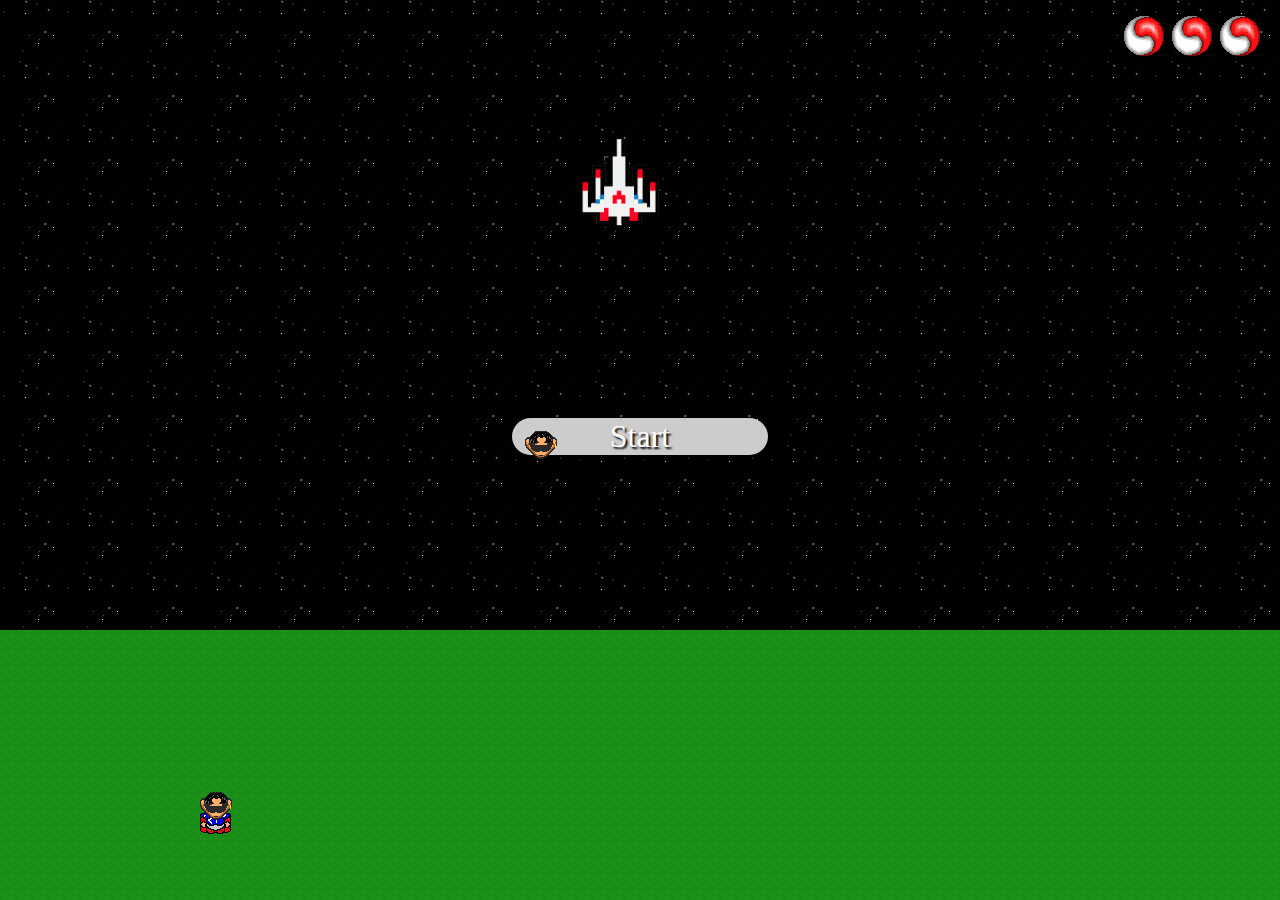
<file: index.html>
<!DOCTYPE html>
<html>

<head>
	<title>Assignment 2</title>
	<link rel="stylesheet" href="game.css" />
	<script src="bomb.js"></script>
	<script src="game.js"></script>
</head>

<body>

	<div class="hud">
		<ul class="health">
			<li id="health-3"></li>
			<li id="health-2"></li>
			<li id="health-1"></li>
		</ul>

	</div>
	<div class="stats" onclick="stats()">aa</div>

	<div class="start">
		Start
	</div>
	<div class="try">
	</div>
	<button class="next" onclick="refresh()">
		Next Level
	</button>


	<div id="sky" class="sky">

	</div>


	<div id="player" class="character stand down">
		<div class="head">
		</div>

		<div class="body">
		</div>
		<div class="score"></div>
		<div class="weapon bow">
		</div>
	</div>

	</div>

	<div class="alien" id="alien"></div>


</body>

</html>
</file>
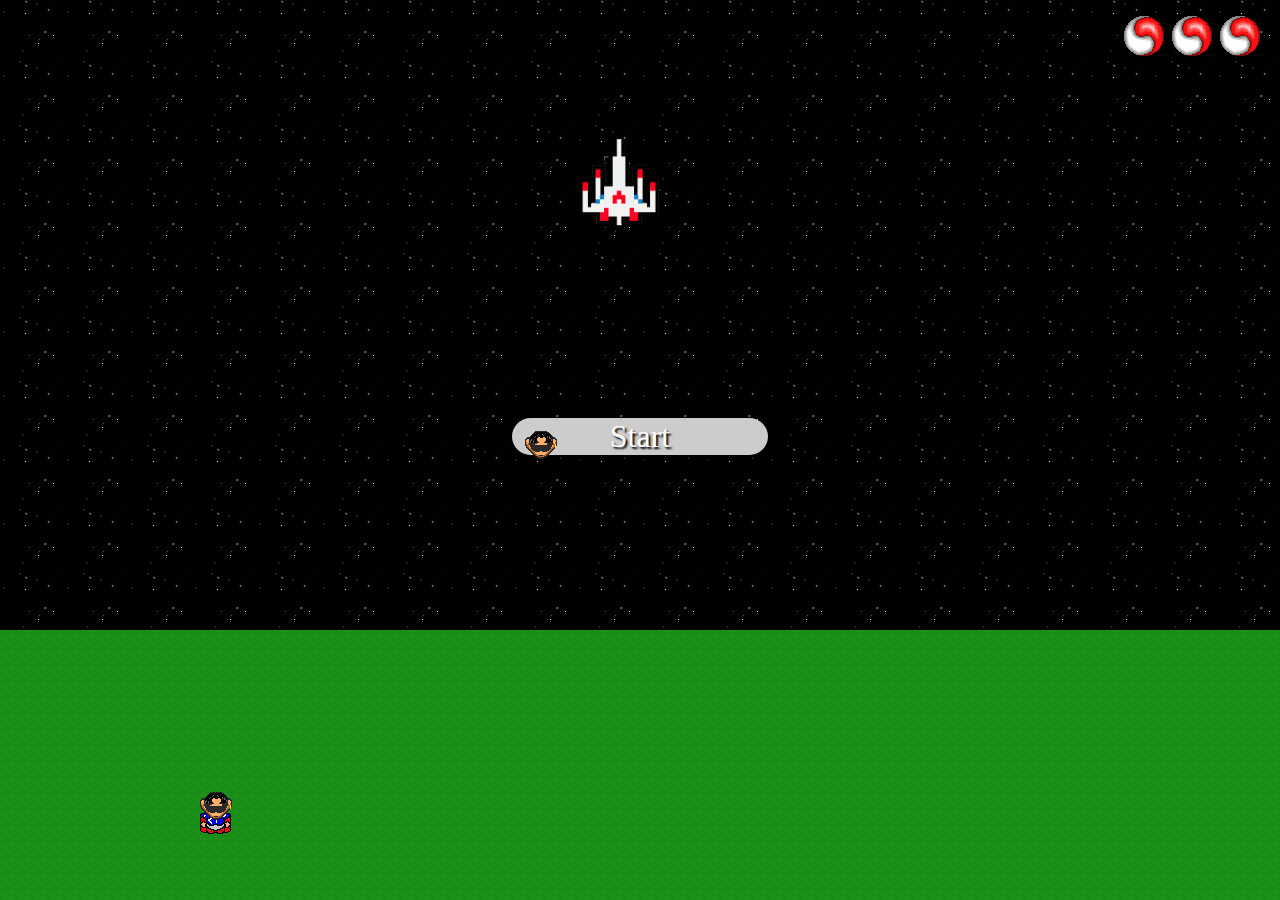
<file: game.html>
<!DOCTYPE html>
<html>

<head>
	<title>Assignment 2</title>
	<link rel="stylesheet" href="game.css" />
	<script src="bomb.js"></script>
	<script src="game.js"></script>
</head>

<body>

	<div class="hud">
		<ul class="health">
			<li id="health-3"></li>
			<li id="health-2"></li>
			<li id="health-1"></li>
		</ul>

	</div>
	<div class="stats" onclick="stats()">aa</div>

	<div class="start">
		Start
	</div>
	<div class="try">
	</div>
	<button class="next" onclick="refresh()">
		Next Level
	</button>


	<div id="sky" class="sky">

	</div>


	<div id="player" class="character stand down">
		<div class="head">
		</div>

		<div class="body">
		</div>
		<div class="score"></div>
		<div class="weapon bow">
		</div>
	</div>

	</div>

	<div class="alien" id="alien"></div>


</body>

</html>
</file>
<file: game.css>
/* Import website font */
@import url('https://stockfont.org/?6c9104ed5c89e7a4966839d8d30af7dba1aa2b1f891952b5e9e0fdea697a8b81');

body {
	background-image: url(images/bg.png);
	margin: 0;
	padding: 0;
	font-family: 'Oxygen-Regular', sans-serif;
	overflow: hidden;
}

.sky {
	position: absolute;
	width: 100vw;
	height: 70vh;
	left: 0;
	top: 0;
	background-image: url("images/nightSky.png");
	background-color: #000;
}

aside {
	width: 200px;
	position: fixed;
	height: 100vh;
	left: 100%;
	margin-left: -240px;
	background-color: #ddd;
	border-left: 5px solid #bbb;
	padding: 20px;
}
#closeside {
	float: right;
	font-weight: bold;
	cursor: pointer;
}

.character {
	position: absolute;
	top: 88vh;
	left: 200px;
	display: block;
}
.character .body {
	width: 32px;
	height: 32px;
	background-image: url(images/body1.png);
	background-position: 64px 0px;
	margin-top: 14px;
}
.character .head {
	width: 32px;
	height: 32px;
	background-image: url(images/head3.png);
	margin-bottom: 0;
	position: absolute;
	background-repeat: no-repeat;
	background-position: 0px -64px;
}

aside ul {
	list-style-type: none;
	margin-left: 0;
	padding-left: 0;
	margin-bottom: 20px;
	overflow: auto;
}
.heads li,
.bodies li {
	width: 32px;
	height: 32px;
	background-position: 0 -64px;
	float: left;
	cursor: pointer;
	border: 2px solid #ddd;
	margin-right: 4px;
}
.heads li:hover,
.bodies li:hover {
	border: 2px solid red;
}
#head0 {
	background-image: url(images/head0.png);
}

#head1 {
	background-image: url(images/head1.png);
}
#head2 {
	background-image: url(images/head2.png);
}
#head3 {
	background-image: url(images/head3.png);
}
#head4 {
	background-image: url(images/head4.png);
}

.bodies li {
	background-position: 64px 0px;
}
#body0 {
	background-image: url(images/body0.png);
}
#body1 {
	background-image: url(images/body1.png);
}
#body2 {
	background-image: url(images/body2.png);
}
#body3 {
	background-image: url(images/body3.png);
}
#body4 {
	background-image: url(images/body4.png);
}

.tree {
	position: absolute;
	left: 400px;
	top: 300px;
}

#opponent {
	left: 500px;
	top: 500px;
}
#opponent .body {
	background-image: url(images/body1.png);
}
#opponent .head {
	background-image: url(images/head1.png);
}

#alien,
.alien {
	background-image: url(images/alien.png);
	position: absolute;
	height: 93.8px;
	width: 86px;
	background-size: contain;
	top: 15vh;
	left: 45%;
	transition: linear 3s;
}

.enemy {
	position: absolute;
}
.enemy .head {
	width: 32px;
	height: 32px;
	position: relative;
}

.enemy .body {
	width: 32px;
	height: 24px;
	z-index: -1;
}

.enemy.grey .head {
	background-image: url(images/baddygray.png);
}
.enemy.grey .body {
	background-image: url(images/baddygray.png);
	top: 32px;
}

.enemy.stand.up,
.enemy.stand.down,
.enemy.walk.down,
.enemy.walk.up {
	width: 64px;
	height: 64px;
}
.enemy.stand.left,
.enemy.stand.right,
.enemy.walk.left,
.enemy.walk.right {
	width: 64px;
	height: 64px;
}

.enemy {
	overflow: hidden;
}

.enemy.stand.left .head {
	margin-left: 16px;
	background-position: -32px 0;
}

.enemy.stand.left .body {
	margin-left: 18px;
	width: 25px;
	margin-top: -6px;
	background-position: -88px -56px;
}

.enemy.stand.right .head {
	background-position: -96px 0;
}

.enemy.stand.right .body {
	margin-left: 4px;
	width: 25px;
	margin-top: -6px;
	background-position: -88px -32px;
}

.enemy.stand.down .head {
	background-position: -64px 0;
	margin-left: 6px;
}

.enemy.stand.down .body {
	margin-top: -10px;
	width: 44px;
	height: 26px;
	background-position: -44px -32px;
}

.enemy.stand.up .head {
	margin-left: 6px;
	background-position: 0px 0;
}

.enemy.stand.up .body {
	margin-top: -12px;
	width: 44px;
	height: 26px;
	background-position: 0px -32px;
}

.enemy.walk.up .head {
	margin-left: 6px;
	animation: headbob 0.5s infinite;
	background-position: 0px 0;
}

.enemy.walk.up .body {
	margin-top: -12px;
	width: 44px;
	height: 26px;
	background-position: 0px -32px;
	animation: enemywalkup 1s steps(1) infinite;
}

@keyframes enemywalkup {
	0%,
	100% {
		background-position: 0px -32px;
	}
	50% {
		background-position: 0px -57px;
		height: 32px;
		margin-top: -16px;
	}
}

.enemy.walk.down .head {
	margin-left: 6px;
	animation: headbob 0.5s infinite;
	background-position: -64px 0;
}

.enemy.walk.down .body {
	margin-top: -10px;
	width: 44px;
	height: 26px;
	background-position: -44px -32px;
	animation: enemywalkdown 1s steps(1) infinite;
}

@keyframes enemywalkdown {
	0%,
	100% {
		background-position: -44px -32px;
	}
	50% {
		background-position: -44px -57px;
		height: 25px;
		margin-top: -12px;
	}
}

.enemy.walk.left .head {
	animation: headbob 0.5s infinite;
	background-position: -32px 0;
}

.enemy.walk.left .body {
	margin-left: 4px;
	width: 25px;
	margin-top: -6px;

	background-position: -88px -56px;
	animation: enemywalkleft 1s steps(1) infinite;
}

@keyframes enemywalkleft {
	0%,
	100% {
		background-position: -88px -56px;
	}
	50% {
		background-position: -32px -90px;
		height: 25px;
		height: 30px;
		width: 32px;
		margin-left: -0px;
		margin-top: -12px;
	}
}

.enemy.walk.right .head {
	background-position: -96px 0;
	animation: headbob 0.5s infinite;
}

.enemy.walk.right .body {
	margin-left: 4px;
	width: 25px;
	margin-top: -6px;
	background-position: -88px -32px;
	animation: enemywalkright 1s steps(1) infinite;
}

@keyframes enemywalkright {
	0%,
	100% {
		background-position: -88px -32px;
	}
	50% {
		background-position: 0px -90px;
		height: 25px;
		height: 30px;
		width: 32px;
		margin-left: -0px;
		margin-top: -12px;
	}
}

.enemy.appear {
	display: block;
	overflow: hidden;
	position: absolute;
	height: 56px;
}

.weapon.bow {
	background-image: url(images/sprites.png);
	background-position: -55px -214px;
	width: 16px;
	height: 32px;
}

.weapon {
	display: none;
	position: absolute;
}

.fire .weapon {
	display: block;
}

.enemy.stand.left.fire .body {
	background-position: -32px -90px;
	margin-top: -8px;
	margin-left: 16px;
	width: 32px;
	height: 31px;
}

.enemy.stand.right.fire .body {
	background-position: 0px -90px;
	margin-top: -8px;
	margin-left: 0px;
	width: 32px;
	height: 30px;
}

.enemy.stand.down.fire .body {
	background-position: -44px -57px;
}

.enemy.stand.up.fire .body {
	background-position: 0px -57px;
	margin-top: -16px;
	height: 32px;
}
.enemy.walk.left.fire .weapon.bow,
.enemy.stand.left.fire .weapon.bow {
	top: 12px;
	left: 2px;
	z-index: -1;
	animation: enemyfireleft 1s ease-in forwards;
}

.enemy.walk.right.fire .weapon.bow,
.enemy.stand.right.fire .weapon.bow {
	top: 12px;
	left: 6px;
	z-index: -1;
	animation: enemyfireright 1s ease-in forwards;
}

.enemy.fire .weapon.bow,
.enemy.stand.down.fire .weapon.bow {
	top: 12px;
	left: 6px;
	z-index: 2;
	animation: enemyfiredown 1s ease-in forwards;
}

.enemy.walk.up.fire .weapon.bow,
.enemy.stand.up.fire .weapon.bow {
	top: 12px;
	left: 6px;
	z-index: -1;
	animation: enemyfireup 1s ease-in forwards;
}

@keyframes enemyfireright {
	0% {
		transform: rotate(90deg);
		margin-top: 6px;
		margin-left: 18px;
	}
	50% {
		transform: rotate(0deg);
		margin-top: 0;
		margin-left: 24px;
	}
	100% {
		transform: rotate(90deg);
		margin-top: 6px;
		margin-left: 18px;
	}
}

@keyframes enemyfireleft {
	0% {
		transform: rotate(90deg);
		margin-top: 6px;
		margin-left: 8px;
	}
	50% {
		transform: rotate(180deg);
		margin-top: 0;
		margin-left: 0;
	}
	100% {
		transform: rotate(90deg);
		margin-top: 6px;
		margin-left: 8px;
	}
}

@keyframes enemyfiredown {
	0% {
		transform: rotate(0deg);
		margin-top: 6px;
		margin-left: 18px;
	}
	50% {
		transform: rotate(90deg);
		margin-top: 14px;
		margin-left: 6px;
	}
	100% {
		transform: rotate(0deg);
		margin-top: 6px;
		margin-left: 18px;
	}
}

@keyframes enemyfireup {
	0% {
		transform: rotate(0deg);
		margin-top: 6px;
		margin-left: 24px;
	}
	50% {
		transform: rotate(-90deg);
		margin-top: -22px;
		margin-left: 8px;
	}
	100% {
		transform: rotate(0deg);
		margin-top: 6px;
		margin-left: 24px;
	}
}

.character.fire.stand.right .bow,
.character.fire.walk.right .bow {
	top: 12px;
	left: 6px;
	z-index: -1;
	animation: enemyfireright 0.2s ease-in forwards;
}

.character.fire.stand.down .bow,
.character.fire.walk.down .bow {
	top: 12px;
	left: 0px;
	z-index: 1;
	animation: enemyfiredown 0.2s ease-in forwards;
}

.character.fire.stand.left .bow,
.character.fire.walk.left .bow {
	top: 8px;
	left: -16px;
	z-index: -1;
	animation: enemyfireleft 0.2s ease-in forwards;
}

.character.fire.stand.up .bow,
.character.fire.walk.up .bow {
	top: 12px;
	left: 6px;
	z-index: -2;
	animation: enemyfireup 0.2s ease-in forwards;
}

.character.fire.stand.right .body {
	background-position: -96px -192px;
	margin-top: 14px;
}

.character.fire.stand.left .body {
	background-position: -32px -192px;
	margin-top: 14px;
}

.character.fire.stand.up .body {
	background-position: 0px -192px;
	margin-top: 14px;
}

.character.fire.stand.down .body {
	background-position: -64px -192px;
	margin-top: 14px;
}

.enemy.appear .head {
	margin-top: 120px;
	animation-delay: 35s;
	animation: enemystand 1s ease-in 3s forwards;
}

.enemy.hide .head {
	animation: enemyhide 1s ease-in forwards;
}

@keyframes enemystand {
	0% {
		margin-top: 120px;
	}
	100% {
		margin-top: 0;
	}
}

@keyframes enemyhide {
	0% {
		margin-top: 0px;
	}
	100% {
		margin-top: 120px;
	}
}

.enemy.appear.left:before {
	margin-left: 12px;
}

.enemy.appear:before {
	content: "";
	width: 32px;
	height: 24px;
	background-image: url(images/sprites.png);
	background-position: -96px -82px;
	display: block;
	position: absolute;
	z-index: 999;
	margin-left: 6px;
	margin-top: 32px;
	animation: shakebush 1s steps(1) 3;
}

.enemy.hide:before {
	content: "";
	width: 32px;
	height: 24px;
	background-image: url(images/sprites.png);
	background-position: -96px -82px;
	display: block;
	position: absolute;
	z-index: 999;
	margin-left: 6px;
	margin-top: 32px;
	animation: shakebush2 1s steps(1) 3, removebush 3s 3s forwards;
}

.arrow {
	background-image: url(images/sprites.png);
	width: 32px;
	height: 10px;
	position: absolute;
	background-position: 0px -401px;
}

.bomb {
	background-image: url(images/sprites.png);
	width: 31px;
	height: 10px;
	position: absolute;
	background-position: -96px -401px;
	transform: rotate(90deg);
}

.start:before {
	background-image: url(images/head3.png);
	background-repeat: no-repeat;
	background-position: 0px -64px;
	width: 32px;
	height: 32px;
	content: " ";
	display: block;
	position: absolute;
	margin-top: 0.4em;
	margin-left: 0.4em;
}
.stats {
	color: rgb(202, 202, 29);
	top: 28%;
	left: 88vw;
	position: absolute;
	z-index: 9999;
	border: 2px solid green;
	padding: 5px;
	border-radius: 2px;
	box-shadow: .2px .2px 12px white;
	display: none;
}
.start,
.try,
.next {
	color: white;
	text-shadow: 2px 2px 2px #000;
	position: absolute;
	font-size: 2em;
	margin-left: auto;
	margin-right: auto;
	width: 20vw;
	background-color: #ccc;
	z-index: 1000;
	text-align: center;
	left: 50%;
	margin-left: -10vw;
	top: 50%;
	margin-top: -1em;
	font-family: 'Anton';
	cursor: pointer;
	border-radius: 20px;
	box-shadow: 4px 4px 4px #000;
}
.try {
	display: none;
}
.try:hover,
.start:hover {
	background-color: yellowgreen;
}
.next {
	left: 75%;
	display: none;
}
.next:hover {
	background-color: yellowgreen;
}
.explosion {
	width: 128px;
	height: 160px;
	position: absolute;
	top: 88vw;
	left: 300px;
	margin-left: -64px;
	margin-top: 0px;
}

.explosion:before {
	z-index: 999;
	width: 128px;
	height: 32px;
	display: block;
	content: " ";
	background-image: url(images/bomb1.png);
	background-position: 0 -192px;
	animation: bombH 0.5s steps(1) infinite;
}

.explosion:after {
	z-index: 999;
	width: 32px;
	height: 160px;
	display: block;
	content: " ";
	margin-top: -100px;
	margin-left: 48px;
	background-image: url(images/bomb1.png);
	background-position: 0px -32px;
	animation: bombV 0.5s steps(1) infinite;
}

@keyframes bombV {
	0%,
	100% {
		background-position: 32px -32px;
	}
	12.5%,
	87.5% {
		background-position: 64px -32px;
	}
	25%,
	75% {
		background-position: 96px -32px;
	}
	37.5%,
	62.5% {
		background-position: 0 -32px;
	}
}

@keyframes bombH {
	0%,
	100% {
		background-position: 0 -288px;
	}
	12.5%,
	87.5% {
		background-position: 0 -256px;
	}
	25%,
	75% {
		background-position: 0 -224px;
	}
	37.5%,
	62.5% {
		background-position: 0 -224px;
	}
}

.arrow.right {
}

.arrow.left {
	transform: rotate(180deg);
}

.arrow.up {
	transform: rotate(-90deg);
}

.arrow.down {
	transform: rotate(90deg);
}

@keyframes shakebush {
	0%,
	100% {
		background-position: -96px -82px;
	}
	50% {
		background-position: -96px -106px;
	}
}

@keyframes shakebush2 {
	0%,
	100% {
		background-position: -96px -82px;
	}
	50% {
		background-position: -96px -106px;
	}
}

@keyframes removebush {
	0% {
		opacity: 1;
	}
	100% {
		opacity: 0;
	}
}

.character.stand.up .head {
	background-position: 0px 0px;
}

.character.stand.down .head {
	background-position: 0px -64px;
}

.character.stand.left .head {
	background-position: 0px -32px;
}

.character.stand.right .head {
	background-position: 0px -96px;
}

.character.stand.up .body {
	background-position: 0px 0px;
}

.character.stand.down .body {
	background-position: -64px 0px;
}

.character.stand.left .body {
	background-position: -32px 0px;
}

.character.stand.right .body {
	background-position: -96px 0px;
}

.character.walk.up .head {
	background-position: 0px 0px;
	animation: headbob 0.5s infinite;
}

.character.walk.up .body {
	animation: walkup 1s steps(3) infinite;
}

.character.walk.down .head {
	background-position: 0px -64px;
	animation: headbob 0.75s infinite;
}

.character.walk.down .body {
	animation: walkdown 1s steps(3) infinite;
}

.character.walk.left .head {
	background-position: 0px -32px;
	margin-top: -3px;
	margin-left: -2px;
	animation: headbob2 0.75s infinite;
}

.character.walk.left .body {
	animation: walkleft 1s steps(3) infinite;
}

@keyframes walkleft {
	0%,
	100% {
		background-position: -32px -32px;
	}
	50% {
		background-position: -32px -128px;
	}
}

.character.walk.right .head {
	background-position: 0px -96px;
	margin-top: -3px;
	margin-left: 4px;
	animation: headbob3 0.75s infinite;
}

.character.walk.right .body {
	animation: walkright 1s steps(3) infinite;
}

@keyframes walkright {
	0%,
	100% {
		background-position: -96px -32px;
	}
	50% {
		background-position: -96px -128px;
	}
}

@keyframes walkup {
	0%,
	100% {
		background-position: 0px -32px;
	}
	50% {
		background-position: 0px -128px;
	}
}

@keyframes walkdown {
	0%,
	100% {
		background-position: -64px -32px;
	}
	50% {
		background-position: -64px -128px;
	}
}

@keyframes headbob {
	0%,
	100% {
		margin-top: 0px;
	}
	50% {
		margin-top: 1px;
	}
}

@keyframes headbob2 {
	0%,
	100% {
		margin-left: -2px;
	}
	50% {
		margin-left: 0px;
	}
}

@keyframes headbob3 {
	0%,
	100% {
		margin-left: 2px;
	}
	50% {
		margin-left: 0px;
	}
}

.enemy.dead:before {
	content: "";
	width: 32px;
	height: 32px;
	display: block;
	position: absolute;
	margin-left: 8px;
	margin-top: 12px;
	background-image: url(images/sprites.png);
	animation: enemydie 2s steps(1) forwards;
	background-position: 0px -48px;
}

.enemy.dead .body,
.enemy.dead .weapon,
.enemy.dead .head {
	animation: fadeout 0.5s forwards;
}

@keyframes fadeout {
	0% {
		opacity: 1;
	}
	100% {
		opacity: 0;
	}
}
@keyframes enemydie {
	0%,
	20%,
	40%,
	60%,
	80% {
		background-position: 0px -48px;
	}
	10%,
	30%,
	50%,
	70%,
	90% {
		background-position: -32px -48px;
	}
	100% {
		opacity: 0;
	}
}

.character.dead .body {
	animation: dead 1s steps(1) forwards;
}
.character.dead .body:after {
	background-image: inherit;
	content: "";
	width: 32px;
	height: 32px;
	display: block;
	background-position: 0px -480px;
	margin-top: -12px;
	position: absolute;
	animation: deadarms 1s steps(1) forwards;
}

.character.stand.dead .head {
	animation: deadhead 1s steps(1) forwards;
}

.character.hit.left .body {
	animation: hitleft 0.2s steps(1) forwards;
}

.character.hit.left .head {
	background-position: 0px -432px;
}

.character.hit.right .head {
	background-position: 0px -496px;
}

.character.hit.right .body {
	background-position: -96px -160px;
	margin-left: -3px;
}

.character.hit.up .head {
	background-position: 0px 0px;
}

.character.hit.up .body {
	background-position: -128px -160px;
	margin-top: 16px;
}

.character.hit.down .head {
	background-position: 0px -464px;
}

.character.hit.down .body {
	background-position: -64px -160px;
	margin-top: 22px;
}

@keyframes hitleft {
	0%,
	100% {
		background-position: -32px -160px;
	}
}

@keyframes dead {
	0% {
		background-position: 0px -512px;
	}
	25% {
		background-position: -32px -512px;
	}
	50% {
		background-position: -64px -512px;
	}
	75% {
		background-position: -96px -512px;
	}
	100% {
		background-position: -32px -678px;
		width: 64px;
	}
}

@keyframes deadhead {
	0% {
		background-position: 0px 0px;
	}
	25% {
		background-position: 0px -432px;
		margin-top: -2px;
	}
	50% {
		background-position: 0px -464px;
		margin-top: -2px;
	}
	75% {
		background-position: 0px -496px;
	}
	100% {
		background-position: 0px -528px;
		margin-top: 4px;
		margin-left: 16px;
	}
}

@keyframes deadarms {
	0% {
		background-position: 0px -480px;
	}
	25% {
		background-position: -32px -480px;
	}
	50% {
		background-position: -64px -480px;
	}
	75% {
		background-position: -96px -480px;
	}
	100% {
		display: none;
		opacity: 0;
	}
}

.hud {
	position: fixed;
	width: 100%;
	z-index: 1000;
}
ul {
	list-style-type: none;
	float: right;
	margin-right: 20px;
}
.health li {
	width: 40px;
	height: 48px;
	background-image: url(images/state.png);
	float: right;
	margin-left: 8px;
}

.tile {
	width: 16px;
	height: 16px;
	background-image: url(images/tiles.png);
	padding: 0;
}

.t0x0 {
	background-position: -0px -0px;
}
.t0x1 {
	background-position: -0px -16px;
}
.t0x2 {
	background-position: -0px -32px;
}
.t0x3 {
	background-position: -0px -48px;
}
.t0x4 {
	background-position: -0px -64px;
}
.t0x5 {
	background-position: -0px -80px;
}
.t0x6 {
	background-position: -0px -96px;
}
.t0x7 {
	background-position: -0px -112px;
}
.t0x8 {
	background-position: -0px -128px;
}
.t0x9 {
	background-position: -0px -144px;
}
.t0x10 {
	background-position: -0px -160px;
}
.t0x11 {
	background-position: -0px -176px;
}
.t0x12 {
	background-position: -0px -192px;
}
.t0x13 {
	background-position: -0px -208px;
}
.t0x14 {
	background-position: -0px -224px;
}
.t0x15 {
	background-position: -0px -240px;
}
.t0x16 {
	background-position: -0px -256px;
}
.t0x17 {
	background-position: -0px -272px;
}
.t0x18 {
	background-position: -0px -288px;
}
.t0x19 {
	background-position: -0px -304px;
}
.t0x20 {
	background-position: -0px -320px;
}
.t0x21 {
	background-position: -0px -336px;
}
.t0x22 {
	background-position: -0px -352px;
}
.t0x23 {
	background-position: -0px -368px;
}
.t0x24 {
	background-position: -0px -384px;
}
.t0x25 {
	background-position: -0px -400px;
}
.t0x26 {
	background-position: -0px -416px;
}
.t0x27 {
	background-position: -0px -432px;
}
.t0x28 {
	background-position: -0px -448px;
}
.t0x29 {
	background-position: -0px -464px;
}
.t0x30 {
	background-position: -0px -480px;
}
.t0x31 {
	background-position: -0px -496px;
}
.t1x0 {
	background-position: -16px -0px;
}
.t1x1 {
	background-position: -16px -16px;
}
.t1x2 {
	background-position: -16px -32px;
}
.t1x3 {
	background-position: -16px -48px;
}
.t1x4 {
	background-position: -16px -64px;
}
.t1x5 {
	background-position: -16px -80px;
}
.t1x6 {
	background-position: -16px -96px;
}
.t1x7 {
	background-position: -16px -112px;
}
.t1x8 {
	background-position: -16px -128px;
}
.t1x9 {
	background-position: -16px -144px;
}
.t1x10 {
	background-position: -16px -160px;
}
.t1x11 {
	background-position: -16px -176px;
}
.t1x12 {
	background-position: -16px -192px;
}
.t1x13 {
	background-position: -16px -208px;
}
.t1x14 {
	background-position: -16px -224px;
}
.t1x15 {
	background-position: -16px -240px;
}
.t1x16 {
	background-position: -16px -256px;
}
.t1x17 {
	background-position: -16px -272px;
}
.t1x18 {
	background-position: -16px -288px;
}
.t1x19 {
	background-position: -16px -304px;
}
.t1x20 {
	background-position: -16px -320px;
}
.t1x21 {
	background-position: -16px -336px;
}
.t1x22 {
	background-position: -16px -352px;
}
.t1x23 {
	background-position: -16px -368px;
}
.t1x24 {
	background-position: -16px -384px;
}
.t1x25 {
	background-position: -16px -400px;
}
.t1x26 {
	background-position: -16px -416px;
}
.t1x27 {
	background-position: -16px -432px;
}
.t1x28 {
	background-position: -16px -448px;
}
.t1x29 {
	background-position: -16px -464px;
}
.t1x30 {
	background-position: -16px -480px;
}
.t1x31 {
	background-position: -16px -496px;
}
.t2x0 {
	background-position: -32px -0px;
}
.t2x1 {
	background-position: -32px -16px;
}
.t2x2 {
	background-position: -32px -32px;
}
.t2x3 {
	background-position: -32px -48px;
}
.t2x4 {
	background-position: -32px -64px;
}
.t2x5 {
	background-position: -32px -80px;
}
.t2x6 {
	background-position: -32px -96px;
}
.t2x7 {
	background-position: -32px -112px;
}
.t2x8 {
	background-position: -32px -128px;
}
.t2x9 {
	background-position: -32px -144px;
}
.t2x10 {
	background-position: -32px -160px;
}
.t2x11 {
	background-position: -32px -176px;
}
.t2x12 {
	background-position: -32px -192px;
}
.t2x13 {
	background-position: -32px -208px;
}
.t2x14 {
	background-position: -32px -224px;
}
.t2x15 {
	background-position: -32px -240px;
}
.t2x16 {
	background-position: -32px -256px;
}
.t2x17 {
	background-position: -32px -272px;
}
.t2x18 {
	background-position: -32px -288px;
}
.t2x19 {
	background-position: -32px -304px;
}
.t2x20 {
	background-position: -32px -320px;
}
.t2x21 {
	background-position: -32px -336px;
}
.t2x22 {
	background-position: -32px -352px;
}
.t2x23 {
	background-position: -32px -368px;
}
.t2x24 {
	background-position: -32px -384px;
}
.t2x25 {
	background-position: -32px -400px;
}
.t2x26 {
	background-position: -32px -416px;
}
.t2x27 {
	background-position: -32px -432px;
}
.t2x28 {
	background-position: -32px -448px;
}
.t2x29 {
	background-position: -32px -464px;
}
.t2x30 {
	background-position: -32px -480px;
}
.t2x31 {
	background-position: -32px -496px;
}
.t3x0 {
	background-position: -48px -0px;
}
.t3x1 {
	background-position: -48px -16px;
}
.t3x2 {
	background-position: -48px -32px;
}
.t3x3 {
	background-position: -48px -48px;
}
.t3x4 {
	background-position: -48px -64px;
}
.t3x5 {
	background-position: -48px -80px;
}
.t3x6 {
	background-position: -48px -96px;
}
.t3x7 {
	background-position: -48px -112px;
}
.t3x8 {
	background-position: -48px -128px;
}
.t3x9 {
	background-position: -48px -144px;
}
.t3x10 {
	background-position: -48px -160px;
}
.t3x11 {
	background-position: -48px -176px;
}
.t3x12 {
	background-position: -48px -192px;
}
.t3x13 {
	background-position: -48px -208px;
}
.t3x14 {
	background-position: -48px -224px;
}
.t3x15 {
	background-position: -48px -240px;
}
.t3x16 {
	background-position: -48px -256px;
}
.t3x17 {
	background-position: -48px -272px;
}
.t3x18 {
	background-position: -48px -288px;
}
.t3x19 {
	background-position: -48px -304px;
}
.t3x20 {
	background-position: -48px -320px;
}
.t3x21 {
	background-position: -48px -336px;
}
.t3x22 {
	background-position: -48px -352px;
}
.t3x23 {
	background-position: -48px -368px;
}
.t3x24 {
	background-position: -48px -384px;
}
.t3x25 {
	background-position: -48px -400px;
}
.t3x26 {
	background-position: -48px -416px;
}
.t3x27 {
	background-position: -48px -432px;
}
.t3x28 {
	background-position: -48px -448px;
}
.t3x29 {
	background-position: -48px -464px;
}
.t3x30 {
	background-position: -48px -480px;
}
.t3x31 {
	background-position: -48px -496px;
}
.t4x0 {
	background-position: -64px -0px;
}
.t4x1 {
	background-position: -64px -16px;
}
.t4x2 {
	background-position: -64px -32px;
}
.t4x3 {
	background-position: -64px -48px;
}
.t4x4 {
	background-position: -64px -64px;
}
.t4x5 {
	background-position: -64px -80px;
}
.t4x6 {
	background-position: -64px -96px;
}
.t4x7 {
	background-position: -64px -112px;
}
.t4x8 {
	background-position: -64px -128px;
}
.t4x9 {
	background-position: -64px -144px;
}
.t4x10 {
	background-position: -64px -160px;
}
.t4x11 {
	background-position: -64px -176px;
}
.t4x12 {
	background-position: -64px -192px;
}
.t4x13 {
	background-position: -64px -208px;
}
.t4x14 {
	background-position: -64px -224px;
}
.t4x15 {
	background-position: -64px -240px;
}
.t4x16 {
	background-position: -64px -256px;
}
.t4x17 {
	background-position: -64px -272px;
}
.t4x18 {
	background-position: -64px -288px;
}
.t4x19 {
	background-position: -64px -304px;
}
.t4x20 {
	background-position: -64px -320px;
}
.t4x21 {
	background-position: -64px -336px;
}
.t4x22 {
	background-position: -64px -352px;
}
.t4x23 {
	background-position: -64px -368px;
}
.t4x24 {
	background-position: -64px -384px;
}
.t4x25 {
	background-position: -64px -400px;
}
.t4x26 {
	background-position: -64px -416px;
}
.t4x27 {
	background-position: -64px -432px;
}
.t4x28 {
	background-position: -64px -448px;
}
.t4x29 {
	background-position: -64px -464px;
}
.t4x30 {
	background-position: -64px -480px;
}
.t4x31 {
	background-position: -64px -496px;
}
.t5x0 {
	background-position: -80px -0px;
}
.t5x1 {
	background-position: -80px -16px;
}
.t5x2 {
	background-position: -80px -32px;
}
.t5x3 {
	background-position: -80px -48px;
}
.t5x4 {
	background-position: -80px -64px;
}
.t5x5 {
	background-position: -80px -80px;
}
.t5x6 {
	background-position: -80px -96px;
}
.t5x7 {
	background-position: -80px -112px;
}
.t5x8 {
	background-position: -80px -128px;
}
.t5x9 {
	background-position: -80px -144px;
}
.t5x10 {
	background-position: -80px -160px;
}
.t5x11 {
	background-position: -80px -176px;
}
.t5x12 {
	background-position: -80px -192px;
}
.t5x13 {
	background-position: -80px -208px;
}
.t5x14 {
	background-position: -80px -224px;
}
.t5x15 {
	background-position: -80px -240px;
}
.t5x16 {
	background-position: -80px -256px;
}
.t5x17 {
	background-position: -80px -272px;
}
.t5x18 {
	background-position: -80px -288px;
}
.t5x19 {
	background-position: -80px -304px;
}
.t5x20 {
	background-position: -80px -320px;
}
.t5x21 {
	background-position: -80px -336px;
}
.t5x22 {
	background-position: -80px -352px;
}
.t5x23 {
	background-position: -80px -368px;
}
.t5x24 {
	background-position: -80px -384px;
}
.t5x25 {
	background-position: -80px -400px;
}
.t5x26 {
	background-position: -80px -416px;
}
.t5x27 {
	background-position: -80px -432px;
}
.t5x28 {
	background-position: -80px -448px;
}
.t5x29 {
	background-position: -80px -464px;
}
.t5x30 {
	background-position: -80px -480px;
}
.t5x31 {
	background-position: -80px -496px;
}
.t6x0 {
	background-position: -96px -0px;
}
.t6x1 {
	background-position: -96px -16px;
}
.t6x2 {
	background-position: -96px -32px;
}
.t6x3 {
	background-position: -96px -48px;
}
.t6x4 {
	background-position: -96px -64px;
}
.t6x5 {
	background-position: -96px -80px;
}
.t6x6 {
	background-position: -96px -96px;
}
.t6x7 {
	background-position: -96px -112px;
}
.t6x8 {
	background-position: -96px -128px;
}
.t6x9 {
	background-position: -96px -144px;
}
.t6x10 {
	background-position: -96px -160px;
}
.t6x11 {
	background-position: -96px -176px;
}
.t6x12 {
	background-position: -96px -192px;
}
.t6x13 {
	background-position: -96px -208px;
}
.t6x14 {
	background-position: -96px -224px;
}
.t6x15 {
	background-position: -96px -240px;
}
.t6x16 {
	background-position: -96px -256px;
}
.t6x17 {
	background-position: -96px -272px;
}
.t6x18 {
	background-position: -96px -288px;
}
.t6x19 {
	background-position: -96px -304px;
}
.t6x20 {
	background-position: -96px -320px;
}
.t6x21 {
	background-position: -96px -336px;
}
.t6x22 {
	background-position: -96px -352px;
}
.t6x23 {
	background-position: -96px -368px;
}
.t6x24 {
	background-position: -96px -384px;
}
.t6x25 {
	background-position: -96px -400px;
}
.t6x26 {
	background-position: -96px -416px;
}
.t6x27 {
	background-position: -96px -432px;
}
.t6x28 {
	background-position: -96px -448px;
}
.t6x29 {
	background-position: -96px -464px;
}
.t6x30 {
	background-position: -96px -480px;
}
.t6x31 {
	background-position: -96px -496px;
}
.t7x0 {
	background-position: -112px -0px;
}
.t7x1 {
	background-position: -112px -16px;
}
.t7x2 {
	background-position: -112px -32px;
}
.t7x3 {
	background-position: -112px -48px;
}
.t7x4 {
	background-position: -112px -64px;
}
.t7x5 {
	background-position: -112px -80px;
}
.t7x6 {
	background-position: -112px -96px;
}
.t7x7 {
	background-position: -112px -112px;
}
.t7x8 {
	background-position: -112px -128px;
}
.t7x9 {
	background-position: -112px -144px;
}
.t7x10 {
	background-position: -112px -160px;
}
.t7x11 {
	background-position: -112px -176px;
}
.t7x12 {
	background-position: -112px -192px;
}
.t7x13 {
	background-position: -112px -208px;
}
.t7x14 {
	background-position: -112px -224px;
}
.t7x15 {
	background-position: -112px -240px;
}
.t7x16 {
	background-position: -112px -256px;
}
.t7x17 {
	background-position: -112px -272px;
}
.t7x18 {
	background-position: -112px -288px;
}
.t7x19 {
	background-position: -112px -304px;
}
.t7x20 {
	background-position: -112px -320px;
}
.t7x21 {
	background-position: -112px -336px;
}
.t7x22 {
	background-position: -112px -352px;
}
.t7x23 {
	background-position: -112px -368px;
}
.t7x24 {
	background-position: -112px -384px;
}
.t7x25 {
	background-position: -112px -400px;
}
.t7x26 {
	background-position: -112px -416px;
}
.t7x27 {
	background-position: -112px -432px;
}
.t7x28 {
	background-position: -112px -448px;
}
.t7x29 {
	background-position: -112px -464px;
}
.t7x30 {
	background-position: -112px -480px;
}
.t7x31 {
	background-position: -112px -496px;
}
.t8x0 {
	background-position: -128px -0px;
}
.t8x1 {
	background-position: -128px -16px;
}
.t8x2 {
	background-position: -128px -32px;
}
.t8x3 {
	background-position: -128px -48px;
}
.t8x4 {
	background-position: -128px -64px;
}
.t8x5 {
	background-position: -128px -80px;
}
.t8x6 {
	background-position: -128px -96px;
}
.t8x7 {
	background-position: -128px -112px;
}
.t8x8 {
	background-position: -128px -128px;
}
.t8x9 {
	background-position: -128px -144px;
}
.t8x10 {
	background-position: -128px -160px;
}
.t8x11 {
	background-position: -128px -176px;
}
.t8x12 {
	background-position: -128px -192px;
}
.t8x13 {
	background-position: -128px -208px;
}
.t8x14 {
	background-position: -128px -224px;
}
.t8x15 {
	background-position: -128px -240px;
}
.t8x16 {
	background-position: -128px -256px;
}
.t8x17 {
	background-position: -128px -272px;
}
.t8x18 {
	background-position: -128px -288px;
}
.t8x19 {
	background-position: -128px -304px;
}
.t8x20 {
	background-position: -128px -320px;
}
.t8x21 {
	background-position: -128px -336px;
}
.t8x22 {
	background-position: -128px -352px;
}
.t8x23 {
	background-position: -128px -368px;
}
.t8x24 {
	background-position: -128px -384px;
}
.t8x25 {
	background-position: -128px -400px;
}
.t8x26 {
	background-position: -128px -416px;
}
.t8x27 {
	background-position: -128px -432px;
}
.t8x28 {
	background-position: -128px -448px;
}
.t8x29 {
	background-position: -128px -464px;
}
.t8x30 {
	background-position: -128px -480px;
}
.t8x31 {
	background-position: -128px -496px;
}
.t9x0 {
	background-position: -144px -0px;
}
.t9x1 {
	background-position: -144px -16px;
}
.t9x2 {
	background-position: -144px -32px;
}
.t9x3 {
	background-position: -144px -48px;
}
.t9x4 {
	background-position: -144px -64px;
}
.t9x5 {
	background-position: -144px -80px;
}
.t9x6 {
	background-position: -144px -96px;
}
.t9x7 {
	background-position: -144px -112px;
}
.t9x8 {
	background-position: -144px -128px;
}
.t9x9 {
	background-position: -144px -144px;
}
.t9x10 {
	background-position: -144px -160px;
}
.t9x11 {
	background-position: -144px -176px;
}
.t9x12 {
	background-position: -144px -192px;
}
.t9x13 {
	background-position: -144px -208px;
}
.t9x14 {
	background-position: -144px -224px;
}
.t9x15 {
	background-position: -144px -240px;
}
.t9x16 {
	background-position: -144px -256px;
}
.t9x17 {
	background-position: -144px -272px;
}
.t9x18 {
	background-position: -144px -288px;
}
.t9x19 {
	background-position: -144px -304px;
}
.t9x20 {
	background-position: -144px -320px;
}
.t9x21 {
	background-position: -144px -336px;
}
.t9x22 {
	background-position: -144px -352px;
}
.t9x23 {
	background-position: -144px -368px;
}
.t9x24 {
	background-position: -144px -384px;
}
.t9x25 {
	background-position: -144px -400px;
}
.t9x26 {
	background-position: -144px -416px;
}
.t9x27 {
	background-position: -144px -432px;
}
.t9x28 {
	background-position: -144px -448px;
}
.t9x29 {
	background-position: -144px -464px;
}
.t9x30 {
	background-position: -144px -480px;
}
.t9x31 {
	background-position: -144px -496px;
}
.t10x0 {
	background-position: -160px -0px;
}
.t10x1 {
	background-position: -160px -16px;
}
.t10x2 {
	background-position: -160px -32px;
}
.t10x3 {
	background-position: -160px -48px;
}
.t10x4 {
	background-position: -160px -64px;
}
.t10x5 {
	background-position: -160px -80px;
}
.t10x6 {
	background-position: -160px -96px;
}
.t10x7 {
	background-position: -160px -112px;
}
.t10x8 {
	background-position: -160px -128px;
}
.t10x9 {
	background-position: -160px -144px;
}
.t10x10 {
	background-position: -160px -160px;
}
.t10x11 {
	background-position: -160px -176px;
}
.t10x12 {
	background-position: -160px -192px;
}
.t10x13 {
	background-position: -160px -208px;
}
.t10x14 {
	background-position: -160px -224px;
}
.t10x15 {
	background-position: -160px -240px;
}
.t10x16 {
	background-position: -160px -256px;
}
.t10x17 {
	background-position: -160px -272px;
}
.t10x18 {
	background-position: -160px -288px;
}
.t10x19 {
	background-position: -160px -304px;
}
.t10x20 {
	background-position: -160px -320px;
}
.t10x21 {
	background-position: -160px -336px;
}
.t10x22 {
	background-position: -160px -352px;
}
.t10x23 {
	background-position: -160px -368px;
}
.t10x24 {
	background-position: -160px -384px;
}
.t10x25 {
	background-position: -160px -400px;
}
.t10x26 {
	background-position: -160px -416px;
}
.t10x27 {
	background-position: -160px -432px;
}
.t10x28 {
	background-position: -160px -448px;
}
.t10x29 {
	background-position: -160px -464px;
}
.t10x30 {
	background-position: -160px -480px;
}
.t10x31 {
	background-position: -160px -496px;
}
.t11x0 {
	background-position: -176px -0px;
}
.t11x1 {
	background-position: -176px -16px;
}
.t11x2 {
	background-position: -176px -32px;
}
.t11x3 {
	background-position: -176px -48px;
}
.t11x4 {
	background-position: -176px -64px;
}
.t11x5 {
	background-position: -176px -80px;
}
.t11x6 {
	background-position: -176px -96px;
}
.t11x7 {
	background-position: -176px -112px;
}
.t11x8 {
	background-position: -176px -128px;
}
.t11x9 {
	background-position: -176px -144px;
}
.t11x10 {
	background-position: -176px -160px;
}
.t11x11 {
	background-position: -176px -176px;
}
.t11x12 {
	background-position: -176px -192px;
}
.t11x13 {
	background-position: -176px -208px;
}
.t11x14 {
	background-position: -176px -224px;
}
.t11x15 {
	background-position: -176px -240px;
}
.t11x16 {
	background-position: -176px -256px;
}
.t11x17 {
	background-position: -176px -272px;
}
.t11x18 {
	background-position: -176px -288px;
}
.t11x19 {
	background-position: -176px -304px;
}
.t11x20 {
	background-position: -176px -320px;
}
.t11x21 {
	background-position: -176px -336px;
}
.t11x22 {
	background-position: -176px -352px;
}
.t11x23 {
	background-position: -176px -368px;
}
.t11x24 {
	background-position: -176px -384px;
}
.t11x25 {
	background-position: -176px -400px;
}
.t11x26 {
	background-position: -176px -416px;
}
.t11x27 {
	background-position: -176px -432px;
}
.t11x28 {
	background-position: -176px -448px;
}
.t11x29 {
	background-position: -176px -464px;
}
.t11x30 {
	background-position: -176px -480px;
}
.t11x31 {
	background-position: -176px -496px;
}
.t12x0 {
	background-position: -192px -0px;
}
.t12x1 {
	background-position: -192px -16px;
}
.t12x2 {
	background-position: -192px -32px;
}
.t12x3 {
	background-position: -192px -48px;
}
.t12x4 {
	background-position: -192px -64px;
}
.t12x5 {
	background-position: -192px -80px;
}
.t12x6 {
	background-position: -192px -96px;
}
.t12x7 {
	background-position: -192px -112px;
}
.t12x8 {
	background-position: -192px -128px;
}
.t12x9 {
	background-position: -192px -144px;
}
.t12x10 {
	background-position: -192px -160px;
}
.t12x11 {
	background-position: -192px -176px;
}
.t12x12 {
	background-position: -192px -192px;
}
.t12x13 {
	background-position: -192px -208px;
}
.t12x14 {
	background-position: -192px -224px;
}
.t12x15 {
	background-position: -192px -240px;
}
.t12x16 {
	background-position: -192px -256px;
}
.t12x17 {
	background-position: -192px -272px;
}
.t12x18 {
	background-position: -192px -288px;
}
.t12x19 {
	background-position: -192px -304px;
}
.t12x20 {
	background-position: -192px -320px;
}
.t12x21 {
	background-position: -192px -336px;
}
.t12x22 {
	background-position: -192px -352px;
}
.t12x23 {
	background-position: -192px -368px;
}
.t12x24 {
	background-position: -192px -384px;
}
.t12x25 {
	background-position: -192px -400px;
}
.t12x26 {
	background-position: -192px -416px;
}
.t12x27 {
	background-position: -192px -432px;
}
.t12x28 {
	background-position: -192px -448px;
}
.t12x29 {
	background-position: -192px -464px;
}
.t12x30 {
	background-position: -192px -480px;
}
.t12x31 {
	background-position: -192px -496px;
}
.t13x0 {
	background-position: -208px -0px;
}
.t13x1 {
	background-position: -208px -16px;
}
.t13x2 {
	background-position: -208px -32px;
}
.t13x3 {
	background-position: -208px -48px;
}
.t13x4 {
	background-position: -208px -64px;
}
.t13x5 {
	background-position: -208px -80px;
}
.t13x6 {
	background-position: -208px -96px;
}
.t13x7 {
	background-position: -208px -112px;
}
.t13x8 {
	background-position: -208px -128px;
}
.t13x9 {
	background-position: -208px -144px;
}
.t13x10 {
	background-position: -208px -160px;
}
.t13x11 {
	background-position: -208px -176px;
}
.t13x12 {
	background-position: -208px -192px;
}
.t13x13 {
	background-position: -208px -208px;
}
.t13x14 {
	background-position: -208px -224px;
}
.t13x15 {
	background-position: -208px -240px;
}
.t13x16 {
	background-position: -208px -256px;
}
.t13x17 {
	background-position: -208px -272px;
}
.t13x18 {
	background-position: -208px -288px;
}
.t13x19 {
	background-position: -208px -304px;
}
.t13x20 {
	background-position: -208px -320px;
}
.t13x21 {
	background-position: -208px -336px;
}
.t13x22 {
	background-position: -208px -352px;
}
.t13x23 {
	background-position: -208px -368px;
}
.t13x24 {
	background-position: -208px -384px;
}
.t13x25 {
	background-position: -208px -400px;
}
.t13x26 {
	background-position: -208px -416px;
}
.t13x27 {
	background-position: -208px -432px;
}
.t13x28 {
	background-position: -208px -448px;
}
.t13x29 {
	background-position: -208px -464px;
}
.t13x30 {
	background-position: -208px -480px;
}
.t13x31 {
	background-position: -208px -496px;
}
.t14x0 {
	background-position: -224px -0px;
}
.t14x1 {
	background-position: -224px -16px;
}
.t14x2 {
	background-position: -224px -32px;
}
.t14x3 {
	background-position: -224px -48px;
}
.t14x4 {
	background-position: -224px -64px;
}
.t14x5 {
	background-position: -224px -80px;
}
.t14x6 {
	background-position: -224px -96px;
}
.t14x7 {
	background-position: -224px -112px;
}
.t14x8 {
	background-position: -224px -128px;
}
.t14x9 {
	background-position: -224px -144px;
}
.t14x10 {
	background-position: -224px -160px;
}
.t14x11 {
	background-position: -224px -176px;
}
.t14x12 {
	background-position: -224px -192px;
}
.t14x13 {
	background-position: -224px -208px;
}
.t14x14 {
	background-position: -224px -224px;
}
.t14x15 {
	background-position: -224px -240px;
}
.t14x16 {
	background-position: -224px -256px;
}
.t14x17 {
	background-position: -224px -272px;
}
.t14x18 {
	background-position: -224px -288px;
}
.t14x19 {
	background-position: -224px -304px;
}
.t14x20 {
	background-position: -224px -320px;
}
.t14x21 {
	background-position: -224px -336px;
}
.t14x22 {
	background-position: -224px -352px;
}
.t14x23 {
	background-position: -224px -368px;
}
.t14x24 {
	background-position: -224px -384px;
}
.t14x25 {
	background-position: -224px -400px;
}
.t14x26 {
	background-position: -224px -416px;
}
.t14x27 {
	background-position: -224px -432px;
}
.t14x28 {
	background-position: -224px -448px;
}
.t14x29 {
	background-position: -224px -464px;
}
.t14x30 {
	background-position: -224px -480px;
}
.t14x31 {
	background-position: -224px -496px;
}
.t15x0 {
	background-position: -240px -0px;
}
.t15x1 {
	background-position: -240px -16px;
}
.t15x2 {
	background-position: -240px -32px;
}
.t15x3 {
	background-position: -240px -48px;
}
.t15x4 {
	background-position: -240px -64px;
}
.t15x5 {
	background-position: -240px -80px;
}
.t15x6 {
	background-position: -240px -96px;
}
.t15x7 {
	background-position: -240px -112px;
}
.t15x8 {
	background-position: -240px -128px;
}
.t15x9 {
	background-position: -240px -144px;
}
.t15x10 {
	background-position: -240px -160px;
}
.t15x11 {
	background-position: -240px -176px;
}
.t15x12 {
	background-position: -240px -192px;
}
.t15x13 {
	background-position: -240px -208px;
}
.t15x14 {
	background-position: -240px -224px;
}
.t15x15 {
	background-position: -240px -240px;
}
.t15x16 {
	background-position: -240px -256px;
}
.t15x17 {
	background-position: -240px -272px;
}
.t15x18 {
	background-position: -240px -288px;
}
.t15x19 {
	background-position: -240px -304px;
}
.t15x20 {
	background-position: -240px -320px;
}
.t15x21 {
	background-position: -240px -336px;
}
.t15x22 {
	background-position: -240px -352px;
}
.t15x23 {
	background-position: -240px -368px;
}
.t15x24 {
	background-position: -240px -384px;
}
.t15x25 {
	background-position: -240px -400px;
}
.t15x26 {
	background-position: -240px -416px;
}
.t15x27 {
	background-position: -240px -432px;
}
.t15x28 {
	background-position: -240px -448px;
}
.t15x29 {
	background-position: -240px -464px;
}
.t15x30 {
	background-position: -240px -480px;
}
.t15x31 {
	background-position: -240px -496px;
}
.t16x0 {
	background-position: -256px -0px;
}
.t16x1 {
	background-position: -256px -16px;
}
.t16x2 {
	background-position: -256px -32px;
}
.t16x3 {
	background-position: -256px -48px;
}
.t16x4 {
	background-position: -256px -64px;
}
.t16x5 {
	background-position: -256px -80px;
}
.t16x6 {
	background-position: -256px -96px;
}
.t16x7 {
	background-position: -256px -112px;
}
.t16x8 {
	background-position: -256px -128px;
}
.t16x9 {
	background-position: -256px -144px;
}
.t16x10 {
	background-position: -256px -160px;
}
.t16x11 {
	background-position: -256px -176px;
}
.t16x12 {
	background-position: -256px -192px;
}
.t16x13 {
	background-position: -256px -208px;
}
.t16x14 {
	background-position: -256px -224px;
}
.t16x15 {
	background-position: -256px -240px;
}
.t16x16 {
	background-position: -256px -256px;
}
.t16x17 {
	background-position: -256px -272px;
}
.t16x18 {
	background-position: -256px -288px;
}
.t16x19 {
	background-position: -256px -304px;
}
.t16x20 {
	background-position: -256px -320px;
}
.t16x21 {
	background-position: -256px -336px;
}
.t16x22 {
	background-position: -256px -352px;
}
.t16x23 {
	background-position: -256px -368px;
}
.t16x24 {
	background-position: -256px -384px;
}
.t16x25 {
	background-position: -256px -400px;
}
.t16x26 {
	background-position: -256px -416px;
}
.t16x27 {
	background-position: -256px -432px;
}
.t16x28 {
	background-position: -256px -448px;
}
.t16x29 {
	background-position: -256px -464px;
}
.t16x30 {
	background-position: -256px -480px;
}
.t16x31 {
	background-position: -256px -496px;
}
.t17x0 {
	background-position: -272px -0px;
}
.t17x1 {
	background-position: -272px -16px;
}
.t17x2 {
	background-position: -272px -32px;
}
.t17x3 {
	background-position: -272px -48px;
}
.t17x4 {
	background-position: -272px -64px;
}
.t17x5 {
	background-position: -272px -80px;
}
.t17x6 {
	background-position: -272px -96px;
}
.t17x7 {
	background-position: -272px -112px;
}
.t17x8 {
	background-position: -272px -128px;
}
.t17x9 {
	background-position: -272px -144px;
}
.t17x10 {
	background-position: -272px -160px;
}
.t17x11 {
	background-position: -272px -176px;
}
.t17x12 {
	background-position: -272px -192px;
}
.t17x13 {
	background-position: -272px -208px;
}
.t17x14 {
	background-position: -272px -224px;
}
.t17x15 {
	background-position: -272px -240px;
}
.t17x16 {
	background-position: -272px -256px;
}
.t17x17 {
	background-position: -272px -272px;
}
.t17x18 {
	background-position: -272px -288px;
}
.t17x19 {
	background-position: -272px -304px;
}
.t17x20 {
	background-position: -272px -320px;
}
.t17x21 {
	background-position: -272px -336px;
}
.t17x22 {
	background-position: -272px -352px;
}
.t17x23 {
	background-position: -272px -368px;
}
.t17x24 {
	background-position: -272px -384px;
}
.t17x25 {
	background-position: -272px -400px;
}
.t17x26 {
	background-position: -272px -416px;
}
.t17x27 {
	background-position: -272px -432px;
}
.t17x28 {
	background-position: -272px -448px;
}
.t17x29 {
	background-position: -272px -464px;
}
.t17x30 {
	background-position: -272px -480px;
}
.t17x31 {
	background-position: -272px -496px;
}
.t18x0 {
	background-position: -288px -0px;
}
.t18x1 {
	background-position: -288px -16px;
}
.t18x2 {
	background-position: -288px -32px;
}
.t18x3 {
	background-position: -288px -48px;
}
.t18x4 {
	background-position: -288px -64px;
}
.t18x5 {
	background-position: -288px -80px;
}
.t18x6 {
	background-position: -288px -96px;
}
.t18x7 {
	background-position: -288px -112px;
}
.t18x8 {
	background-position: -288px -128px;
}
.t18x9 {
	background-position: -288px -144px;
}
.t18x10 {
	background-position: -288px -160px;
}
.t18x11 {
	background-position: -288px -176px;
}
.t18x12 {
	background-position: -288px -192px;
}
.t18x13 {
	background-position: -288px -208px;
}
.t18x14 {
	background-position: -288px -224px;
}
.t18x15 {
	background-position: -288px -240px;
}
.t18x16 {
	background-position: -288px -256px;
}
.t18x17 {
	background-position: -288px -272px;
}
.t18x18 {
	background-position: -288px -288px;
}
.t18x19 {
	background-position: -288px -304px;
}
.t18x20 {
	background-position: -288px -320px;
}
.t18x21 {
	background-position: -288px -336px;
}
.t18x22 {
	background-position: -288px -352px;
}
.t18x23 {
	background-position: -288px -368px;
}
.t18x24 {
	background-position: -288px -384px;
}
.t18x25 {
	background-position: -288px -400px;
}
.t18x26 {
	background-position: -288px -416px;
}
.t18x27 {
	background-position: -288px -432px;
}
.t18x28 {
	background-position: -288px -448px;
}
.t18x29 {
	background-position: -288px -464px;
}
.t18x30 {
	background-position: -288px -480px;
}
.t18x31 {
	background-position: -288px -496px;
}
.t19x0 {
	background-position: -304px -0px;
}
.t19x1 {
	background-position: -304px -16px;
}
.t19x2 {
	background-position: -304px -32px;
}
.t19x3 {
	background-position: -304px -48px;
}
.t19x4 {
	background-position: -304px -64px;
}
.t19x5 {
	background-position: -304px -80px;
}
.t19x6 {
	background-position: -304px -96px;
}
.t19x7 {
	background-position: -304px -112px;
}
.t19x8 {
	background-position: -304px -128px;
}
.t19x9 {
	background-position: -304px -144px;
}
.t19x10 {
	background-position: -304px -160px;
}
.t19x11 {
	background-position: -304px -176px;
}
.t19x12 {
	background-position: -304px -192px;
}
.t19x13 {
	background-position: -304px -208px;
}
.t19x14 {
	background-position: -304px -224px;
}
.t19x15 {
	background-position: -304px -240px;
}
.t19x16 {
	background-position: -304px -256px;
}
.t19x17 {
	background-position: -304px -272px;
}
.t19x18 {
	background-position: -304px -288px;
}
.t19x19 {
	background-position: -304px -304px;
}
.t19x20 {
	background-position: -304px -320px;
}
.t19x21 {
	background-position: -304px -336px;
}
.t19x22 {
	background-position: -304px -352px;
}
.t19x23 {
	background-position: -304px -368px;
}
.t19x24 {
	background-position: -304px -384px;
}
.t19x25 {
	background-position: -304px -400px;
}
.t19x26 {
	background-position: -304px -416px;
}
.t19x27 {
	background-position: -304px -432px;
}
.t19x28 {
	background-position: -304px -448px;
}
.t19x29 {
	background-position: -304px -464px;
}
.t19x30 {
	background-position: -304px -480px;
}
.t19x31 {
	background-position: -304px -496px;
}
.t20x0 {
	background-position: -320px -0px;
}
.t20x1 {
	background-position: -320px -16px;
}
.t20x2 {
	background-position: -320px -32px;
}
.t20x3 {
	background-position: -320px -48px;
}
.t20x4 {
	background-position: -320px -64px;
}
.t20x5 {
	background-position: -320px -80px;
}
.t20x6 {
	background-position: -320px -96px;
}
.t20x7 {
	background-position: -320px -112px;
}
.t20x8 {
	background-position: -320px -128px;
}
.t20x9 {
	background-position: -320px -144px;
}
.t20x10 {
	background-position: -320px -160px;
}
.t20x11 {
	background-position: -320px -176px;
}
.t20x12 {
	background-position: -320px -192px;
}
.t20x13 {
	background-position: -320px -208px;
}
.t20x14 {
	background-position: -320px -224px;
}
.t20x15 {
	background-position: -320px -240px;
}
.t20x16 {
	background-position: -320px -256px;
}
.t20x17 {
	background-position: -320px -272px;
}
.t20x18 {
	background-position: -320px -288px;
}
.t20x19 {
	background-position: -320px -304px;
}
.t20x20 {
	background-position: -320px -320px;
}
.t20x21 {
	background-position: -320px -336px;
}
.t20x22 {
	background-position: -320px -352px;
}
.t20x23 {
	background-position: -320px -368px;
}
.t20x24 {
	background-position: -320px -384px;
}
.t20x25 {
	background-position: -320px -400px;
}
.t20x26 {
	background-position: -320px -416px;
}
.t20x27 {
	background-position: -320px -432px;
}
.t20x28 {
	background-position: -320px -448px;
}
.t20x29 {
	background-position: -320px -464px;
}
.t20x30 {
	background-position: -320px -480px;
}
.t20x31 {
	background-position: -320px -496px;
}
.t21x0 {
	background-position: -336px -0px;
}
.t21x1 {
	background-position: -336px -16px;
}
.t21x2 {
	background-position: -336px -32px;
}
.t21x3 {
	background-position: -336px -48px;
}
.t21x4 {
	background-position: -336px -64px;
}
.t21x5 {
	background-position: -336px -80px;
}
.t21x6 {
	background-position: -336px -96px;
}
.t21x7 {
	background-position: -336px -112px;
}
.t21x8 {
	background-position: -336px -128px;
}
.t21x9 {
	background-position: -336px -144px;
}
.t21x10 {
	background-position: -336px -160px;
}
.t21x11 {
	background-position: -336px -176px;
}
.t21x12 {
	background-position: -336px -192px;
}
.t21x13 {
	background-position: -336px -208px;
}
.t21x14 {
	background-position: -336px -224px;
}
.t21x15 {
	background-position: -336px -240px;
}
.t21x16 {
	background-position: -336px -256px;
}
.t21x17 {
	background-position: -336px -272px;
}
.t21x18 {
	background-position: -336px -288px;
}
.t21x19 {
	background-position: -336px -304px;
}
.t21x20 {
	background-position: -336px -320px;
}
.t21x21 {
	background-position: -336px -336px;
}
.t21x22 {
	background-position: -336px -352px;
}
.t21x23 {
	background-position: -336px -368px;
}
.t21x24 {
	background-position: -336px -384px;
}
.t21x25 {
	background-position: -336px -400px;
}
.t21x26 {
	background-position: -336px -416px;
}
.t21x27 {
	background-position: -336px -432px;
}
.t21x28 {
	background-position: -336px -448px;
}
.t21x29 {
	background-position: -336px -464px;
}
.t21x30 {
	background-position: -336px -480px;
}
.t21x31 {
	background-position: -336px -496px;
}
.t22x0 {
	background-position: -352px -0px;
}
.t22x1 {
	background-position: -352px -16px;
}
.t22x2 {
	background-position: -352px -32px;
}
.t22x3 {
	background-position: -352px -48px;
}
.t22x4 {
	background-position: -352px -64px;
}
.t22x5 {
	background-position: -352px -80px;
}
.t22x6 {
	background-position: -352px -96px;
}
.t22x7 {
	background-position: -352px -112px;
}
.t22x8 {
	background-position: -352px -128px;
}
.t22x9 {
	background-position: -352px -144px;
}
.t22x10 {
	background-position: -352px -160px;
}
.t22x11 {
	background-position: -352px -176px;
}
.t22x12 {
	background-position: -352px -192px;
}
.t22x13 {
	background-position: -352px -208px;
}
.t22x14 {
	background-position: -352px -224px;
}
.t22x15 {
	background-position: -352px -240px;
}
.t22x16 {
	background-position: -352px -256px;
}
.t22x17 {
	background-position: -352px -272px;
}
.t22x18 {
	background-position: -352px -288px;
}
.t22x19 {
	background-position: -352px -304px;
}
.t22x20 {
	background-position: -352px -320px;
}
.t22x21 {
	background-position: -352px -336px;
}
.t22x22 {
	background-position: -352px -352px;
}
.t22x23 {
	background-position: -352px -368px;
}
.t22x24 {
	background-position: -352px -384px;
}
.t22x25 {
	background-position: -352px -400px;
}
.t22x26 {
	background-position: -352px -416px;
}
.t22x27 {
	background-position: -352px -432px;
}
.t22x28 {
	background-position: -352px -448px;
}
.t22x29 {
	background-position: -352px -464px;
}
.t22x30 {
	background-position: -352px -480px;
}
.t22x31 {
	background-position: -352px -496px;
}
.t23x0 {
	background-position: -368px -0px;
}
.t23x1 {
	background-position: -368px -16px;
}
.t23x2 {
	background-position: -368px -32px;
}
.t23x3 {
	background-position: -368px -48px;
}
.t23x4 {
	background-position: -368px -64px;
}
.t23x5 {
	background-position: -368px -80px;
}
.t23x6 {
	background-position: -368px -96px;
}
.t23x7 {
	background-position: -368px -112px;
}
.t23x8 {
	background-position: -368px -128px;
}
.t23x9 {
	background-position: -368px -144px;
}
.t23x10 {
	background-position: -368px -160px;
}
.t23x11 {
	background-position: -368px -176px;
}
.t23x12 {
	background-position: -368px -192px;
}
.t23x13 {
	background-position: -368px -208px;
}
.t23x14 {
	background-position: -368px -224px;
}
.t23x15 {
	background-position: -368px -240px;
}
.t23x16 {
	background-position: -368px -256px;
}
.t23x17 {
	background-position: -368px -272px;
}
.t23x18 {
	background-position: -368px -288px;
}
.t23x19 {
	background-position: -368px -304px;
}
.t23x20 {
	background-position: -368px -320px;
}
.t23x21 {
	background-position: -368px -336px;
}
.t23x22 {
	background-position: -368px -352px;
}
.t23x23 {
	background-position: -368px -368px;
}
.t23x24 {
	background-position: -368px -384px;
}
.t23x25 {
	background-position: -368px -400px;
}
.t23x26 {
	background-position: -368px -416px;
}
.t23x27 {
	background-position: -368px -432px;
}
.t23x28 {
	background-position: -368px -448px;
}
.t23x29 {
	background-position: -368px -464px;
}
.t23x30 {
	background-position: -368px -480px;
}
.t23x31 {
	background-position: -368px -496px;
}
.t24x0 {
	background-position: -384px -0px;
}
.t24x1 {
	background-position: -384px -16px;
}
.t24x2 {
	background-position: -384px -32px;
}
.t24x3 {
	background-position: -384px -48px;
}
.t24x4 {
	background-position: -384px -64px;
}
.t24x5 {
	background-position: -384px -80px;
}
.t24x6 {
	background-position: -384px -96px;
}
.t24x7 {
	background-position: -384px -112px;
}
.t24x8 {
	background-position: -384px -128px;
}
.t24x9 {
	background-position: -384px -144px;
}
.t24x10 {
	background-position: -384px -160px;
}
.t24x11 {
	background-position: -384px -176px;
}
.t24x12 {
	background-position: -384px -192px;
}
.t24x13 {
	background-position: -384px -208px;
}
.t24x14 {
	background-position: -384px -224px;
}
.t24x15 {
	background-position: -384px -240px;
}
.t24x16 {
	background-position: -384px -256px;
}
.t24x17 {
	background-position: -384px -272px;
}
.t24x18 {
	background-position: -384px -288px;
}
.t24x19 {
	background-position: -384px -304px;
}
.t24x20 {
	background-position: -384px -320px;
}
.t24x21 {
	background-position: -384px -336px;
}
.t24x22 {
	background-position: -384px -352px;
}
.t24x23 {
	background-position: -384px -368px;
}
.t24x24 {
	background-position: -384px -384px;
}
.t24x25 {
	background-position: -384px -400px;
}
.t24x26 {
	background-position: -384px -416px;
}
.t24x27 {
	background-position: -384px -432px;
}
.t24x28 {
	background-position: -384px -448px;
}
.t24x29 {
	background-position: -384px -464px;
}
.t24x30 {
	background-position: -384px -480px;
}
.t24x31 {
	background-position: -384px -496px;
}
.t25x0 {
	background-position: -400px -0px;
}
.t25x1 {
	background-position: -400px -16px;
}
.t25x2 {
	background-position: -400px -32px;
}
.t25x3 {
	background-position: -400px -48px;
}
.t25x4 {
	background-position: -400px -64px;
}
.t25x5 {
	background-position: -400px -80px;
}
.t25x6 {
	background-position: -400px -96px;
}
.t25x7 {
	background-position: -400px -112px;
}
.t25x8 {
	background-position: -400px -128px;
}
.t25x9 {
	background-position: -400px -144px;
}
.t25x10 {
	background-position: -400px -160px;
}
.t25x11 {
	background-position: -400px -176px;
}
.t25x12 {
	background-position: -400px -192px;
}
.t25x13 {
	background-position: -400px -208px;
}
.t25x14 {
	background-position: -400px -224px;
}
.t25x15 {
	background-position: -400px -240px;
}
.t25x16 {
	background-position: -400px -256px;
}
.t25x17 {
	background-position: -400px -272px;
}
.t25x18 {
	background-position: -400px -288px;
}
.t25x19 {
	background-position: -400px -304px;
}
.t25x20 {
	background-position: -400px -320px;
}
.t25x21 {
	background-position: -400px -336px;
}
.t25x22 {
	background-position: -400px -352px;
}
.t25x23 {
	background-position: -400px -368px;
}
.t25x24 {
	background-position: -400px -384px;
}
.t25x25 {
	background-position: -400px -400px;
}
.t25x26 {
	background-position: -400px -416px;
}
.t25x27 {
	background-position: -400px -432px;
}
.t25x28 {
	background-position: -400px -448px;
}
.t25x29 {
	background-position: -400px -464px;
}
.t25x30 {
	background-position: -400px -480px;
}
.t25x31 {
	background-position: -400px -496px;
}
.t26x0 {
	background-position: -416px -0px;
}
.t26x1 {
	background-position: -416px -16px;
}
.t26x2 {
	background-position: -416px -32px;
}
.t26x3 {
	background-position: -416px -48px;
}
.t26x4 {
	background-position: -416px -64px;
}
.t26x5 {
	background-position: -416px -80px;
}
.t26x6 {
	background-position: -416px -96px;
}
.t26x7 {
	background-position: -416px -112px;
}
.t26x8 {
	background-position: -416px -128px;
}
.t26x9 {
	background-position: -416px -144px;
}
.t26x10 {
	background-position: -416px -160px;
}
.t26x11 {
	background-position: -416px -176px;
}
.t26x12 {
	background-position: -416px -192px;
}
.t26x13 {
	background-position: -416px -208px;
}
.t26x14 {
	background-position: -416px -224px;
}
.t26x15 {
	background-position: -416px -240px;
}
.t26x16 {
	background-position: -416px -256px;
}
.t26x17 {
	background-position: -416px -272px;
}
.t26x18 {
	background-position: -416px -288px;
}
.t26x19 {
	background-position: -416px -304px;
}
.t26x20 {
	background-position: -416px -320px;
}
.t26x21 {
	background-position: -416px -336px;
}
.t26x22 {
	background-position: -416px -352px;
}
.t26x23 {
	background-position: -416px -368px;
}
.t26x24 {
	background-position: -416px -384px;
}
.t26x25 {
	background-position: -416px -400px;
}
.t26x26 {
	background-position: -416px -416px;
}
.t26x27 {
	background-position: -416px -432px;
}
.t26x28 {
	background-position: -416px -448px;
}
.t26x29 {
	background-position: -416px -464px;
}
.t26x30 {
	background-position: -416px -480px;
}
.t26x31 {
	background-position: -416px -496px;
}
.t27x0 {
	background-position: -432px -0px;
}
.t27x1 {
	background-position: -432px -16px;
}
.t27x2 {
	background-position: -432px -32px;
}
.t27x3 {
	background-position: -432px -48px;
}
.t27x4 {
	background-position: -432px -64px;
}
.t27x5 {
	background-position: -432px -80px;
}
.t27x6 {
	background-position: -432px -96px;
}
.t27x7 {
	background-position: -432px -112px;
}
.t27x8 {
	background-position: -432px -128px;
}
.t27x9 {
	background-position: -432px -144px;
}
.t27x10 {
	background-position: -432px -160px;
}
.t27x11 {
	background-position: -432px -176px;
}
.t27x12 {
	background-position: -432px -192px;
}
.t27x13 {
	background-position: -432px -208px;
}
.t27x14 {
	background-position: -432px -224px;
}
.t27x15 {
	background-position: -432px -240px;
}
.t27x16 {
	background-position: -432px -256px;
}
.t27x17 {
	background-position: -432px -272px;
}
.t27x18 {
	background-position: -432px -288px;
}
.t27x19 {
	background-position: -432px -304px;
}
.t27x20 {
	background-position: -432px -320px;
}
.t27x21 {
	background-position: -432px -336px;
}
.t27x22 {
	background-position: -432px -352px;
}
.t27x23 {
	background-position: -432px -368px;
}
.t27x24 {
	background-position: -432px -384px;
}
.t27x25 {
	background-position: -432px -400px;
}
.t27x26 {
	background-position: -432px -416px;
}
.t27x27 {
	background-position: -432px -432px;
}
.t27x28 {
	background-position: -432px -448px;
}
.t27x29 {
	background-position: -432px -464px;
}
.t27x30 {
	background-position: -432px -480px;
}
.t27x31 {
	background-position: -432px -496px;
}
.t28x0 {
	background-position: -448px -0px;
}
.t28x1 {
	background-position: -448px -16px;
}
.t28x2 {
	background-position: -448px -32px;
}
.t28x3 {
	background-position: -448px -48px;
}
.t28x4 {
	background-position: -448px -64px;
}
.t28x5 {
	background-position: -448px -80px;
}
.t28x6 {
	background-position: -448px -96px;
}
.t28x7 {
	background-position: -448px -112px;
}
.t28x8 {
	background-position: -448px -128px;
}
.t28x9 {
	background-position: -448px -144px;
}
.t28x10 {
	background-position: -448px -160px;
}
.t28x11 {
	background-position: -448px -176px;
}
.t28x12 {
	background-position: -448px -192px;
}
.t28x13 {
	background-position: -448px -208px;
}
.t28x14 {
	background-position: -448px -224px;
}
.t28x15 {
	background-position: -448px -240px;
}
.t28x16 {
	background-position: -448px -256px;
}
.t28x17 {
	background-position: -448px -272px;
}
.t28x18 {
	background-position: -448px -288px;
}
.t28x19 {
	background-position: -448px -304px;
}
.t28x20 {
	background-position: -448px -320px;
}
.t28x21 {
	background-position: -448px -336px;
}
.t28x22 {
	background-position: -448px -352px;
}
.t28x23 {
	background-position: -448px -368px;
}
.t28x24 {
	background-position: -448px -384px;
}
.t28x25 {
	background-position: -448px -400px;
}
.t28x26 {
	background-position: -448px -416px;
}
.t28x27 {
	background-position: -448px -432px;
}
.t28x28 {
	background-position: -448px -448px;
}
.t28x29 {
	background-position: -448px -464px;
}
.t28x30 {
	background-position: -448px -480px;
}
.t28x31 {
	background-position: -448px -496px;
}
.t29x0 {
	background-position: -464px -0px;
}
.t29x1 {
	background-position: -464px -16px;
}
.t29x2 {
	background-position: -464px -32px;
}
.t29x3 {
	background-position: -464px -48px;
}
.t29x4 {
	background-position: -464px -64px;
}
.t29x5 {
	background-position: -464px -80px;
}
.t29x6 {
	background-position: -464px -96px;
}
.t29x7 {
	background-position: -464px -112px;
}
.t29x8 {
	background-position: -464px -128px;
}
.t29x9 {
	background-position: -464px -144px;
}
.t29x10 {
	background-position: -464px -160px;
}
.t29x11 {
	background-position: -464px -176px;
}
.t29x12 {
	background-position: -464px -192px;
}
.t29x13 {
	background-position: -464px -208px;
}
.t29x14 {
	background-position: -464px -224px;
}
.t29x15 {
	background-position: -464px -240px;
}
.t29x16 {
	background-position: -464px -256px;
}
.t29x17 {
	background-position: -464px -272px;
}
.t29x18 {
	background-position: -464px -288px;
}
.t29x19 {
	background-position: -464px -304px;
}
.t29x20 {
	background-position: -464px -320px;
}
.t29x21 {
	background-position: -464px -336px;
}
.t29x22 {
	background-position: -464px -352px;
}
.t29x23 {
	background-position: -464px -368px;
}
.t29x24 {
	background-position: -464px -384px;
}
.t29x25 {
	background-position: -464px -400px;
}
.t29x26 {
	background-position: -464px -416px;
}
.t29x27 {
	background-position: -464px -432px;
}
.t29x28 {
	background-position: -464px -448px;
}
.t29x29 {
	background-position: -464px -464px;
}
.t29x30 {
	background-position: -464px -480px;
}
.t29x31 {
	background-position: -464px -496px;
}
.t30x0 {
	background-position: -480px -0px;
}
.t30x1 {
	background-position: -480px -16px;
}
.t30x2 {
	background-position: -480px -32px;
}
.t30x3 {
	background-position: -480px -48px;
}
.t30x4 {
	background-position: -480px -64px;
}
.t30x5 {
	background-position: -480px -80px;
}
.t30x6 {
	background-position: -480px -96px;
}
.t30x7 {
	background-position: -480px -112px;
}
.t30x8 {
	background-position: -480px -128px;
}
.t30x9 {
	background-position: -480px -144px;
}
.t30x10 {
	background-position: -480px -160px;
}
.t30x11 {
	background-position: -480px -176px;
}
.t30x12 {
	background-position: -480px -192px;
}
.t30x13 {
	background-position: -480px -208px;
}
.t30x14 {
	background-position: -480px -224px;
}
.t30x15 {
	background-position: -480px -240px;
}
.t30x16 {
	background-position: -480px -256px;
}
.t30x17 {
	background-position: -480px -272px;
}
.t30x18 {
	background-position: -480px -288px;
}
.t30x19 {
	background-position: -480px -304px;
}
.t30x20 {
	background-position: -480px -320px;
}
.t30x21 {
	background-position: -480px -336px;
}
.t30x22 {
	background-position: -480px -352px;
}
.t30x23 {
	background-position: -480px -368px;
}
.t30x24 {
	background-position: -480px -384px;
}
.t30x25 {
	background-position: -480px -400px;
}
.t30x26 {
	background-position: -480px -416px;
}
.t30x27 {
	background-position: -480px -432px;
}
.t30x28 {
	background-position: -480px -448px;
}
.t30x29 {
	background-position: -480px -464px;
}
.t30x30 {
	background-position: -480px -480px;
}
.t30x31 {
	background-position: -480px -496px;
}
.t31x0 {
	background-position: -496px -0px;
}
.t31x1 {
	background-position: -496px -16px;
}
.t31x2 {
	background-position: -496px -32px;
}
.t31x3 {
	background-position: -496px -48px;
}
.t31x4 {
	background-position: -496px -64px;
}
.t31x5 {
	background-position: -496px -80px;
}
.t31x6 {
	background-position: -496px -96px;
}
.t31x7 {
	background-position: -496px -112px;
}
.t31x8 {
	background-position: -496px -128px;
}
.t31x9 {
	background-position: -496px -144px;
}
.t31x10 {
	background-position: -496px -160px;
}
.t31x11 {
	background-position: -496px -176px;
}
.t31x12 {
	background-position: -496px -192px;
}
.t31x13 {
	background-position: -496px -208px;
}
.t31x14 {
	background-position: -496px -224px;
}
.t31x15 {
	background-position: -496px -240px;
}
.t31x16 {
	background-position: -496px -256px;
}
.t31x17 {
	background-position: -496px -272px;
}
.t31x18 {
	background-position: -496px -288px;
}
.t31x19 {
	background-position: -496px -304px;
}
.t31x20 {
	background-position: -496px -320px;
}
.t31x21 {
	background-position: -496px -336px;
}
.t31x22 {
	background-position: -496px -352px;
}
.t31x23 {
	background-position: -496px -368px;
}
.t31x24 {
	background-position: -496px -384px;
}
.t31x25 {
	background-position: -496px -400px;
}
.t31x26 {
	background-position: -496px -416px;
}
.t31x27 {
	background-position: -496px -432px;
}
.t31x28 {
	background-position: -496px -448px;
}
.t31x29 {
	background-position: -496px -464px;
}
.t31x30 {
	background-position: -496px -480px;
}
.t31x31 {
	background-position: -496px -496px;
}
.t32x0 {
	background-position: -512px -0px;
}
.t32x1 {
	background-position: -512px -16px;
}
.t32x2 {
	background-position: -512px -32px;
}
.t32x3 {
	background-position: -512px -48px;
}
.t32x4 {
	background-position: -512px -64px;
}
.t32x5 {
	background-position: -512px -80px;
}
.t32x6 {
	background-position: -512px -96px;
}
.t32x7 {
	background-position: -512px -112px;
}
.t32x8 {
	background-position: -512px -128px;
}
.t32x9 {
	background-position: -512px -144px;
}
.t32x10 {
	background-position: -512px -160px;
}
.t32x11 {
	background-position: -512px -176px;
}
.t32x12 {
	background-position: -512px -192px;
}
.t32x13 {
	background-position: -512px -208px;
}
.t32x14 {
	background-position: -512px -224px;
}
.t32x15 {
	background-position: -512px -240px;
}
.t32x16 {
	background-position: -512px -256px;
}
.t32x17 {
	background-position: -512px -272px;
}
.t32x18 {
	background-position: -512px -288px;
}
.t32x19 {
	background-position: -512px -304px;
}
.t32x20 {
	background-position: -512px -320px;
}
.t32x21 {
	background-position: -512px -336px;
}
.t32x22 {
	background-position: -512px -352px;
}
.t32x23 {
	background-position: -512px -368px;
}
.t32x24 {
	background-position: -512px -384px;
}
.t32x25 {
	background-position: -512px -400px;
}
.t32x26 {
	background-position: -512px -416px;
}
.t32x27 {
	background-position: -512px -432px;
}
.t32x28 {
	background-position: -512px -448px;
}
.t32x29 {
	background-position: -512px -464px;
}
.t32x30 {
	background-position: -512px -480px;
}
.t32x31 {
	background-position: -512px -496px;
}
.t33x0 {
	background-position: -528px -0px;
}
.t33x1 {
	background-position: -528px -16px;
}
.t33x2 {
	background-position: -528px -32px;
}
.t33x3 {
	background-position: -528px -48px;
}
.t33x4 {
	background-position: -528px -64px;
}
.t33x5 {
	background-position: -528px -80px;
}
.t33x6 {
	background-position: -528px -96px;
}
.t33x7 {
	background-position: -528px -112px;
}
.t33x8 {
	background-position: -528px -128px;
}
.t33x9 {
	background-position: -528px -144px;
}
.t33x10 {
	background-position: -528px -160px;
}
.t33x11 {
	background-position: -528px -176px;
}
.t33x12 {
	background-position: -528px -192px;
}
.t33x13 {
	background-position: -528px -208px;
}
.t33x14 {
	background-position: -528px -224px;
}
.t33x15 {
	background-position: -528px -240px;
}
.t33x16 {
	background-position: -528px -256px;
}
.t33x17 {
	background-position: -528px -272px;
}
.t33x18 {
	background-position: -528px -288px;
}
.t33x19 {
	background-position: -528px -304px;
}
.t33x20 {
	background-position: -528px -320px;
}
.t33x21 {
	background-position: -528px -336px;
}
.t33x22 {
	background-position: -528px -352px;
}
.t33x23 {
	background-position: -528px -368px;
}
.t33x24 {
	background-position: -528px -384px;
}
.t33x25 {
	background-position: -528px -400px;
}
.t33x26 {
	background-position: -528px -416px;
}
.t33x27 {
	background-position: -528px -432px;
}
.t33x28 {
	background-position: -528px -448px;
}
.t33x29 {
	background-position: -528px -464px;
}
.t33x30 {
	background-position: -528px -480px;
}
.t33x31 {
	background-position: -528px -496px;
}
.t34x0 {
	background-position: -544px -0px;
}
.t34x1 {
	background-position: -544px -16px;
}
.t34x2 {
	background-position: -544px -32px;
}
.t34x3 {
	background-position: -544px -48px;
}
.t34x4 {
	background-position: -544px -64px;
}
.t34x5 {
	background-position: -544px -80px;
}
.t34x6 {
	background-position: -544px -96px;
}
.t34x7 {
	background-position: -544px -112px;
}
.t34x8 {
	background-position: -544px -128px;
}
.t34x9 {
	background-position: -544px -144px;
}
.t34x10 {
	background-position: -544px -160px;
}
.t34x11 {
	background-position: -544px -176px;
}
.t34x12 {
	background-position: -544px -192px;
}
.t34x13 {
	background-position: -544px -208px;
}
.t34x14 {
	background-position: -544px -224px;
}
.t34x15 {
	background-position: -544px -240px;
}
.t34x16 {
	background-position: -544px -256px;
}
.t34x17 {
	background-position: -544px -272px;
}
.t34x18 {
	background-position: -544px -288px;
}
.t34x19 {
	background-position: -544px -304px;
}
.t34x20 {
	background-position: -544px -320px;
}
.t34x21 {
	background-position: -544px -336px;
}
.t34x22 {
	background-position: -544px -352px;
}
.t34x23 {
	background-position: -544px -368px;
}
.t34x24 {
	background-position: -544px -384px;
}
.t34x25 {
	background-position: -544px -400px;
}
.t34x26 {
	background-position: -544px -416px;
}
.t34x27 {
	background-position: -544px -432px;
}
.t34x28 {
	background-position: -544px -448px;
}
.t34x29 {
	background-position: -544px -464px;
}
.t34x30 {
	background-position: -544px -480px;
}
.t34x31 {
	background-position: -544px -496px;
}
.t35x0 {
	background-position: -560px -0px;
}
.t35x1 {
	background-position: -560px -16px;
}
.t35x2 {
	background-position: -560px -32px;
}
.t35x3 {
	background-position: -560px -48px;
}
.t35x4 {
	background-position: -560px -64px;
}
.t35x5 {
	background-position: -560px -80px;
}
.t35x6 {
	background-position: -560px -96px;
}
.t35x7 {
	background-position: -560px -112px;
}
.t35x8 {
	background-position: -560px -128px;
}
.t35x9 {
	background-position: -560px -144px;
}
.t35x10 {
	background-position: -560px -160px;
}
.t35x11 {
	background-position: -560px -176px;
}
.t35x12 {
	background-position: -560px -192px;
}
.t35x13 {
	background-position: -560px -208px;
}
.t35x14 {
	background-position: -560px -224px;
}
.t35x15 {
	background-position: -560px -240px;
}
.t35x16 {
	background-position: -560px -256px;
}
.t35x17 {
	background-position: -560px -272px;
}
.t35x18 {
	background-position: -560px -288px;
}
.t35x19 {
	background-position: -560px -304px;
}
.t35x20 {
	background-position: -560px -320px;
}
.t35x21 {
	background-position: -560px -336px;
}
.t35x22 {
	background-position: -560px -352px;
}
.t35x23 {
	background-position: -560px -368px;
}
.t35x24 {
	background-position: -560px -384px;
}
.t35x25 {
	background-position: -560px -400px;
}
.t35x26 {
	background-position: -560px -416px;
}
.t35x27 {
	background-position: -560px -432px;
}
.t35x28 {
	background-position: -560px -448px;
}
.t35x29 {
	background-position: -560px -464px;
}
.t35x30 {
	background-position: -560px -480px;
}
.t35x31 {
	background-position: -560px -496px;
}
.t36x0 {
	background-position: -576px -0px;
}
.t36x1 {
	background-position: -576px -16px;
}
.t36x2 {
	background-position: -576px -32px;
}
.t36x3 {
	background-position: -576px -48px;
}
.t36x4 {
	background-position: -576px -64px;
}
.t36x5 {
	background-position: -576px -80px;
}
.t36x6 {
	background-position: -576px -96px;
}
.t36x7 {
	background-position: -576px -112px;
}
.t36x8 {
	background-position: -576px -128px;
}
.t36x9 {
	background-position: -576px -144px;
}
.t36x10 {
	background-position: -576px -160px;
}
.t36x11 {
	background-position: -576px -176px;
}
.t36x12 {
	background-position: -576px -192px;
}
.t36x13 {
	background-position: -576px -208px;
}
.t36x14 {
	background-position: -576px -224px;
}
.t36x15 {
	background-position: -576px -240px;
}
.t36x16 {
	background-position: -576px -256px;
}
.t36x17 {
	background-position: -576px -272px;
}
.t36x18 {
	background-position: -576px -288px;
}
.t36x19 {
	background-position: -576px -304px;
}
.t36x20 {
	background-position: -576px -320px;
}
.t36x21 {
	background-position: -576px -336px;
}
.t36x22 {
	background-position: -576px -352px;
}
.t36x23 {
	background-position: -576px -368px;
}
.t36x24 {
	background-position: -576px -384px;
}
.t36x25 {
	background-position: -576px -400px;
}
.t36x26 {
	background-position: -576px -416px;
}
.t36x27 {
	background-position: -576px -432px;
}
.t36x28 {
	background-position: -576px -448px;
}
.t36x29 {
	background-position: -576px -464px;
}
.t36x30 {
	background-position: -576px -480px;
}
.t36x31 {
	background-position: -576px -496px;
}
.t37x0 {
	background-position: -592px -0px;
}
.t37x1 {
	background-position: -592px -16px;
}
.t37x2 {
	background-position: -592px -32px;
}
.t37x3 {
	background-position: -592px -48px;
}
.t37x4 {
	background-position: -592px -64px;
}
.t37x5 {
	background-position: -592px -80px;
}
.t37x6 {
	background-position: -592px -96px;
}
.t37x7 {
	background-position: -592px -112px;
}
.t37x8 {
	background-position: -592px -128px;
}
.t37x9 {
	background-position: -592px -144px;
}
.t37x10 {
	background-position: -592px -160px;
}
.t37x11 {
	background-position: -592px -176px;
}
.t37x12 {
	background-position: -592px -192px;
}
.t37x13 {
	background-position: -592px -208px;
}
.t37x14 {
	background-position: -592px -224px;
}
.t37x15 {
	background-position: -592px -240px;
}
.t37x16 {
	background-position: -592px -256px;
}
.t37x17 {
	background-position: -592px -272px;
}
.t37x18 {
	background-position: -592px -288px;
}
.t37x19 {
	background-position: -592px -304px;
}
.t37x20 {
	background-position: -592px -320px;
}
.t37x21 {
	background-position: -592px -336px;
}
.t37x22 {
	background-position: -592px -352px;
}
.t37x23 {
	background-position: -592px -368px;
}
.t37x24 {
	background-position: -592px -384px;
}
.t37x25 {
	background-position: -592px -400px;
}
.t37x26 {
	background-position: -592px -416px;
}
.t37x27 {
	background-position: -592px -432px;
}
.t37x28 {
	background-position: -592px -448px;
}
.t37x29 {
	background-position: -592px -464px;
}
.t37x30 {
	background-position: -592px -480px;
}
.t37x31 {
	background-position: -592px -496px;
}
.t38x0 {
	background-position: -608px -0px;
}
.t38x1 {
	background-position: -608px -16px;
}
.t38x2 {
	background-position: -608px -32px;
}
.t38x3 {
	background-position: -608px -48px;
}
.t38x4 {
	background-position: -608px -64px;
}
.t38x5 {
	background-position: -608px -80px;
}
.t38x6 {
	background-position: -608px -96px;
}
.t38x7 {
	background-position: -608px -112px;
}
.t38x8 {
	background-position: -608px -128px;
}
.t38x9 {
	background-position: -608px -144px;
}
.t38x10 {
	background-position: -608px -160px;
}
.t38x11 {
	background-position: -608px -176px;
}
.t38x12 {
	background-position: -608px -192px;
}
.t38x13 {
	background-position: -608px -208px;
}
.t38x14 {
	background-position: -608px -224px;
}
.t38x15 {
	background-position: -608px -240px;
}
.t38x16 {
	background-position: -608px -256px;
}
.t38x17 {
	background-position: -608px -272px;
}
.t38x18 {
	background-position: -608px -288px;
}
.t38x19 {
	background-position: -608px -304px;
}
.t38x20 {
	background-position: -608px -320px;
}
.t38x21 {
	background-position: -608px -336px;
}
.t38x22 {
	background-position: -608px -352px;
}
.t38x23 {
	background-position: -608px -368px;
}
.t38x24 {
	background-position: -608px -384px;
}
.t38x25 {
	background-position: -608px -400px;
}
.t38x26 {
	background-position: -608px -416px;
}
.t38x27 {
	background-position: -608px -432px;
}
.t38x28 {
	background-position: -608px -448px;
}
.t38x29 {
	background-position: -608px -464px;
}
.t38x30 {
	background-position: -608px -480px;
}
.t38x31 {
	background-position: -608px -496px;
}
.t39x0 {
	background-position: -624px -0px;
}
.t39x1 {
	background-position: -624px -16px;
}
.t39x2 {
	background-position: -624px -32px;
}
.t39x3 {
	background-position: -624px -48px;
}
.t39x4 {
	background-position: -624px -64px;
}
.t39x5 {
	background-position: -624px -80px;
}
.t39x6 {
	background-position: -624px -96px;
}
.t39x7 {
	background-position: -624px -112px;
}
.t39x8 {
	background-position: -624px -128px;
}
.t39x9 {
	background-position: -624px -144px;
}
.t39x10 {
	background-position: -624px -160px;
}
.t39x11 {
	background-position: -624px -176px;
}
.t39x12 {
	background-position: -624px -192px;
}
.t39x13 {
	background-position: -624px -208px;
}
.t39x14 {
	background-position: -624px -224px;
}
.t39x15 {
	background-position: -624px -240px;
}
.t39x16 {
	background-position: -624px -256px;
}
.t39x17 {
	background-position: -624px -272px;
}
.t39x18 {
	background-position: -624px -288px;
}
.t39x19 {
	background-position: -624px -304px;
}
.t39x20 {
	background-position: -624px -320px;
}
.t39x21 {
	background-position: -624px -336px;
}
.t39x22 {
	background-position: -624px -352px;
}
.t39x23 {
	background-position: -624px -368px;
}
.t39x24 {
	background-position: -624px -384px;
}
.t39x25 {
	background-position: -624px -400px;
}
.t39x26 {
	background-position: -624px -416px;
}
.t39x27 {
	background-position: -624px -432px;
}
.t39x28 {
	background-position: -624px -448px;
}
.t39x29 {
	background-position: -624px -464px;
}
.t39x30 {
	background-position: -624px -480px;
}
.t39x31 {
	background-position: -624px -496px;
}
.t40x0 {
	background-position: -640px -0px;
}
.t40x1 {
	background-position: -640px -16px;
}
.t40x2 {
	background-position: -640px -32px;
}
.t40x3 {
	background-position: -640px -48px;
}
.t40x4 {
	background-position: -640px -64px;
}
.t40x5 {
	background-position: -640px -80px;
}
.t40x6 {
	background-position: -640px -96px;
}
.t40x7 {
	background-position: -640px -112px;
}
.t40x8 {
	background-position: -640px -128px;
}
.t40x9 {
	background-position: -640px -144px;
}
.t40x10 {
	background-position: -640px -160px;
}
.t40x11 {
	background-position: -640px -176px;
}
.t40x12 {
	background-position: -640px -192px;
}
.t40x13 {
	background-position: -640px -208px;
}
.t40x14 {
	background-position: -640px -224px;
}
.t40x15 {
	background-position: -640px -240px;
}
.t40x16 {
	background-position: -640px -256px;
}
.t40x17 {
	background-position: -640px -272px;
}
.t40x18 {
	background-position: -640px -288px;
}
.t40x19 {
	background-position: -640px -304px;
}
.t40x20 {
	background-position: -640px -320px;
}
.t40x21 {
	background-position: -640px -336px;
}
.t40x22 {
	background-position: -640px -352px;
}
.t40x23 {
	background-position: -640px -368px;
}
.t40x24 {
	background-position: -640px -384px;
}
.t40x25 {
	background-position: -640px -400px;
}
.t40x26 {
	background-position: -640px -416px;
}
.t40x27 {
	background-position: -640px -432px;
}
.t40x28 {
	background-position: -640px -448px;
}
.t40x29 {
	background-position: -640px -464px;
}
.t40x30 {
	background-position: -640px -480px;
}
.t40x31 {
	background-position: -640px -496px;
}
.t41x0 {
	background-position: -656px -0px;
}
.t41x1 {
	background-position: -656px -16px;
}
.t41x2 {
	background-position: -656px -32px;
}
.t41x3 {
	background-position: -656px -48px;
}
.t41x4 {
	background-position: -656px -64px;
}
.t41x5 {
	background-position: -656px -80px;
}
.t41x6 {
	background-position: -656px -96px;
}
.t41x7 {
	background-position: -656px -112px;
}
.t41x8 {
	background-position: -656px -128px;
}
.t41x9 {
	background-position: -656px -144px;
}
.t41x10 {
	background-position: -656px -160px;
}
.t41x11 {
	background-position: -656px -176px;
}
.t41x12 {
	background-position: -656px -192px;
}
.t41x13 {
	background-position: -656px -208px;
}
.t41x14 {
	background-position: -656px -224px;
}
.t41x15 {
	background-position: -656px -240px;
}
.t41x16 {
	background-position: -656px -256px;
}
.t41x17 {
	background-position: -656px -272px;
}
.t41x18 {
	background-position: -656px -288px;
}
.t41x19 {
	background-position: -656px -304px;
}
.t41x20 {
	background-position: -656px -320px;
}
.t41x21 {
	background-position: -656px -336px;
}
.t41x22 {
	background-position: -656px -352px;
}
.t41x23 {
	background-position: -656px -368px;
}
.t41x24 {
	background-position: -656px -384px;
}
.t41x25 {
	background-position: -656px -400px;
}
.t41x26 {
	background-position: -656px -416px;
}
.t41x27 {
	background-position: -656px -432px;
}
.t41x28 {
	background-position: -656px -448px;
}
.t41x29 {
	background-position: -656px -464px;
}
.t41x30 {
	background-position: -656px -480px;
}
.t41x31 {
	background-position: -656px -496px;
}
.t42x0 {
	background-position: -672px -0px;
}
.t42x1 {
	background-position: -672px -16px;
}
.t42x2 {
	background-position: -672px -32px;
}
.t42x3 {
	background-position: -672px -48px;
}
.t42x4 {
	background-position: -672px -64px;
}
.t42x5 {
	background-position: -672px -80px;
}
.t42x6 {
	background-position: -672px -96px;
}
.t42x7 {
	background-position: -672px -112px;
}
.t42x8 {
	background-position: -672px -128px;
}
.t42x9 {
	background-position: -672px -144px;
}
.t42x10 {
	background-position: -672px -160px;
}
.t42x11 {
	background-position: -672px -176px;
}
.t42x12 {
	background-position: -672px -192px;
}
.t42x13 {
	background-position: -672px -208px;
}
.t42x14 {
	background-position: -672px -224px;
}
.t42x15 {
	background-position: -672px -240px;
}
.t42x16 {
	background-position: -672px -256px;
}
.t42x17 {
	background-position: -672px -272px;
}
.t42x18 {
	background-position: -672px -288px;
}
.t42x19 {
	background-position: -672px -304px;
}
.t42x20 {
	background-position: -672px -320px;
}
.t42x21 {
	background-position: -672px -336px;
}
.t42x22 {
	background-position: -672px -352px;
}
.t42x23 {
	background-position: -672px -368px;
}
.t42x24 {
	background-position: -672px -384px;
}
.t42x25 {
	background-position: -672px -400px;
}
.t42x26 {
	background-position: -672px -416px;
}
.t42x27 {
	background-position: -672px -432px;
}
.t42x28 {
	background-position: -672px -448px;
}
.t42x29 {
	background-position: -672px -464px;
}
.t42x30 {
	background-position: -672px -480px;
}
.t42x31 {
	background-position: -672px -496px;
}
.t43x0 {
	background-position: -688px -0px;
}
.t43x1 {
	background-position: -688px -16px;
}
.t43x2 {
	background-position: -688px -32px;
}
.t43x3 {
	background-position: -688px -48px;
}
.t43x4 {
	background-position: -688px -64px;
}
.t43x5 {
	background-position: -688px -80px;
}
.t43x6 {
	background-position: -688px -96px;
}
.t43x7 {
	background-position: -688px -112px;
}
.t43x8 {
	background-position: -688px -128px;
}
.t43x9 {
	background-position: -688px -144px;
}
.t43x10 {
	background-position: -688px -160px;
}
.t43x11 {
	background-position: -688px -176px;
}
.t43x12 {
	background-position: -688px -192px;
}
.t43x13 {
	background-position: -688px -208px;
}
.t43x14 {
	background-position: -688px -224px;
}
.t43x15 {
	background-position: -688px -240px;
}
.t43x16 {
	background-position: -688px -256px;
}
.t43x17 {
	background-position: -688px -272px;
}
.t43x18 {
	background-position: -688px -288px;
}
.t43x19 {
	background-position: -688px -304px;
}
.t43x20 {
	background-position: -688px -320px;
}
.t43x21 {
	background-position: -688px -336px;
}
.t43x22 {
	background-position: -688px -352px;
}
.t43x23 {
	background-position: -688px -368px;
}
.t43x24 {
	background-position: -688px -384px;
}
.t43x25 {
	background-position: -688px -400px;
}
.t43x26 {
	background-position: -688px -416px;
}
.t43x27 {
	background-position: -688px -432px;
}
.t43x28 {
	background-position: -688px -448px;
}
.t43x29 {
	background-position: -688px -464px;
}
.t43x30 {
	background-position: -688px -480px;
}
.t43x31 {
	background-position: -688px -496px;
}
.t44x0 {
	background-position: -704px -0px;
}
.t44x1 {
	background-position: -704px -16px;
}
.t44x2 {
	background-position: -704px -32px;
}
.t44x3 {
	background-position: -704px -48px;
}
.t44x4 {
	background-position: -704px -64px;
}
.t44x5 {
	background-position: -704px -80px;
}
.t44x6 {
	background-position: -704px -96px;
}
.t44x7 {
	background-position: -704px -112px;
}
.t44x8 {
	background-position: -704px -128px;
}
.t44x9 {
	background-position: -704px -144px;
}
.t44x10 {
	background-position: -704px -160px;
}
.t44x11 {
	background-position: -704px -176px;
}
.t44x12 {
	background-position: -704px -192px;
}
.t44x13 {
	background-position: -704px -208px;
}
.t44x14 {
	background-position: -704px -224px;
}
.t44x15 {
	background-position: -704px -240px;
}
.t44x16 {
	background-position: -704px -256px;
}
.t44x17 {
	background-position: -704px -272px;
}
.t44x18 {
	background-position: -704px -288px;
}
.t44x19 {
	background-position: -704px -304px;
}
.t44x20 {
	background-position: -704px -320px;
}
.t44x21 {
	background-position: -704px -336px;
}
.t44x22 {
	background-position: -704px -352px;
}
.t44x23 {
	background-position: -704px -368px;
}
.t44x24 {
	background-position: -704px -384px;
}
.t44x25 {
	background-position: -704px -400px;
}
.t44x26 {
	background-position: -704px -416px;
}
.t44x27 {
	background-position: -704px -432px;
}
.t44x28 {
	background-position: -704px -448px;
}
.t44x29 {
	background-position: -704px -464px;
}
.t44x30 {
	background-position: -704px -480px;
}
.t44x31 {
	background-position: -704px -496px;
}
.t45x0 {
	background-position: -720px -0px;
}
.t45x1 {
	background-position: -720px -16px;
}
.t45x2 {
	background-position: -720px -32px;
}
.t45x3 {
	background-position: -720px -48px;
}
.t45x4 {
	background-position: -720px -64px;
}
.t45x5 {
	background-position: -720px -80px;
}
.t45x6 {
	background-position: -720px -96px;
}
.t45x7 {
	background-position: -720px -112px;
}
.t45x8 {
	background-position: -720px -128px;
}
.t45x9 {
	background-position: -720px -144px;
}
.t45x10 {
	background-position: -720px -160px;
}
.t45x11 {
	background-position: -720px -176px;
}
.t45x12 {
	background-position: -720px -192px;
}
.t45x13 {
	background-position: -720px -208px;
}
.t45x14 {
	background-position: -720px -224px;
}
.t45x15 {
	background-position: -720px -240px;
}
.t45x16 {
	background-position: -720px -256px;
}
.t45x17 {
	background-position: -720px -272px;
}
.t45x18 {
	background-position: -720px -288px;
}
.t45x19 {
	background-position: -720px -304px;
}
.t45x20 {
	background-position: -720px -320px;
}
.t45x21 {
	background-position: -720px -336px;
}
.t45x22 {
	background-position: -720px -352px;
}
.t45x23 {
	background-position: -720px -368px;
}
.t45x24 {
	background-position: -720px -384px;
}
.t45x25 {
	background-position: -720px -400px;
}
.t45x26 {
	background-position: -720px -416px;
}
.t45x27 {
	background-position: -720px -432px;
}
.t45x28 {
	background-position: -720px -448px;
}
.t45x29 {
	background-position: -720px -464px;
}
.t45x30 {
	background-position: -720px -480px;
}
.t45x31 {
	background-position: -720px -496px;
}
.t46x0 {
	background-position: -736px -0px;
}
.t46x1 {
	background-position: -736px -16px;
}
.t46x2 {
	background-position: -736px -32px;
}
.t46x3 {
	background-position: -736px -48px;
}
.t46x4 {
	background-position: -736px -64px;
}
.t46x5 {
	background-position: -736px -80px;
}
.t46x6 {
	background-position: -736px -96px;
}
.t46x7 {
	background-position: -736px -112px;
}
.t46x8 {
	background-position: -736px -128px;
}
.t46x9 {
	background-position: -736px -144px;
}
.t46x10 {
	background-position: -736px -160px;
}
.t46x11 {
	background-position: -736px -176px;
}
.t46x12 {
	background-position: -736px -192px;
}
.t46x13 {
	background-position: -736px -208px;
}
.t46x14 {
	background-position: -736px -224px;
}
.t46x15 {
	background-position: -736px -240px;
}
.t46x16 {
	background-position: -736px -256px;
}
.t46x17 {
	background-position: -736px -272px;
}
.t46x18 {
	background-position: -736px -288px;
}
.t46x19 {
	background-position: -736px -304px;
}
.t46x20 {
	background-position: -736px -320px;
}
.t46x21 {
	background-position: -736px -336px;
}
.t46x22 {
	background-position: -736px -352px;
}
.t46x23 {
	background-position: -736px -368px;
}
.t46x24 {
	background-position: -736px -384px;
}
.t46x25 {
	background-position: -736px -400px;
}
.t46x26 {
	background-position: -736px -416px;
}
.t46x27 {
	background-position: -736px -432px;
}
.t46x28 {
	background-position: -736px -448px;
}
.t46x29 {
	background-position: -736px -464px;
}
.t46x30 {
	background-position: -736px -480px;
}
.t46x31 {
	background-position: -736px -496px;
}
.t47x0 {
	background-position: -752px -0px;
}
.t47x1 {
	background-position: -752px -16px;
}
.t47x2 {
	background-position: -752px -32px;
}
.t47x3 {
	background-position: -752px -48px;
}
.t47x4 {
	background-position: -752px -64px;
}
.t47x5 {
	background-position: -752px -80px;
}
.t47x6 {
	background-position: -752px -96px;
}
.t47x7 {
	background-position: -752px -112px;
}
.t47x8 {
	background-position: -752px -128px;
}
.t47x9 {
	background-position: -752px -144px;
}
.t47x10 {
	background-position: -752px -160px;
}
.t47x11 {
	background-position: -752px -176px;
}
.t47x12 {
	background-position: -752px -192px;
}
.t47x13 {
	background-position: -752px -208px;
}
.t47x14 {
	background-position: -752px -224px;
}
.t47x15 {
	background-position: -752px -240px;
}
.t47x16 {
	background-position: -752px -256px;
}
.t47x17 {
	background-position: -752px -272px;
}
.t47x18 {
	background-position: -752px -288px;
}
.t47x19 {
	background-position: -752px -304px;
}
.t47x20 {
	background-position: -752px -320px;
}
.t47x21 {
	background-position: -752px -336px;
}
.t47x22 {
	background-position: -752px -352px;
}
.t47x23 {
	background-position: -752px -368px;
}
.t47x24 {
	background-position: -752px -384px;
}
.t47x25 {
	background-position: -752px -400px;
}
.t47x26 {
	background-position: -752px -416px;
}
.t47x27 {
	background-position: -752px -432px;
}
.t47x28 {
	background-position: -752px -448px;
}
.t47x29 {
	background-position: -752px -464px;
}
.t47x30 {
	background-position: -752px -480px;
}
.t47x31 {
	background-position: -752px -496px;
}
.t48x0 {
	background-position: -768px -0px;
}
.t48x1 {
	background-position: -768px -16px;
}
.t48x2 {
	background-position: -768px -32px;
}
.t48x3 {
	background-position: -768px -48px;
}
.t48x4 {
	background-position: -768px -64px;
}
.t48x5 {
	background-position: -768px -80px;
}
.t48x6 {
	background-position: -768px -96px;
}
.t48x7 {
	background-position: -768px -112px;
}
.t48x8 {
	background-position: -768px -128px;
}
.t48x9 {
	background-position: -768px -144px;
}
.t48x10 {
	background-position: -768px -160px;
}
.t48x11 {
	background-position: -768px -176px;
}
.t48x12 {
	background-position: -768px -192px;
}
.t48x13 {
	background-position: -768px -208px;
}
.t48x14 {
	background-position: -768px -224px;
}
.t48x15 {
	background-position: -768px -240px;
}
.t48x16 {
	background-position: -768px -256px;
}
.t48x17 {
	background-position: -768px -272px;
}
.t48x18 {
	background-position: -768px -288px;
}
.t48x19 {
	background-position: -768px -304px;
}
.t48x20 {
	background-position: -768px -320px;
}
.t48x21 {
	background-position: -768px -336px;
}
.t48x22 {
	background-position: -768px -352px;
}
.t48x23 {
	background-position: -768px -368px;
}
.t48x24 {
	background-position: -768px -384px;
}
.t48x25 {
	background-position: -768px -400px;
}
.t48x26 {
	background-position: -768px -416px;
}
.t48x27 {
	background-position: -768px -432px;
}
.t48x28 {
	background-position: -768px -448px;
}
.t48x29 {
	background-position: -768px -464px;
}
.t48x30 {
	background-position: -768px -480px;
}
.t48x31 {
	background-position: -768px -496px;
}
.t49x0 {
	background-position: -784px -0px;
}
.t49x1 {
	background-position: -784px -16px;
}
.t49x2 {
	background-position: -784px -32px;
}
.t49x3 {
	background-position: -784px -48px;
}
.t49x4 {
	background-position: -784px -64px;
}
.t49x5 {
	background-position: -784px -80px;
}
.t49x6 {
	background-position: -784px -96px;
}
.t49x7 {
	background-position: -784px -112px;
}
.t49x8 {
	background-position: -784px -128px;
}
.t49x9 {
	background-position: -784px -144px;
}
.t49x10 {
	background-position: -784px -160px;
}
.t49x11 {
	background-position: -784px -176px;
}
.t49x12 {
	background-position: -784px -192px;
}
.t49x13 {
	background-position: -784px -208px;
}
.t49x14 {
	background-position: -784px -224px;
}
.t49x15 {
	background-position: -784px -240px;
}
.t49x16 {
	background-position: -784px -256px;
}
.t49x17 {
	background-position: -784px -272px;
}
.t49x18 {
	background-position: -784px -288px;
}
.t49x19 {
	background-position: -784px -304px;
}
.t49x20 {
	background-position: -784px -320px;
}
.t49x21 {
	background-position: -784px -336px;
}
.t49x22 {
	background-position: -784px -352px;
}
.t49x23 {
	background-position: -784px -368px;
}
.t49x24 {
	background-position: -784px -384px;
}
.t49x25 {
	background-position: -784px -400px;
}
.t49x26 {
	background-position: -784px -416px;
}
.t49x27 {
	background-position: -784px -432px;
}
.t49x28 {
	background-position: -784px -448px;
}
.t49x29 {
	background-position: -784px -464px;
}
.t49x30 {
	background-position: -784px -480px;
}
.t49x31 {
	background-position: -784px -496px;
}
.t50x0 {
	background-position: -800px -0px;
}
.t50x1 {
	background-position: -800px -16px;
}
.t50x2 {
	background-position: -800px -32px;
}
.t50x3 {
	background-position: -800px -48px;
}
.t50x4 {
	background-position: -800px -64px;
}
.t50x5 {
	background-position: -800px -80px;
}
.t50x6 {
	background-position: -800px -96px;
}
.t50x7 {
	background-position: -800px -112px;
}
.t50x8 {
	background-position: -800px -128px;
}
.t50x9 {
	background-position: -800px -144px;
}
.t50x10 {
	background-position: -800px -160px;
}
.t50x11 {
	background-position: -800px -176px;
}
.t50x12 {
	background-position: -800px -192px;
}
.t50x13 {
	background-position: -800px -208px;
}
.t50x14 {
	background-position: -800px -224px;
}
.t50x15 {
	background-position: -800px -240px;
}
.t50x16 {
	background-position: -800px -256px;
}
.t50x17 {
	background-position: -800px -272px;
}
.t50x18 {
	background-position: -800px -288px;
}
.t50x19 {
	background-position: -800px -304px;
}
.t50x20 {
	background-position: -800px -320px;
}
.t50x21 {
	background-position: -800px -336px;
}
.t50x22 {
	background-position: -800px -352px;
}
.t50x23 {
	background-position: -800px -368px;
}
.t50x24 {
	background-position: -800px -384px;
}
.t50x25 {
	background-position: -800px -400px;
}
.t50x26 {
	background-position: -800px -416px;
}
.t50x27 {
	background-position: -800px -432px;
}
.t50x28 {
	background-position: -800px -448px;
}
.t50x29 {
	background-position: -800px -464px;
}
.t50x30 {
	background-position: -800px -480px;
}
.t50x31 {
	background-position: -800px -496px;
}
.t51x0 {
	background-position: -816px -0px;
}
.t51x1 {
	background-position: -816px -16px;
}
.t51x2 {
	background-position: -816px -32px;
}
.t51x3 {
	background-position: -816px -48px;
}
.t51x4 {
	background-position: -816px -64px;
}
.t51x5 {
	background-position: -816px -80px;
}
.t51x6 {
	background-position: -816px -96px;
}
.t51x7 {
	background-position: -816px -112px;
}
.t51x8 {
	background-position: -816px -128px;
}
.t51x9 {
	background-position: -816px -144px;
}
.t51x10 {
	background-position: -816px -160px;
}
.t51x11 {
	background-position: -816px -176px;
}
.t51x12 {
	background-position: -816px -192px;
}
.t51x13 {
	background-position: -816px -208px;
}
.t51x14 {
	background-position: -816px -224px;
}
.t51x15 {
	background-position: -816px -240px;
}
.t51x16 {
	background-position: -816px -256px;
}
.t51x17 {
	background-position: -816px -272px;
}
.t51x18 {
	background-position: -816px -288px;
}
.t51x19 {
	background-position: -816px -304px;
}
.t51x20 {
	background-position: -816px -320px;
}
.t51x21 {
	background-position: -816px -336px;
}
.t51x22 {
	background-position: -816px -352px;
}
.t51x23 {
	background-position: -816px -368px;
}
.t51x24 {
	background-position: -816px -384px;
}
.t51x25 {
	background-position: -816px -400px;
}
.t51x26 {
	background-position: -816px -416px;
}
.t51x27 {
	background-position: -816px -432px;
}
.t51x28 {
	background-position: -816px -448px;
}
.t51x29 {
	background-position: -816px -464px;
}
.t51x30 {
	background-position: -816px -480px;
}
.t51x31 {
	background-position: -816px -496px;
}
.t52x0 {
	background-position: -832px -0px;
}
.t52x1 {
	background-position: -832px -16px;
}
.t52x2 {
	background-position: -832px -32px;
}
.t52x3 {
	background-position: -832px -48px;
}
.t52x4 {
	background-position: -832px -64px;
}
.t52x5 {
	background-position: -832px -80px;
}
.t52x6 {
	background-position: -832px -96px;
}
.t52x7 {
	background-position: -832px -112px;
}
.t52x8 {
	background-position: -832px -128px;
}
.t52x9 {
	background-position: -832px -144px;
}
.t52x10 {
	background-position: -832px -160px;
}
.t52x11 {
	background-position: -832px -176px;
}
.t52x12 {
	background-position: -832px -192px;
}
.t52x13 {
	background-position: -832px -208px;
}
.t52x14 {
	background-position: -832px -224px;
}
.t52x15 {
	background-position: -832px -240px;
}
.t52x16 {
	background-position: -832px -256px;
}
.t52x17 {
	background-position: -832px -272px;
}
.t52x18 {
	background-position: -832px -288px;
}
.t52x19 {
	background-position: -832px -304px;
}
.t52x20 {
	background-position: -832px -320px;
}
.t52x21 {
	background-position: -832px -336px;
}
.t52x22 {
	background-position: -832px -352px;
}
.t52x23 {
	background-position: -832px -368px;
}
.t52x24 {
	background-position: -832px -384px;
}
.t52x25 {
	background-position: -832px -400px;
}
.t52x26 {
	background-position: -832px -416px;
}
.t52x27 {
	background-position: -832px -432px;
}
.t52x28 {
	background-position: -832px -448px;
}
.t52x29 {
	background-position: -832px -464px;
}
.t52x30 {
	background-position: -832px -480px;
}
.t52x31 {
	background-position: -832px -496px;
}
.t53x0 {
	background-position: -848px -0px;
}
.t53x1 {
	background-position: -848px -16px;
}
.t53x2 {
	background-position: -848px -32px;
}
.t53x3 {
	background-position: -848px -48px;
}
.t53x4 {
	background-position: -848px -64px;
}
.t53x5 {
	background-position: -848px -80px;
}
.t53x6 {
	background-position: -848px -96px;
}
.t53x7 {
	background-position: -848px -112px;
}
.t53x8 {
	background-position: -848px -128px;
}
.t53x9 {
	background-position: -848px -144px;
}
.t53x10 {
	background-position: -848px -160px;
}
.t53x11 {
	background-position: -848px -176px;
}
.t53x12 {
	background-position: -848px -192px;
}
.t53x13 {
	background-position: -848px -208px;
}
.t53x14 {
	background-position: -848px -224px;
}
.t53x15 {
	background-position: -848px -240px;
}
.t53x16 {
	background-position: -848px -256px;
}
.t53x17 {
	background-position: -848px -272px;
}
.t53x18 {
	background-position: -848px -288px;
}
.t53x19 {
	background-position: -848px -304px;
}
.t53x20 {
	background-position: -848px -320px;
}
.t53x21 {
	background-position: -848px -336px;
}
.t53x22 {
	background-position: -848px -352px;
}
.t53x23 {
	background-position: -848px -368px;
}
.t53x24 {
	background-position: -848px -384px;
}
.t53x25 {
	background-position: -848px -400px;
}
.t53x26 {
	background-position: -848px -416px;
}
.t53x27 {
	background-position: -848px -432px;
}
.t53x28 {
	background-position: -848px -448px;
}
.t53x29 {
	background-position: -848px -464px;
}
.t53x30 {
	background-position: -848px -480px;
}
.t53x31 {
	background-position: -848px -496px;
}
.t54x0 {
	background-position: -864px -0px;
}
.t54x1 {
	background-position: -864px -16px;
}
.t54x2 {
	background-position: -864px -32px;
}
.t54x3 {
	background-position: -864px -48px;
}
.t54x4 {
	background-position: -864px -64px;
}
.t54x5 {
	background-position: -864px -80px;
}
.t54x6 {
	background-position: -864px -96px;
}
.t54x7 {
	background-position: -864px -112px;
}
.t54x8 {
	background-position: -864px -128px;
}
.t54x9 {
	background-position: -864px -144px;
}
.t54x10 {
	background-position: -864px -160px;
}
.t54x11 {
	background-position: -864px -176px;
}
.t54x12 {
	background-position: -864px -192px;
}
.t54x13 {
	background-position: -864px -208px;
}
.t54x14 {
	background-position: -864px -224px;
}
.t54x15 {
	background-position: -864px -240px;
}
.t54x16 {
	background-position: -864px -256px;
}
.t54x17 {
	background-position: -864px -272px;
}
.t54x18 {
	background-position: -864px -288px;
}
.t54x19 {
	background-position: -864px -304px;
}
.t54x20 {
	background-position: -864px -320px;
}
.t54x21 {
	background-position: -864px -336px;
}
.t54x22 {
	background-position: -864px -352px;
}
.t54x23 {
	background-position: -864px -368px;
}
.t54x24 {
	background-position: -864px -384px;
}
.t54x25 {
	background-position: -864px -400px;
}
.t54x26 {
	background-position: -864px -416px;
}
.t54x27 {
	background-position: -864px -432px;
}
.t54x28 {
	background-position: -864px -448px;
}
.t54x29 {
	background-position: -864px -464px;
}
.t54x30 {
	background-position: -864px -480px;
}
.t54x31 {
	background-position: -864px -496px;
}
.t55x0 {
	background-position: -880px -0px;
}
.t55x1 {
	background-position: -880px -16px;
}
.t55x2 {
	background-position: -880px -32px;
}
.t55x3 {
	background-position: -880px -48px;
}
.t55x4 {
	background-position: -880px -64px;
}
.t55x5 {
	background-position: -880px -80px;
}
.t55x6 {
	background-position: -880px -96px;
}
.t55x7 {
	background-position: -880px -112px;
}
.t55x8 {
	background-position: -880px -128px;
}
.t55x9 {
	background-position: -880px -144px;
}
.t55x10 {
	background-position: -880px -160px;
}
.t55x11 {
	background-position: -880px -176px;
}
.t55x12 {
	background-position: -880px -192px;
}
.t55x13 {
	background-position: -880px -208px;
}
.t55x14 {
	background-position: -880px -224px;
}
.t55x15 {
	background-position: -880px -240px;
}
.t55x16 {
	background-position: -880px -256px;
}
.t55x17 {
	background-position: -880px -272px;
}
.t55x18 {
	background-position: -880px -288px;
}
.t55x19 {
	background-position: -880px -304px;
}
.t55x20 {
	background-position: -880px -320px;
}
.t55x21 {
	background-position: -880px -336px;
}
.t55x22 {
	background-position: -880px -352px;
}
.t55x23 {
	background-position: -880px -368px;
}
.t55x24 {
	background-position: -880px -384px;
}
.t55x25 {
	background-position: -880px -400px;
}
.t55x26 {
	background-position: -880px -416px;
}
.t55x27 {
	background-position: -880px -432px;
}
.t55x28 {
	background-position: -880px -448px;
}
.t55x29 {
	background-position: -880px -464px;
}
.t55x30 {
	background-position: -880px -480px;
}
.t55x31 {
	background-position: -880px -496px;
}
.t56x0 {
	background-position: -896px -0px;
}
.t56x1 {
	background-position: -896px -16px;
}
.t56x2 {
	background-position: -896px -32px;
}
.t56x3 {
	background-position: -896px -48px;
}
.t56x4 {
	background-position: -896px -64px;
}
.t56x5 {
	background-position: -896px -80px;
}
.t56x6 {
	background-position: -896px -96px;
}
.t56x7 {
	background-position: -896px -112px;
}
.t56x8 {
	background-position: -896px -128px;
}
.t56x9 {
	background-position: -896px -144px;
}
.t56x10 {
	background-position: -896px -160px;
}
.t56x11 {
	background-position: -896px -176px;
}
.t56x12 {
	background-position: -896px -192px;
}
.t56x13 {
	background-position: -896px -208px;
}
.t56x14 {
	background-position: -896px -224px;
}
.t56x15 {
	background-position: -896px -240px;
}
.t56x16 {
	background-position: -896px -256px;
}
.t56x17 {
	background-position: -896px -272px;
}
.t56x18 {
	background-position: -896px -288px;
}
.t56x19 {
	background-position: -896px -304px;
}
.t56x20 {
	background-position: -896px -320px;
}
.t56x21 {
	background-position: -896px -336px;
}
.t56x22 {
	background-position: -896px -352px;
}
.t56x23 {
	background-position: -896px -368px;
}
.t56x24 {
	background-position: -896px -384px;
}
.t56x25 {
	background-position: -896px -400px;
}
.t56x26 {
	background-position: -896px -416px;
}
.t56x27 {
	background-position: -896px -432px;
}
.t56x28 {
	background-position: -896px -448px;
}
.t56x29 {
	background-position: -896px -464px;
}
.t56x30 {
	background-position: -896px -480px;
}
.t56x31 {
	background-position: -896px -496px;
}
.t57x0 {
	background-position: -912px -0px;
}
.t57x1 {
	background-position: -912px -16px;
}
.t57x2 {
	background-position: -912px -32px;
}
.t57x3 {
	background-position: -912px -48px;
}
.t57x4 {
	background-position: -912px -64px;
}
.t57x5 {
	background-position: -912px -80px;
}
.t57x6 {
	background-position: -912px -96px;
}
.t57x7 {
	background-position: -912px -112px;
}
.t57x8 {
	background-position: -912px -128px;
}
.t57x9 {
	background-position: -912px -144px;
}
.t57x10 {
	background-position: -912px -160px;
}
.t57x11 {
	background-position: -912px -176px;
}
.t57x12 {
	background-position: -912px -192px;
}
.t57x13 {
	background-position: -912px -208px;
}
.t57x14 {
	background-position: -912px -224px;
}
.t57x15 {
	background-position: -912px -240px;
}
.t57x16 {
	background-position: -912px -256px;
}
.t57x17 {
	background-position: -912px -272px;
}
.t57x18 {
	background-position: -912px -288px;
}
.t57x19 {
	background-position: -912px -304px;
}
.t57x20 {
	background-position: -912px -320px;
}
.t57x21 {
	background-position: -912px -336px;
}
.t57x22 {
	background-position: -912px -352px;
}
.t57x23 {
	background-position: -912px -368px;
}
.t57x24 {
	background-position: -912px -384px;
}
.t57x25 {
	background-position: -912px -400px;
}
.t57x26 {
	background-position: -912px -416px;
}
.t57x27 {
	background-position: -912px -432px;
}
.t57x28 {
	background-position: -912px -448px;
}
.t57x29 {
	background-position: -912px -464px;
}
.t57x30 {
	background-position: -912px -480px;
}
.t57x31 {
	background-position: -912px -496px;
}
.t58x0 {
	background-position: -928px -0px;
}
.t58x1 {
	background-position: -928px -16px;
}
.t58x2 {
	background-position: -928px -32px;
}
.t58x3 {
	background-position: -928px -48px;
}
.t58x4 {
	background-position: -928px -64px;
}
.t58x5 {
	background-position: -928px -80px;
}
.t58x6 {
	background-position: -928px -96px;
}
.t58x7 {
	background-position: -928px -112px;
}
.t58x8 {
	background-position: -928px -128px;
}
.t58x9 {
	background-position: -928px -144px;
}
.t58x10 {
	background-position: -928px -160px;
}
.t58x11 {
	background-position: -928px -176px;
}
.t58x12 {
	background-position: -928px -192px;
}
.t58x13 {
	background-position: -928px -208px;
}
.t58x14 {
	background-position: -928px -224px;
}
.t58x15 {
	background-position: -928px -240px;
}
.t58x16 {
	background-position: -928px -256px;
}
.t58x17 {
	background-position: -928px -272px;
}
.t58x18 {
	background-position: -928px -288px;
}
.t58x19 {
	background-position: -928px -304px;
}
.t58x20 {
	background-position: -928px -320px;
}
.t58x21 {
	background-position: -928px -336px;
}
.t58x22 {
	background-position: -928px -352px;
}
.t58x23 {
	background-position: -928px -368px;
}
.t58x24 {
	background-position: -928px -384px;
}
.t58x25 {
	background-position: -928px -400px;
}
.t58x26 {
	background-position: -928px -416px;
}
.t58x27 {
	background-position: -928px -432px;
}
.t58x28 {
	background-position: -928px -448px;
}
.t58x29 {
	background-position: -928px -464px;
}
.t58x30 {
	background-position: -928px -480px;
}
.t58x31 {
	background-position: -928px -496px;
}
.t59x0 {
	background-position: -944px -0px;
}
.t59x1 {
	background-position: -944px -16px;
}
.t59x2 {
	background-position: -944px -32px;
}
.t59x3 {
	background-position: -944px -48px;
}
.t59x4 {
	background-position: -944px -64px;
}
.t59x5 {
	background-position: -944px -80px;
}
.t59x6 {
	background-position: -944px -96px;
}
.t59x7 {
	background-position: -944px -112px;
}
.t59x8 {
	background-position: -944px -128px;
}
.t59x9 {
	background-position: -944px -144px;
}
.t59x10 {
	background-position: -944px -160px;
}
.t59x11 {
	background-position: -944px -176px;
}
.t59x12 {
	background-position: -944px -192px;
}
.t59x13 {
	background-position: -944px -208px;
}
.t59x14 {
	background-position: -944px -224px;
}
.t59x15 {
	background-position: -944px -240px;
}
.t59x16 {
	background-position: -944px -256px;
}
.t59x17 {
	background-position: -944px -272px;
}
.t59x18 {
	background-position: -944px -288px;
}
.t59x19 {
	background-position: -944px -304px;
}
.t59x20 {
	background-position: -944px -320px;
}
.t59x21 {
	background-position: -944px -336px;
}
.t59x22 {
	background-position: -944px -352px;
}
.t59x23 {
	background-position: -944px -368px;
}
.t59x24 {
	background-position: -944px -384px;
}
.t59x25 {
	background-position: -944px -400px;
}
.t59x26 {
	background-position: -944px -416px;
}
.t59x27 {
	background-position: -944px -432px;
}
.t59x28 {
	background-position: -944px -448px;
}
.t59x29 {
	background-position: -944px -464px;
}
.t59x30 {
	background-position: -944px -480px;
}
.t59x31 {
	background-position: -944px -496px;
}
.t60x0 {
	background-position: -960px -0px;
}
.t60x1 {
	background-position: -960px -16px;
}
.t60x2 {
	background-position: -960px -32px;
}
.t60x3 {
	background-position: -960px -48px;
}
.t60x4 {
	background-position: -960px -64px;
}
.t60x5 {
	background-position: -960px -80px;
}
.t60x6 {
	background-position: -960px -96px;
}
.t60x7 {
	background-position: -960px -112px;
}
.t60x8 {
	background-position: -960px -128px;
}
.t60x9 {
	background-position: -960px -144px;
}
.t60x10 {
	background-position: -960px -160px;
}
.t60x11 {
	background-position: -960px -176px;
}
.t60x12 {
	background-position: -960px -192px;
}
.t60x13 {
	background-position: -960px -208px;
}
.t60x14 {
	background-position: -960px -224px;
}
.t60x15 {
	background-position: -960px -240px;
}
.t60x16 {
	background-position: -960px -256px;
}
.t60x17 {
	background-position: -960px -272px;
}
.t60x18 {
	background-position: -960px -288px;
}
.t60x19 {
	background-position: -960px -304px;
}
.t60x20 {
	background-position: -960px -320px;
}
.t60x21 {
	background-position: -960px -336px;
}
.t60x22 {
	background-position: -960px -352px;
}
.t60x23 {
	background-position: -960px -368px;
}
.t60x24 {
	background-position: -960px -384px;
}
.t60x25 {
	background-position: -960px -400px;
}
.t60x26 {
	background-position: -960px -416px;
}
.t60x27 {
	background-position: -960px -432px;
}
.t60x28 {
	background-position: -960px -448px;
}
.t60x29 {
	background-position: -960px -464px;
}
.t60x30 {
	background-position: -960px -480px;
}
.t60x31 {
	background-position: -960px -496px;
}
.t61x0 {
	background-position: -976px -0px;
}
.t61x1 {
	background-position: -976px -16px;
}
.t61x2 {
	background-position: -976px -32px;
}
.t61x3 {
	background-position: -976px -48px;
}
.t61x4 {
	background-position: -976px -64px;
}
.t61x5 {
	background-position: -976px -80px;
}
.t61x6 {
	background-position: -976px -96px;
}
.t61x7 {
	background-position: -976px -112px;
}
.t61x8 {
	background-position: -976px -128px;
}
.t61x9 {
	background-position: -976px -144px;
}
.t61x10 {
	background-position: -976px -160px;
}
.t61x11 {
	background-position: -976px -176px;
}
.t61x12 {
	background-position: -976px -192px;
}
.t61x13 {
	background-position: -976px -208px;
}
.t61x14 {
	background-position: -976px -224px;
}
.t61x15 {
	background-position: -976px -240px;
}
.t61x16 {
	background-position: -976px -256px;
}
.t61x17 {
	background-position: -976px -272px;
}
.t61x18 {
	background-position: -976px -288px;
}
.t61x19 {
	background-position: -976px -304px;
}
.t61x20 {
	background-position: -976px -320px;
}
.t61x21 {
	background-position: -976px -336px;
}
.t61x22 {
	background-position: -976px -352px;
}
.t61x23 {
	background-position: -976px -368px;
}
.t61x24 {
	background-position: -976px -384px;
}
.t61x25 {
	background-position: -976px -400px;
}
.t61x26 {
	background-position: -976px -416px;
}
.t61x27 {
	background-position: -976px -432px;
}
.t61x28 {
	background-position: -976px -448px;
}
.t61x29 {
	background-position: -976px -464px;
}
.t61x30 {
	background-position: -976px -480px;
}
.t61x31 {
	background-position: -976px -496px;
}
.t62x0 {
	background-position: -992px -0px;
}
.t62x1 {
	background-position: -992px -16px;
}
.t62x2 {
	background-position: -992px -32px;
}
.t62x3 {
	background-position: -992px -48px;
}
.t62x4 {
	background-position: -992px -64px;
}
.t62x5 {
	background-position: -992px -80px;
}
.t62x6 {
	background-position: -992px -96px;
}
.t62x7 {
	background-position: -992px -112px;
}
.t62x8 {
	background-position: -992px -128px;
}
.t62x9 {
	background-position: -992px -144px;
}
.t62x10 {
	background-position: -992px -160px;
}
.t62x11 {
	background-position: -992px -176px;
}
.t62x12 {
	background-position: -992px -192px;
}
.t62x13 {
	background-position: -992px -208px;
}
.t62x14 {
	background-position: -992px -224px;
}
.t62x15 {
	background-position: -992px -240px;
}
.t62x16 {
	background-position: -992px -256px;
}
.t62x17 {
	background-position: -992px -272px;
}
.t62x18 {
	background-position: -992px -288px;
}
.t62x19 {
	background-position: -992px -304px;
}
.t62x20 {
	background-position: -992px -320px;
}
.t62x21 {
	background-position: -992px -336px;
}
.t62x22 {
	background-position: -992px -352px;
}
.t62x23 {
	background-position: -992px -368px;
}
.t62x24 {
	background-position: -992px -384px;
}
.t62x25 {
	background-position: -992px -400px;
}
.t62x26 {
	background-position: -992px -416px;
}
.t62x27 {
	background-position: -992px -432px;
}
.t62x28 {
	background-position: -992px -448px;
}
.t62x29 {
	background-position: -992px -464px;
}
.t62x30 {
	background-position: -992px -480px;
}
.t62x31 {
	background-position: -992px -496px;
}
.t63x0 {
	background-position: -1008px -0px;
}
.t63x1 {
	background-position: -1008px -16px;
}
.t63x2 {
	background-position: -1008px -32px;
}
.t63x3 {
	background-position: -1008px -48px;
}
.t63x4 {
	background-position: -1008px -64px;
}
.t63x5 {
	background-position: -1008px -80px;
}
.t63x6 {
	background-position: -1008px -96px;
}
.t63x7 {
	background-position: -1008px -112px;
}
.t63x8 {
	background-position: -1008px -128px;
}
.t63x9 {
	background-position: -1008px -144px;
}
.t63x10 {
	background-position: -1008px -160px;
}
.t63x11 {
	background-position: -1008px -176px;
}
.t63x12 {
	background-position: -1008px -192px;
}
.t63x13 {
	background-position: -1008px -208px;
}
.t63x14 {
	background-position: -1008px -224px;
}
.t63x15 {
	background-position: -1008px -240px;
}
.t63x16 {
	background-position: -1008px -256px;
}
.t63x17 {
	background-position: -1008px -272px;
}
.t63x18 {
	background-position: -1008px -288px;
}
.t63x19 {
	background-position: -1008px -304px;
}
.t63x20 {
	background-position: -1008px -320px;
}
.t63x21 {
	background-position: -1008px -336px;
}
.t63x22 {
	background-position: -1008px -352px;
}
.t63x23 {
	background-position: -1008px -368px;
}
.t63x24 {
	background-position: -1008px -384px;
}
.t63x25 {
	background-position: -1008px -400px;
}
.t63x26 {
	background-position: -1008px -416px;
}
.t63x27 {
	background-position: -1008px -432px;
}
.t63x28 {
	background-position: -1008px -448px;
}
.t63x29 {
	background-position: -1008px -464px;
}
.t63x30 {
	background-position: -1008px -480px;
}
.t63x31 {
	background-position: -1008px -496px;
}
.t64x0 {
	background-position: -1024px -0px;
}
.t64x1 {
	background-position: -1024px -16px;
}
.t64x2 {
	background-position: -1024px -32px;
}
.t64x3 {
	background-position: -1024px -48px;
}
.t64x4 {
	background-position: -1024px -64px;
}
.t64x5 {
	background-position: -1024px -80px;
}
.t64x6 {
	background-position: -1024px -96px;
}
.t64x7 {
	background-position: -1024px -112px;
}
.t64x8 {
	background-position: -1024px -128px;
}
.t64x9 {
	background-position: -1024px -144px;
}
.t64x10 {
	background-position: -1024px -160px;
}
.t64x11 {
	background-position: -1024px -176px;
}
.t64x12 {
	background-position: -1024px -192px;
}
.t64x13 {
	background-position: -1024px -208px;
}
.t64x14 {
	background-position: -1024px -224px;
}
.t64x15 {
	background-position: -1024px -240px;
}
.t64x16 {
	background-position: -1024px -256px;
}
.t64x17 {
	background-position: -1024px -272px;
}
.t64x18 {
	background-position: -1024px -288px;
}
.t64x19 {
	background-position: -1024px -304px;
}
.t64x20 {
	background-position: -1024px -320px;
}
.t64x21 {
	background-position: -1024px -336px;
}
.t64x22 {
	background-position: -1024px -352px;
}
.t64x23 {
	background-position: -1024px -368px;
}
.t64x24 {
	background-position: -1024px -384px;
}
.t64x25 {
	background-position: -1024px -400px;
}
.t64x26 {
	background-position: -1024px -416px;
}
.t64x27 {
	background-position: -1024px -432px;
}
.t64x28 {
	background-position: -1024px -448px;
}
.t64x29 {
	background-position: -1024px -464px;
}
.t64x30 {
	background-position: -1024px -480px;
}
.t64x31 {
	background-position: -1024px -496px;
}
.t65x0 {
	background-position: -1040px -0px;
}
.t65x1 {
	background-position: -1040px -16px;
}
.t65x2 {
	background-position: -1040px -32px;
}
.t65x3 {
	background-position: -1040px -48px;
}
.t65x4 {
	background-position: -1040px -64px;
}
.t65x5 {
	background-position: -1040px -80px;
}
.t65x6 {
	background-position: -1040px -96px;
}
.t65x7 {
	background-position: -1040px -112px;
}
.t65x8 {
	background-position: -1040px -128px;
}
.t65x9 {
	background-position: -1040px -144px;
}
.t65x10 {
	background-position: -1040px -160px;
}
.t65x11 {
	background-position: -1040px -176px;
}
.t65x12 {
	background-position: -1040px -192px;
}
.t65x13 {
	background-position: -1040px -208px;
}
.t65x14 {
	background-position: -1040px -224px;
}
.t65x15 {
	background-position: -1040px -240px;
}
.t65x16 {
	background-position: -1040px -256px;
}
.t65x17 {
	background-position: -1040px -272px;
}
.t65x18 {
	background-position: -1040px -288px;
}
.t65x19 {
	background-position: -1040px -304px;
}
.t65x20 {
	background-position: -1040px -320px;
}
.t65x21 {
	background-position: -1040px -336px;
}
.t65x22 {
	background-position: -1040px -352px;
}
.t65x23 {
	background-position: -1040px -368px;
}
.t65x24 {
	background-position: -1040px -384px;
}
.t65x25 {
	background-position: -1040px -400px;
}
.t65x26 {
	background-position: -1040px -416px;
}
.t65x27 {
	background-position: -1040px -432px;
}
.t65x28 {
	background-position: -1040px -448px;
}
.t65x29 {
	background-position: -1040px -464px;
}
.t65x30 {
	background-position: -1040px -480px;
}
.t65x31 {
	background-position: -1040px -496px;
}
.t66x0 {
	background-position: -1056px -0px;
}
.t66x1 {
	background-position: -1056px -16px;
}
.t66x2 {
	background-position: -1056px -32px;
}
.t66x3 {
	background-position: -1056px -48px;
}
.t66x4 {
	background-position: -1056px -64px;
}
.t66x5 {
	background-position: -1056px -80px;
}
.t66x6 {
	background-position: -1056px -96px;
}
.t66x7 {
	background-position: -1056px -112px;
}
.t66x8 {
	background-position: -1056px -128px;
}
.t66x9 {
	background-position: -1056px -144px;
}
.t66x10 {
	background-position: -1056px -160px;
}
.t66x11 {
	background-position: -1056px -176px;
}
.t66x12 {
	background-position: -1056px -192px;
}
.t66x13 {
	background-position: -1056px -208px;
}
.t66x14 {
	background-position: -1056px -224px;
}
.t66x15 {
	background-position: -1056px -240px;
}
.t66x16 {
	background-position: -1056px -256px;
}
.t66x17 {
	background-position: -1056px -272px;
}
.t66x18 {
	background-position: -1056px -288px;
}
.t66x19 {
	background-position: -1056px -304px;
}
.t66x20 {
	background-position: -1056px -320px;
}
.t66x21 {
	background-position: -1056px -336px;
}
.t66x22 {
	background-position: -1056px -352px;
}
.t66x23 {
	background-position: -1056px -368px;
}
.t66x24 {
	background-position: -1056px -384px;
}
.t66x25 {
	background-position: -1056px -400px;
}
.t66x26 {
	background-position: -1056px -416px;
}
.t66x27 {
	background-position: -1056px -432px;
}
.t66x28 {
	background-position: -1056px -448px;
}
.t66x29 {
	background-position: -1056px -464px;
}
.t66x30 {
	background-position: -1056px -480px;
}
.t66x31 {
	background-position: -1056px -496px;
}
.t67x0 {
	background-position: -1072px -0px;
}
.t67x1 {
	background-position: -1072px -16px;
}
.t67x2 {
	background-position: -1072px -32px;
}
.t67x3 {
	background-position: -1072px -48px;
}
.t67x4 {
	background-position: -1072px -64px;
}
.t67x5 {
	background-position: -1072px -80px;
}
.t67x6 {
	background-position: -1072px -96px;
}
.t67x7 {
	background-position: -1072px -112px;
}
.t67x8 {
	background-position: -1072px -128px;
}
.t67x9 {
	background-position: -1072px -144px;
}
.t67x10 {
	background-position: -1072px -160px;
}
.t67x11 {
	background-position: -1072px -176px;
}
.t67x12 {
	background-position: -1072px -192px;
}
.t67x13 {
	background-position: -1072px -208px;
}
.t67x14 {
	background-position: -1072px -224px;
}
.t67x15 {
	background-position: -1072px -240px;
}
.t67x16 {
	background-position: -1072px -256px;
}
.t67x17 {
	background-position: -1072px -272px;
}
.t67x18 {
	background-position: -1072px -288px;
}
.t67x19 {
	background-position: -1072px -304px;
}
.t67x20 {
	background-position: -1072px -320px;
}
.t67x21 {
	background-position: -1072px -336px;
}
.t67x22 {
	background-position: -1072px -352px;
}
.t67x23 {
	background-position: -1072px -368px;
}
.t67x24 {
	background-position: -1072px -384px;
}
.t67x25 {
	background-position: -1072px -400px;
}
.t67x26 {
	background-position: -1072px -416px;
}
.t67x27 {
	background-position: -1072px -432px;
}
.t67x28 {
	background-position: -1072px -448px;
}
.t67x29 {
	background-position: -1072px -464px;
}
.t67x30 {
	background-position: -1072px -480px;
}
.t67x31 {
	background-position: -1072px -496px;
}
.t68x0 {
	background-position: -1088px -0px;
}
.t68x1 {
	background-position: -1088px -16px;
}
.t68x2 {
	background-position: -1088px -32px;
}
.t68x3 {
	background-position: -1088px -48px;
}
.t68x4 {
	background-position: -1088px -64px;
}
.t68x5 {
	background-position: -1088px -80px;
}
.t68x6 {
	background-position: -1088px -96px;
}
.t68x7 {
	background-position: -1088px -112px;
}
.t68x8 {
	background-position: -1088px -128px;
}
.t68x9 {
	background-position: -1088px -144px;
}
.t68x10 {
	background-position: -1088px -160px;
}
.t68x11 {
	background-position: -1088px -176px;
}
.t68x12 {
	background-position: -1088px -192px;
}
.t68x13 {
	background-position: -1088px -208px;
}
.t68x14 {
	background-position: -1088px -224px;
}
.t68x15 {
	background-position: -1088px -240px;
}
.t68x16 {
	background-position: -1088px -256px;
}
.t68x17 {
	background-position: -1088px -272px;
}
.t68x18 {
	background-position: -1088px -288px;
}
.t68x19 {
	background-position: -1088px -304px;
}
.t68x20 {
	background-position: -1088px -320px;
}
.t68x21 {
	background-position: -1088px -336px;
}
.t68x22 {
	background-position: -1088px -352px;
}
.t68x23 {
	background-position: -1088px -368px;
}
.t68x24 {
	background-position: -1088px -384px;
}
.t68x25 {
	background-position: -1088px -400px;
}
.t68x26 {
	background-position: -1088px -416px;
}
.t68x27 {
	background-position: -1088px -432px;
}
.t68x28 {
	background-position: -1088px -448px;
}
.t68x29 {
	background-position: -1088px -464px;
}
.t68x30 {
	background-position: -1088px -480px;
}
.t68x31 {
	background-position: -1088px -496px;
}
.t69x0 {
	background-position: -1104px -0px;
}
.t69x1 {
	background-position: -1104px -16px;
}
.t69x2 {
	background-position: -1104px -32px;
}
.t69x3 {
	background-position: -1104px -48px;
}
.t69x4 {
	background-position: -1104px -64px;
}
.t69x5 {
	background-position: -1104px -80px;
}
.t69x6 {
	background-position: -1104px -96px;
}
.t69x7 {
	background-position: -1104px -112px;
}
.t69x8 {
	background-position: -1104px -128px;
}
.t69x9 {
	background-position: -1104px -144px;
}
.t69x10 {
	background-position: -1104px -160px;
}
.t69x11 {
	background-position: -1104px -176px;
}
.t69x12 {
	background-position: -1104px -192px;
}
.t69x13 {
	background-position: -1104px -208px;
}
.t69x14 {
	background-position: -1104px -224px;
}
.t69x15 {
	background-position: -1104px -240px;
}
.t69x16 {
	background-position: -1104px -256px;
}
.t69x17 {
	background-position: -1104px -272px;
}
.t69x18 {
	background-position: -1104px -288px;
}
.t69x19 {
	background-position: -1104px -304px;
}
.t69x20 {
	background-position: -1104px -320px;
}
.t69x21 {
	background-position: -1104px -336px;
}
.t69x22 {
	background-position: -1104px -352px;
}
.t69x23 {
	background-position: -1104px -368px;
}
.t69x24 {
	background-position: -1104px -384px;
}
.t69x25 {
	background-position: -1104px -400px;
}
.t69x26 {
	background-position: -1104px -416px;
}
.t69x27 {
	background-position: -1104px -432px;
}
.t69x28 {
	background-position: -1104px -448px;
}
.t69x29 {
	background-position: -1104px -464px;
}
.t69x30 {
	background-position: -1104px -480px;
}
.t69x31 {
	background-position: -1104px -496px;
}
.t70x0 {
	background-position: -1120px -0px;
}
.t70x1 {
	background-position: -1120px -16px;
}
.t70x2 {
	background-position: -1120px -32px;
}
.t70x3 {
	background-position: -1120px -48px;
}
.t70x4 {
	background-position: -1120px -64px;
}
.t70x5 {
	background-position: -1120px -80px;
}
.t70x6 {
	background-position: -1120px -96px;
}
.t70x7 {
	background-position: -1120px -112px;
}
.t70x8 {
	background-position: -1120px -128px;
}
.t70x9 {
	background-position: -1120px -144px;
}
.t70x10 {
	background-position: -1120px -160px;
}
.t70x11 {
	background-position: -1120px -176px;
}
.t70x12 {
	background-position: -1120px -192px;
}
.t70x13 {
	background-position: -1120px -208px;
}
.t70x14 {
	background-position: -1120px -224px;
}
.t70x15 {
	background-position: -1120px -240px;
}
.t70x16 {
	background-position: -1120px -256px;
}
.t70x17 {
	background-position: -1120px -272px;
}
.t70x18 {
	background-position: -1120px -288px;
}
.t70x19 {
	background-position: -1120px -304px;
}
.t70x20 {
	background-position: -1120px -320px;
}
.t70x21 {
	background-position: -1120px -336px;
}
.t70x22 {
	background-position: -1120px -352px;
}
.t70x23 {
	background-position: -1120px -368px;
}
.t70x24 {
	background-position: -1120px -384px;
}
.t70x25 {
	background-position: -1120px -400px;
}
.t70x26 {
	background-position: -1120px -416px;
}
.t70x27 {
	background-position: -1120px -432px;
}
.t70x28 {
	background-position: -1120px -448px;
}
.t70x29 {
	background-position: -1120px -464px;
}
.t70x30 {
	background-position: -1120px -480px;
}
.t70x31 {
	background-position: -1120px -496px;
}
.t71x0 {
	background-position: -1136px -0px;
}
.t71x1 {
	background-position: -1136px -16px;
}
.t71x2 {
	background-position: -1136px -32px;
}
.t71x3 {
	background-position: -1136px -48px;
}
.t71x4 {
	background-position: -1136px -64px;
}
.t71x5 {
	background-position: -1136px -80px;
}
.t71x6 {
	background-position: -1136px -96px;
}
.t71x7 {
	background-position: -1136px -112px;
}
.t71x8 {
	background-position: -1136px -128px;
}
.t71x9 {
	background-position: -1136px -144px;
}
.t71x10 {
	background-position: -1136px -160px;
}
.t71x11 {
	background-position: -1136px -176px;
}
.t71x12 {
	background-position: -1136px -192px;
}
.t71x13 {
	background-position: -1136px -208px;
}
.t71x14 {
	background-position: -1136px -224px;
}
.t71x15 {
	background-position: -1136px -240px;
}
.t71x16 {
	background-position: -1136px -256px;
}
.t71x17 {
	background-position: -1136px -272px;
}
.t71x18 {
	background-position: -1136px -288px;
}
.t71x19 {
	background-position: -1136px -304px;
}
.t71x20 {
	background-position: -1136px -320px;
}
.t71x21 {
	background-position: -1136px -336px;
}
.t71x22 {
	background-position: -1136px -352px;
}
.t71x23 {
	background-position: -1136px -368px;
}
.t71x24 {
	background-position: -1136px -384px;
}
.t71x25 {
	background-position: -1136px -400px;
}
.t71x26 {
	background-position: -1136px -416px;
}
.t71x27 {
	background-position: -1136px -432px;
}
.t71x28 {
	background-position: -1136px -448px;
}
.t71x29 {
	background-position: -1136px -464px;
}
.t71x30 {
	background-position: -1136px -480px;
}
.t71x31 {
	background-position: -1136px -496px;
}
.t72x0 {
	background-position: -1152px -0px;
}
.t72x1 {
	background-position: -1152px -16px;
}
.t72x2 {
	background-position: -1152px -32px;
}
.t72x3 {
	background-position: -1152px -48px;
}
.t72x4 {
	background-position: -1152px -64px;
}
.t72x5 {
	background-position: -1152px -80px;
}
.t72x6 {
	background-position: -1152px -96px;
}
.t72x7 {
	background-position: -1152px -112px;
}
.t72x8 {
	background-position: -1152px -128px;
}
.t72x9 {
	background-position: -1152px -144px;
}
.t72x10 {
	background-position: -1152px -160px;
}
.t72x11 {
	background-position: -1152px -176px;
}
.t72x12 {
	background-position: -1152px -192px;
}
.t72x13 {
	background-position: -1152px -208px;
}
.t72x14 {
	background-position: -1152px -224px;
}
.t72x15 {
	background-position: -1152px -240px;
}
.t72x16 {
	background-position: -1152px -256px;
}
.t72x17 {
	background-position: -1152px -272px;
}
.t72x18 {
	background-position: -1152px -288px;
}
.t72x19 {
	background-position: -1152px -304px;
}
.t72x20 {
	background-position: -1152px -320px;
}
.t72x21 {
	background-position: -1152px -336px;
}
.t72x22 {
	background-position: -1152px -352px;
}
.t72x23 {
	background-position: -1152px -368px;
}
.t72x24 {
	background-position: -1152px -384px;
}
.t72x25 {
	background-position: -1152px -400px;
}
.t72x26 {
	background-position: -1152px -416px;
}
.t72x27 {
	background-position: -1152px -432px;
}
.t72x28 {
	background-position: -1152px -448px;
}
.t72x29 {
	background-position: -1152px -464px;
}
.t72x30 {
	background-position: -1152px -480px;
}
.t72x31 {
	background-position: -1152px -496px;
}
.t73x0 {
	background-position: -1168px -0px;
}
.t73x1 {
	background-position: -1168px -16px;
}
.t73x2 {
	background-position: -1168px -32px;
}
.t73x3 {
	background-position: -1168px -48px;
}
.t73x4 {
	background-position: -1168px -64px;
}
.t73x5 {
	background-position: -1168px -80px;
}
.t73x6 {
	background-position: -1168px -96px;
}
.t73x7 {
	background-position: -1168px -112px;
}
.t73x8 {
	background-position: -1168px -128px;
}
.t73x9 {
	background-position: -1168px -144px;
}
.t73x10 {
	background-position: -1168px -160px;
}
.t73x11 {
	background-position: -1168px -176px;
}
.t73x12 {
	background-position: -1168px -192px;
}
.t73x13 {
	background-position: -1168px -208px;
}
.t73x14 {
	background-position: -1168px -224px;
}
.t73x15 {
	background-position: -1168px -240px;
}
.t73x16 {
	background-position: -1168px -256px;
}
.t73x17 {
	background-position: -1168px -272px;
}
.t73x18 {
	background-position: -1168px -288px;
}
.t73x19 {
	background-position: -1168px -304px;
}
.t73x20 {
	background-position: -1168px -320px;
}
.t73x21 {
	background-position: -1168px -336px;
}
.t73x22 {
	background-position: -1168px -352px;
}
.t73x23 {
	background-position: -1168px -368px;
}
.t73x24 {
	background-position: -1168px -384px;
}
.t73x25 {
	background-position: -1168px -400px;
}
.t73x26 {
	background-position: -1168px -416px;
}
.t73x27 {
	background-position: -1168px -432px;
}
.t73x28 {
	background-position: -1168px -448px;
}
.t73x29 {
	background-position: -1168px -464px;
}
.t73x30 {
	background-position: -1168px -480px;
}
.t73x31 {
	background-position: -1168px -496px;
}
.t74x0 {
	background-position: -1184px -0px;
}
.t74x1 {
	background-position: -1184px -16px;
}
.t74x2 {
	background-position: -1184px -32px;
}
.t74x3 {
	background-position: -1184px -48px;
}
.t74x4 {
	background-position: -1184px -64px;
}
.t74x5 {
	background-position: -1184px -80px;
}
.t74x6 {
	background-position: -1184px -96px;
}
.t74x7 {
	background-position: -1184px -112px;
}
.t74x8 {
	background-position: -1184px -128px;
}
.t74x9 {
	background-position: -1184px -144px;
}
.t74x10 {
	background-position: -1184px -160px;
}
.t74x11 {
	background-position: -1184px -176px;
}
.t74x12 {
	background-position: -1184px -192px;
}
.t74x13 {
	background-position: -1184px -208px;
}
.t74x14 {
	background-position: -1184px -224px;
}
.t74x15 {
	background-position: -1184px -240px;
}
.t74x16 {
	background-position: -1184px -256px;
}
.t74x17 {
	background-position: -1184px -272px;
}
.t74x18 {
	background-position: -1184px -288px;
}
.t74x19 {
	background-position: -1184px -304px;
}
.t74x20 {
	background-position: -1184px -320px;
}
.t74x21 {
	background-position: -1184px -336px;
}
.t74x22 {
	background-position: -1184px -352px;
}
.t74x23 {
	background-position: -1184px -368px;
}
.t74x24 {
	background-position: -1184px -384px;
}
.t74x25 {
	background-position: -1184px -400px;
}
.t74x26 {
	background-position: -1184px -416px;
}
.t74x27 {
	background-position: -1184px -432px;
}
.t74x28 {
	background-position: -1184px -448px;
}
.t74x29 {
	background-position: -1184px -464px;
}
.t74x30 {
	background-position: -1184px -480px;
}
.t74x31 {
	background-position: -1184px -496px;
}
.t75x0 {
	background-position: -1200px -0px;
}
.t75x1 {
	background-position: -1200px -16px;
}
.t75x2 {
	background-position: -1200px -32px;
}
.t75x3 {
	background-position: -1200px -48px;
}
.t75x4 {
	background-position: -1200px -64px;
}
.t75x5 {
	background-position: -1200px -80px;
}
.t75x6 {
	background-position: -1200px -96px;
}
.t75x7 {
	background-position: -1200px -112px;
}
.t75x8 {
	background-position: -1200px -128px;
}
.t75x9 {
	background-position: -1200px -144px;
}
.t75x10 {
	background-position: -1200px -160px;
}
.t75x11 {
	background-position: -1200px -176px;
}
.t75x12 {
	background-position: -1200px -192px;
}
.t75x13 {
	background-position: -1200px -208px;
}
.t75x14 {
	background-position: -1200px -224px;
}
.t75x15 {
	background-position: -1200px -240px;
}
.t75x16 {
	background-position: -1200px -256px;
}
.t75x17 {
	background-position: -1200px -272px;
}
.t75x18 {
	background-position: -1200px -288px;
}
.t75x19 {
	background-position: -1200px -304px;
}
.t75x20 {
	background-position: -1200px -320px;
}
.t75x21 {
	background-position: -1200px -336px;
}
.t75x22 {
	background-position: -1200px -352px;
}
.t75x23 {
	background-position: -1200px -368px;
}
.t75x24 {
	background-position: -1200px -384px;
}
.t75x25 {
	background-position: -1200px -400px;
}
.t75x26 {
	background-position: -1200px -416px;
}
.t75x27 {
	background-position: -1200px -432px;
}
.t75x28 {
	background-position: -1200px -448px;
}
.t75x29 {
	background-position: -1200px -464px;
}
.t75x30 {
	background-position: -1200px -480px;
}
.t75x31 {
	background-position: -1200px -496px;
}
.t76x0 {
	background-position: -1216px -0px;
}
.t76x1 {
	background-position: -1216px -16px;
}
.t76x2 {
	background-position: -1216px -32px;
}
.t76x3 {
	background-position: -1216px -48px;
}
.t76x4 {
	background-position: -1216px -64px;
}
.t76x5 {
	background-position: -1216px -80px;
}
.t76x6 {
	background-position: -1216px -96px;
}
.t76x7 {
	background-position: -1216px -112px;
}
.t76x8 {
	background-position: -1216px -128px;
}
.t76x9 {
	background-position: -1216px -144px;
}
.t76x10 {
	background-position: -1216px -160px;
}
.t76x11 {
	background-position: -1216px -176px;
}
.t76x12 {
	background-position: -1216px -192px;
}
.t76x13 {
	background-position: -1216px -208px;
}
.t76x14 {
	background-position: -1216px -224px;
}
.t76x15 {
	background-position: -1216px -240px;
}
.t76x16 {
	background-position: -1216px -256px;
}
.t76x17 {
	background-position: -1216px -272px;
}
.t76x18 {
	background-position: -1216px -288px;
}
.t76x19 {
	background-position: -1216px -304px;
}
.t76x20 {
	background-position: -1216px -320px;
}
.t76x21 {
	background-position: -1216px -336px;
}
.t76x22 {
	background-position: -1216px -352px;
}
.t76x23 {
	background-position: -1216px -368px;
}
.t76x24 {
	background-position: -1216px -384px;
}
.t76x25 {
	background-position: -1216px -400px;
}
.t76x26 {
	background-position: -1216px -416px;
}
.t76x27 {
	background-position: -1216px -432px;
}
.t76x28 {
	background-position: -1216px -448px;
}
.t76x29 {
	background-position: -1216px -464px;
}
.t76x30 {
	background-position: -1216px -480px;
}
.t76x31 {
	background-position: -1216px -496px;
}
.t77x0 {
	background-position: -1232px -0px;
}
.t77x1 {
	background-position: -1232px -16px;
}
.t77x2 {
	background-position: -1232px -32px;
}
.t77x3 {
	background-position: -1232px -48px;
}
.t77x4 {
	background-position: -1232px -64px;
}
.t77x5 {
	background-position: -1232px -80px;
}
.t77x6 {
	background-position: -1232px -96px;
}
.t77x7 {
	background-position: -1232px -112px;
}
.t77x8 {
	background-position: -1232px -128px;
}
.t77x9 {
	background-position: -1232px -144px;
}
.t77x10 {
	background-position: -1232px -160px;
}
.t77x11 {
	background-position: -1232px -176px;
}
.t77x12 {
	background-position: -1232px -192px;
}
.t77x13 {
	background-position: -1232px -208px;
}
.t77x14 {
	background-position: -1232px -224px;
}
.t77x15 {
	background-position: -1232px -240px;
}
.t77x16 {
	background-position: -1232px -256px;
}
.t77x17 {
	background-position: -1232px -272px;
}
.t77x18 {
	background-position: -1232px -288px;
}
.t77x19 {
	background-position: -1232px -304px;
}
.t77x20 {
	background-position: -1232px -320px;
}
.t77x21 {
	background-position: -1232px -336px;
}
.t77x22 {
	background-position: -1232px -352px;
}
.t77x23 {
	background-position: -1232px -368px;
}
.t77x24 {
	background-position: -1232px -384px;
}
.t77x25 {
	background-position: -1232px -400px;
}
.t77x26 {
	background-position: -1232px -416px;
}
.t77x27 {
	background-position: -1232px -432px;
}
.t77x28 {
	background-position: -1232px -448px;
}
.t77x29 {
	background-position: -1232px -464px;
}
.t77x30 {
	background-position: -1232px -480px;
}
.t77x31 {
	background-position: -1232px -496px;
}
.t78x0 {
	background-position: -1248px -0px;
}
.t78x1 {
	background-position: -1248px -16px;
}
.t78x2 {
	background-position: -1248px -32px;
}
.t78x3 {
	background-position: -1248px -48px;
}
.t78x4 {
	background-position: -1248px -64px;
}
.t78x5 {
	background-position: -1248px -80px;
}
.t78x6 {
	background-position: -1248px -96px;
}
.t78x7 {
	background-position: -1248px -112px;
}
.t78x8 {
	background-position: -1248px -128px;
}
.t78x9 {
	background-position: -1248px -144px;
}
.t78x10 {
	background-position: -1248px -160px;
}
.t78x11 {
	background-position: -1248px -176px;
}
.t78x12 {
	background-position: -1248px -192px;
}
.t78x13 {
	background-position: -1248px -208px;
}
.t78x14 {
	background-position: -1248px -224px;
}
.t78x15 {
	background-position: -1248px -240px;
}
.t78x16 {
	background-position: -1248px -256px;
}
.t78x17 {
	background-position: -1248px -272px;
}
.t78x18 {
	background-position: -1248px -288px;
}
.t78x19 {
	background-position: -1248px -304px;
}
.t78x20 {
	background-position: -1248px -320px;
}
.t78x21 {
	background-position: -1248px -336px;
}
.t78x22 {
	background-position: -1248px -352px;
}
.t78x23 {
	background-position: -1248px -368px;
}
.t78x24 {
	background-position: -1248px -384px;
}
.t78x25 {
	background-position: -1248px -400px;
}
.t78x26 {
	background-position: -1248px -416px;
}
.t78x27 {
	background-position: -1248px -432px;
}
.t78x28 {
	background-position: -1248px -448px;
}
.t78x29 {
	background-position: -1248px -464px;
}
.t78x30 {
	background-position: -1248px -480px;
}
.t78x31 {
	background-position: -1248px -496px;
}
.t79x0 {
	background-position: -1264px -0px;
}
.t79x1 {
	background-position: -1264px -16px;
}
.t79x2 {
	background-position: -1264px -32px;
}
.t79x3 {
	background-position: -1264px -48px;
}
.t79x4 {
	background-position: -1264px -64px;
}
.t79x5 {
	background-position: -1264px -80px;
}
.t79x6 {
	background-position: -1264px -96px;
}
.t79x7 {
	background-position: -1264px -112px;
}
.t79x8 {
	background-position: -1264px -128px;
}
.t79x9 {
	background-position: -1264px -144px;
}
.t79x10 {
	background-position: -1264px -160px;
}
.t79x11 {
	background-position: -1264px -176px;
}
.t79x12 {
	background-position: -1264px -192px;
}
.t79x13 {
	background-position: -1264px -208px;
}
.t79x14 {
	background-position: -1264px -224px;
}
.t79x15 {
	background-position: -1264px -240px;
}
.t79x16 {
	background-position: -1264px -256px;
}
.t79x17 {
	background-position: -1264px -272px;
}
.t79x18 {
	background-position: -1264px -288px;
}
.t79x19 {
	background-position: -1264px -304px;
}
.t79x20 {
	background-position: -1264px -320px;
}
.t79x21 {
	background-position: -1264px -336px;
}
.t79x22 {
	background-position: -1264px -352px;
}
.t79x23 {
	background-position: -1264px -368px;
}
.t79x24 {
	background-position: -1264px -384px;
}
.t79x25 {
	background-position: -1264px -400px;
}
.t79x26 {
	background-position: -1264px -416px;
}
.t79x27 {
	background-position: -1264px -432px;
}
.t79x28 {
	background-position: -1264px -448px;
}
.t79x29 {
	background-position: -1264px -464px;
}
.t79x30 {
	background-position: -1264px -480px;
}
.t79x31 {
	background-position: -1264px -496px;
}
.t80x0 {
	background-position: -1280px -0px;
}
.t80x1 {
	background-position: -1280px -16px;
}
.t80x2 {
	background-position: -1280px -32px;
}
.t80x3 {
	background-position: -1280px -48px;
}
.t80x4 {
	background-position: -1280px -64px;
}
.t80x5 {
	background-position: -1280px -80px;
}
.t80x6 {
	background-position: -1280px -96px;
}
.t80x7 {
	background-position: -1280px -112px;
}
.t80x8 {
	background-position: -1280px -128px;
}
.t80x9 {
	background-position: -1280px -144px;
}
.t80x10 {
	background-position: -1280px -160px;
}
.t80x11 {
	background-position: -1280px -176px;
}
.t80x12 {
	background-position: -1280px -192px;
}
.t80x13 {
	background-position: -1280px -208px;
}
.t80x14 {
	background-position: -1280px -224px;
}
.t80x15 {
	background-position: -1280px -240px;
}
.t80x16 {
	background-position: -1280px -256px;
}
.t80x17 {
	background-position: -1280px -272px;
}
.t80x18 {
	background-position: -1280px -288px;
}
.t80x19 {
	background-position: -1280px -304px;
}
.t80x20 {
	background-position: -1280px -320px;
}
.t80x21 {
	background-position: -1280px -336px;
}
.t80x22 {
	background-position: -1280px -352px;
}
.t80x23 {
	background-position: -1280px -368px;
}
.t80x24 {
	background-position: -1280px -384px;
}
.t80x25 {
	background-position: -1280px -400px;
}
.t80x26 {
	background-position: -1280px -416px;
}
.t80x27 {
	background-position: -1280px -432px;
}
.t80x28 {
	background-position: -1280px -448px;
}
.t80x29 {
	background-position: -1280px -464px;
}
.t80x30 {
	background-position: -1280px -480px;
}
.t80x31 {
	background-position: -1280px -496px;
}
.t81x0 {
	background-position: -1296px -0px;
}
.t81x1 {
	background-position: -1296px -16px;
}
.t81x2 {
	background-position: -1296px -32px;
}
.t81x3 {
	background-position: -1296px -48px;
}
.t81x4 {
	background-position: -1296px -64px;
}
.t81x5 {
	background-position: -1296px -80px;
}
.t81x6 {
	background-position: -1296px -96px;
}
.t81x7 {
	background-position: -1296px -112px;
}
.t81x8 {
	background-position: -1296px -128px;
}
.t81x9 {
	background-position: -1296px -144px;
}
.t81x10 {
	background-position: -1296px -160px;
}
.t81x11 {
	background-position: -1296px -176px;
}
.t81x12 {
	background-position: -1296px -192px;
}
.t81x13 {
	background-position: -1296px -208px;
}
.t81x14 {
	background-position: -1296px -224px;
}
.t81x15 {
	background-position: -1296px -240px;
}
.t81x16 {
	background-position: -1296px -256px;
}
.t81x17 {
	background-position: -1296px -272px;
}
.t81x18 {
	background-position: -1296px -288px;
}
.t81x19 {
	background-position: -1296px -304px;
}
.t81x20 {
	background-position: -1296px -320px;
}
.t81x21 {
	background-position: -1296px -336px;
}
.t81x22 {
	background-position: -1296px -352px;
}
.t81x23 {
	background-position: -1296px -368px;
}
.t81x24 {
	background-position: -1296px -384px;
}
.t81x25 {
	background-position: -1296px -400px;
}
.t81x26 {
	background-position: -1296px -416px;
}
.t81x27 {
	background-position: -1296px -432px;
}
.t81x28 {
	background-position: -1296px -448px;
}
.t81x29 {
	background-position: -1296px -464px;
}
.t81x30 {
	background-position: -1296px -480px;
}
.t81x31 {
	background-position: -1296px -496px;
}
.t82x0 {
	background-position: -1312px -0px;
}
.t82x1 {
	background-position: -1312px -16px;
}
.t82x2 {
	background-position: -1312px -32px;
}
.t82x3 {
	background-position: -1312px -48px;
}
.t82x4 {
	background-position: -1312px -64px;
}
.t82x5 {
	background-position: -1312px -80px;
}
.t82x6 {
	background-position: -1312px -96px;
}
.t82x7 {
	background-position: -1312px -112px;
}
.t82x8 {
	background-position: -1312px -128px;
}
.t82x9 {
	background-position: -1312px -144px;
}
.t82x10 {
	background-position: -1312px -160px;
}
.t82x11 {
	background-position: -1312px -176px;
}
.t82x12 {
	background-position: -1312px -192px;
}
.t82x13 {
	background-position: -1312px -208px;
}
.t82x14 {
	background-position: -1312px -224px;
}
.t82x15 {
	background-position: -1312px -240px;
}
.t82x16 {
	background-position: -1312px -256px;
}
.t82x17 {
	background-position: -1312px -272px;
}
.t82x18 {
	background-position: -1312px -288px;
}
.t82x19 {
	background-position: -1312px -304px;
}
.t82x20 {
	background-position: -1312px -320px;
}
.t82x21 {
	background-position: -1312px -336px;
}
.t82x22 {
	background-position: -1312px -352px;
}
.t82x23 {
	background-position: -1312px -368px;
}
.t82x24 {
	background-position: -1312px -384px;
}
.t82x25 {
	background-position: -1312px -400px;
}
.t82x26 {
	background-position: -1312px -416px;
}
.t82x27 {
	background-position: -1312px -432px;
}
.t82x28 {
	background-position: -1312px -448px;
}
.t82x29 {
	background-position: -1312px -464px;
}
.t82x30 {
	background-position: -1312px -480px;
}
.t82x31 {
	background-position: -1312px -496px;
}
.t83x0 {
	background-position: -1328px -0px;
}
.t83x1 {
	background-position: -1328px -16px;
}
.t83x2 {
	background-position: -1328px -32px;
}
.t83x3 {
	background-position: -1328px -48px;
}
.t83x4 {
	background-position: -1328px -64px;
}
.t83x5 {
	background-position: -1328px -80px;
}
.t83x6 {
	background-position: -1328px -96px;
}
.t83x7 {
	background-position: -1328px -112px;
}
.t83x8 {
	background-position: -1328px -128px;
}
.t83x9 {
	background-position: -1328px -144px;
}
.t83x10 {
	background-position: -1328px -160px;
}
.t83x11 {
	background-position: -1328px -176px;
}
.t83x12 {
	background-position: -1328px -192px;
}
.t83x13 {
	background-position: -1328px -208px;
}
.t83x14 {
	background-position: -1328px -224px;
}
.t83x15 {
	background-position: -1328px -240px;
}
.t83x16 {
	background-position: -1328px -256px;
}
.t83x17 {
	background-position: -1328px -272px;
}
.t83x18 {
	background-position: -1328px -288px;
}
.t83x19 {
	background-position: -1328px -304px;
}
.t83x20 {
	background-position: -1328px -320px;
}
.t83x21 {
	background-position: -1328px -336px;
}
.t83x22 {
	background-position: -1328px -352px;
}
.t83x23 {
	background-position: -1328px -368px;
}
.t83x24 {
	background-position: -1328px -384px;
}
.t83x25 {
	background-position: -1328px -400px;
}
.t83x26 {
	background-position: -1328px -416px;
}
.t83x27 {
	background-position: -1328px -432px;
}
.t83x28 {
	background-position: -1328px -448px;
}
.t83x29 {
	background-position: -1328px -464px;
}
.t83x30 {
	background-position: -1328px -480px;
}
.t83x31 {
	background-position: -1328px -496px;
}
.t84x0 {
	background-position: -1344px -0px;
}
.t84x1 {
	background-position: -1344px -16px;
}
.t84x2 {
	background-position: -1344px -32px;
}
.t84x3 {
	background-position: -1344px -48px;
}
.t84x4 {
	background-position: -1344px -64px;
}
.t84x5 {
	background-position: -1344px -80px;
}
.t84x6 {
	background-position: -1344px -96px;
}
.t84x7 {
	background-position: -1344px -112px;
}
.t84x8 {
	background-position: -1344px -128px;
}
.t84x9 {
	background-position: -1344px -144px;
}
.t84x10 {
	background-position: -1344px -160px;
}
.t84x11 {
	background-position: -1344px -176px;
}
.t84x12 {
	background-position: -1344px -192px;
}
.t84x13 {
	background-position: -1344px -208px;
}
.t84x14 {
	background-position: -1344px -224px;
}
.t84x15 {
	background-position: -1344px -240px;
}
.t84x16 {
	background-position: -1344px -256px;
}
.t84x17 {
	background-position: -1344px -272px;
}
.t84x18 {
	background-position: -1344px -288px;
}
.t84x19 {
	background-position: -1344px -304px;
}
.t84x20 {
	background-position: -1344px -320px;
}
.t84x21 {
	background-position: -1344px -336px;
}
.t84x22 {
	background-position: -1344px -352px;
}
.t84x23 {
	background-position: -1344px -368px;
}
.t84x24 {
	background-position: -1344px -384px;
}
.t84x25 {
	background-position: -1344px -400px;
}
.t84x26 {
	background-position: -1344px -416px;
}
.t84x27 {
	background-position: -1344px -432px;
}
.t84x28 {
	background-position: -1344px -448px;
}
.t84x29 {
	background-position: -1344px -464px;
}
.t84x30 {
	background-position: -1344px -480px;
}
.t84x31 {
	background-position: -1344px -496px;
}
.t85x0 {
	background-position: -1360px -0px;
}
.t85x1 {
	background-position: -1360px -16px;
}
.t85x2 {
	background-position: -1360px -32px;
}
.t85x3 {
	background-position: -1360px -48px;
}
.t85x4 {
	background-position: -1360px -64px;
}
.t85x5 {
	background-position: -1360px -80px;
}
.t85x6 {
	background-position: -1360px -96px;
}
.t85x7 {
	background-position: -1360px -112px;
}
.t85x8 {
	background-position: -1360px -128px;
}
.t85x9 {
	background-position: -1360px -144px;
}
.t85x10 {
	background-position: -1360px -160px;
}
.t85x11 {
	background-position: -1360px -176px;
}
.t85x12 {
	background-position: -1360px -192px;
}
.t85x13 {
	background-position: -1360px -208px;
}
.t85x14 {
	background-position: -1360px -224px;
}
.t85x15 {
	background-position: -1360px -240px;
}
.t85x16 {
	background-position: -1360px -256px;
}
.t85x17 {
	background-position: -1360px -272px;
}
.t85x18 {
	background-position: -1360px -288px;
}
.t85x19 {
	background-position: -1360px -304px;
}
.t85x20 {
	background-position: -1360px -320px;
}
.t85x21 {
	background-position: -1360px -336px;
}
.t85x22 {
	background-position: -1360px -352px;
}
.t85x23 {
	background-position: -1360px -368px;
}
.t85x24 {
	background-position: -1360px -384px;
}
.t85x25 {
	background-position: -1360px -400px;
}
.t85x26 {
	background-position: -1360px -416px;
}
.t85x27 {
	background-position: -1360px -432px;
}
.t85x28 {
	background-position: -1360px -448px;
}
.t85x29 {
	background-position: -1360px -464px;
}
.t85x30 {
	background-position: -1360px -480px;
}
.t85x31 {
	background-position: -1360px -496px;
}
.t86x0 {
	background-position: -1376px -0px;
}
.t86x1 {
	background-position: -1376px -16px;
}
.t86x2 {
	background-position: -1376px -32px;
}
.t86x3 {
	background-position: -1376px -48px;
}
.t86x4 {
	background-position: -1376px -64px;
}
.t86x5 {
	background-position: -1376px -80px;
}
.t86x6 {
	background-position: -1376px -96px;
}
.t86x7 {
	background-position: -1376px -112px;
}
.t86x8 {
	background-position: -1376px -128px;
}
.t86x9 {
	background-position: -1376px -144px;
}
.t86x10 {
	background-position: -1376px -160px;
}
.t86x11 {
	background-position: -1376px -176px;
}
.t86x12 {
	background-position: -1376px -192px;
}
.t86x13 {
	background-position: -1376px -208px;
}
.t86x14 {
	background-position: -1376px -224px;
}
.t86x15 {
	background-position: -1376px -240px;
}
.t86x16 {
	background-position: -1376px -256px;
}
.t86x17 {
	background-position: -1376px -272px;
}
.t86x18 {
	background-position: -1376px -288px;
}
.t86x19 {
	background-position: -1376px -304px;
}
.t86x20 {
	background-position: -1376px -320px;
}
.t86x21 {
	background-position: -1376px -336px;
}
.t86x22 {
	background-position: -1376px -352px;
}
.t86x23 {
	background-position: -1376px -368px;
}
.t86x24 {
	background-position: -1376px -384px;
}
.t86x25 {
	background-position: -1376px -400px;
}
.t86x26 {
	background-position: -1376px -416px;
}
.t86x27 {
	background-position: -1376px -432px;
}
.t86x28 {
	background-position: -1376px -448px;
}
.t86x29 {
	background-position: -1376px -464px;
}
.t86x30 {
	background-position: -1376px -480px;
}
.t86x31 {
	background-position: -1376px -496px;
}
.t87x0 {
	background-position: -1392px -0px;
}
.t87x1 {
	background-position: -1392px -16px;
}
.t87x2 {
	background-position: -1392px -32px;
}
.t87x3 {
	background-position: -1392px -48px;
}
.t87x4 {
	background-position: -1392px -64px;
}
.t87x5 {
	background-position: -1392px -80px;
}
.t87x6 {
	background-position: -1392px -96px;
}
.t87x7 {
	background-position: -1392px -112px;
}
.t87x8 {
	background-position: -1392px -128px;
}
.t87x9 {
	background-position: -1392px -144px;
}
.t87x10 {
	background-position: -1392px -160px;
}
.t87x11 {
	background-position: -1392px -176px;
}
.t87x12 {
	background-position: -1392px -192px;
}
.t87x13 {
	background-position: -1392px -208px;
}
.t87x14 {
	background-position: -1392px -224px;
}
.t87x15 {
	background-position: -1392px -240px;
}
.t87x16 {
	background-position: -1392px -256px;
}
.t87x17 {
	background-position: -1392px -272px;
}
.t87x18 {
	background-position: -1392px -288px;
}
.t87x19 {
	background-position: -1392px -304px;
}
.t87x20 {
	background-position: -1392px -320px;
}
.t87x21 {
	background-position: -1392px -336px;
}
.t87x22 {
	background-position: -1392px -352px;
}
.t87x23 {
	background-position: -1392px -368px;
}
.t87x24 {
	background-position: -1392px -384px;
}
.t87x25 {
	background-position: -1392px -400px;
}
.t87x26 {
	background-position: -1392px -416px;
}
.t87x27 {
	background-position: -1392px -432px;
}
.t87x28 {
	background-position: -1392px -448px;
}
.t87x29 {
	background-position: -1392px -464px;
}
.t87x30 {
	background-position: -1392px -480px;
}
.t87x31 {
	background-position: -1392px -496px;
}
.t88x0 {
	background-position: -1408px -0px;
}
.t88x1 {
	background-position: -1408px -16px;
}
.t88x2 {
	background-position: -1408px -32px;
}
.t88x3 {
	background-position: -1408px -48px;
}
.t88x4 {
	background-position: -1408px -64px;
}
.t88x5 {
	background-position: -1408px -80px;
}
.t88x6 {
	background-position: -1408px -96px;
}
.t88x7 {
	background-position: -1408px -112px;
}
.t88x8 {
	background-position: -1408px -128px;
}
.t88x9 {
	background-position: -1408px -144px;
}
.t88x10 {
	background-position: -1408px -160px;
}
.t88x11 {
	background-position: -1408px -176px;
}
.t88x12 {
	background-position: -1408px -192px;
}
.t88x13 {
	background-position: -1408px -208px;
}
.t88x14 {
	background-position: -1408px -224px;
}
.t88x15 {
	background-position: -1408px -240px;
}
.t88x16 {
	background-position: -1408px -256px;
}
.t88x17 {
	background-position: -1408px -272px;
}
.t88x18 {
	background-position: -1408px -288px;
}
.t88x19 {
	background-position: -1408px -304px;
}
.t88x20 {
	background-position: -1408px -320px;
}
.t88x21 {
	background-position: -1408px -336px;
}
.t88x22 {
	background-position: -1408px -352px;
}
.t88x23 {
	background-position: -1408px -368px;
}
.t88x24 {
	background-position: -1408px -384px;
}
.t88x25 {
	background-position: -1408px -400px;
}
.t88x26 {
	background-position: -1408px -416px;
}
.t88x27 {
	background-position: -1408px -432px;
}
.t88x28 {
	background-position: -1408px -448px;
}
.t88x29 {
	background-position: -1408px -464px;
}
.t88x30 {
	background-position: -1408px -480px;
}
.t88x31 {
	background-position: -1408px -496px;
}
.t89x0 {
	background-position: -1424px -0px;
}
.t89x1 {
	background-position: -1424px -16px;
}
.t89x2 {
	background-position: -1424px -32px;
}
.t89x3 {
	background-position: -1424px -48px;
}
.t89x4 {
	background-position: -1424px -64px;
}
.t89x5 {
	background-position: -1424px -80px;
}
.t89x6 {
	background-position: -1424px -96px;
}
.t89x7 {
	background-position: -1424px -112px;
}
.t89x8 {
	background-position: -1424px -128px;
}
.t89x9 {
	background-position: -1424px -144px;
}
.t89x10 {
	background-position: -1424px -160px;
}
.t89x11 {
	background-position: -1424px -176px;
}
.t89x12 {
	background-position: -1424px -192px;
}
.t89x13 {
	background-position: -1424px -208px;
}
.t89x14 {
	background-position: -1424px -224px;
}
.t89x15 {
	background-position: -1424px -240px;
}
.t89x16 {
	background-position: -1424px -256px;
}
.t89x17 {
	background-position: -1424px -272px;
}
.t89x18 {
	background-position: -1424px -288px;
}
.t89x19 {
	background-position: -1424px -304px;
}
.t89x20 {
	background-position: -1424px -320px;
}
.t89x21 {
	background-position: -1424px -336px;
}
.t89x22 {
	background-position: -1424px -352px;
}
.t89x23 {
	background-position: -1424px -368px;
}
.t89x24 {
	background-position: -1424px -384px;
}
.t89x25 {
	background-position: -1424px -400px;
}
.t89x26 {
	background-position: -1424px -416px;
}
.t89x27 {
	background-position: -1424px -432px;
}
.t89x28 {
	background-position: -1424px -448px;
}
.t89x29 {
	background-position: -1424px -464px;
}
.t89x30 {
	background-position: -1424px -480px;
}
.t89x31 {
	background-position: -1424px -496px;
}
.t90x0 {
	background-position: -1440px -0px;
}
.t90x1 {
	background-position: -1440px -16px;
}
.t90x2 {
	background-position: -1440px -32px;
}
.t90x3 {
	background-position: -1440px -48px;
}
.t90x4 {
	background-position: -1440px -64px;
}
.t90x5 {
	background-position: -1440px -80px;
}
.t90x6 {
	background-position: -1440px -96px;
}
.t90x7 {
	background-position: -1440px -112px;
}
.t90x8 {
	background-position: -1440px -128px;
}
.t90x9 {
	background-position: -1440px -144px;
}
.t90x10 {
	background-position: -1440px -160px;
}
.t90x11 {
	background-position: -1440px -176px;
}
.t90x12 {
	background-position: -1440px -192px;
}
.t90x13 {
	background-position: -1440px -208px;
}
.t90x14 {
	background-position: -1440px -224px;
}
.t90x15 {
	background-position: -1440px -240px;
}
.t90x16 {
	background-position: -1440px -256px;
}
.t90x17 {
	background-position: -1440px -272px;
}
.t90x18 {
	background-position: -1440px -288px;
}
.t90x19 {
	background-position: -1440px -304px;
}
.t90x20 {
	background-position: -1440px -320px;
}
.t90x21 {
	background-position: -1440px -336px;
}
.t90x22 {
	background-position: -1440px -352px;
}
.t90x23 {
	background-position: -1440px -368px;
}
.t90x24 {
	background-position: -1440px -384px;
}
.t90x25 {
	background-position: -1440px -400px;
}
.t90x26 {
	background-position: -1440px -416px;
}
.t90x27 {
	background-position: -1440px -432px;
}
.t90x28 {
	background-position: -1440px -448px;
}
.t90x29 {
	background-position: -1440px -464px;
}
.t90x30 {
	background-position: -1440px -480px;
}
.t90x31 {
	background-position: -1440px -496px;
}
.t91x0 {
	background-position: -1456px -0px;
}
.t91x1 {
	background-position: -1456px -16px;
}
.t91x2 {
	background-position: -1456px -32px;
}
.t91x3 {
	background-position: -1456px -48px;
}
.t91x4 {
	background-position: -1456px -64px;
}
.t91x5 {
	background-position: -1456px -80px;
}
.t91x6 {
	background-position: -1456px -96px;
}
.t91x7 {
	background-position: -1456px -112px;
}
.t91x8 {
	background-position: -1456px -128px;
}
.t91x9 {
	background-position: -1456px -144px;
}
.t91x10 {
	background-position: -1456px -160px;
}
.t91x11 {
	background-position: -1456px -176px;
}
.t91x12 {
	background-position: -1456px -192px;
}
.t91x13 {
	background-position: -1456px -208px;
}
.t91x14 {
	background-position: -1456px -224px;
}
.t91x15 {
	background-position: -1456px -240px;
}
.t91x16 {
	background-position: -1456px -256px;
}
.t91x17 {
	background-position: -1456px -272px;
}
.t91x18 {
	background-position: -1456px -288px;
}
.t91x19 {
	background-position: -1456px -304px;
}
.t91x20 {
	background-position: -1456px -320px;
}
.t91x21 {
	background-position: -1456px -336px;
}
.t91x22 {
	background-position: -1456px -352px;
}
.t91x23 {
	background-position: -1456px -368px;
}
.t91x24 {
	background-position: -1456px -384px;
}
.t91x25 {
	background-position: -1456px -400px;
}
.t91x26 {
	background-position: -1456px -416px;
}
.t91x27 {
	background-position: -1456px -432px;
}
.t91x28 {
	background-position: -1456px -448px;
}
.t91x29 {
	background-position: -1456px -464px;
}
.t91x30 {
	background-position: -1456px -480px;
}
.t91x31 {
	background-position: -1456px -496px;
}
.t92x0 {
	background-position: -1472px -0px;
}
.t92x1 {
	background-position: -1472px -16px;
}
.t92x2 {
	background-position: -1472px -32px;
}
.t92x3 {
	background-position: -1472px -48px;
}
.t92x4 {
	background-position: -1472px -64px;
}
.t92x5 {
	background-position: -1472px -80px;
}
.t92x6 {
	background-position: -1472px -96px;
}
.t92x7 {
	background-position: -1472px -112px;
}
.t92x8 {
	background-position: -1472px -128px;
}
.t92x9 {
	background-position: -1472px -144px;
}
.t92x10 {
	background-position: -1472px -160px;
}
.t92x11 {
	background-position: -1472px -176px;
}
.t92x12 {
	background-position: -1472px -192px;
}
.t92x13 {
	background-position: -1472px -208px;
}
.t92x14 {
	background-position: -1472px -224px;
}
.t92x15 {
	background-position: -1472px -240px;
}
.t92x16 {
	background-position: -1472px -256px;
}
.t92x17 {
	background-position: -1472px -272px;
}
.t92x18 {
	background-position: -1472px -288px;
}
.t92x19 {
	background-position: -1472px -304px;
}
.t92x20 {
	background-position: -1472px -320px;
}
.t92x21 {
	background-position: -1472px -336px;
}
.t92x22 {
	background-position: -1472px -352px;
}
.t92x23 {
	background-position: -1472px -368px;
}
.t92x24 {
	background-position: -1472px -384px;
}
.t92x25 {
	background-position: -1472px -400px;
}
.t92x26 {
	background-position: -1472px -416px;
}
.t92x27 {
	background-position: -1472px -432px;
}
.t92x28 {
	background-position: -1472px -448px;
}
.t92x29 {
	background-position: -1472px -464px;
}
.t92x30 {
	background-position: -1472px -480px;
}
.t92x31 {
	background-position: -1472px -496px;
}
.t93x0 {
	background-position: -1488px -0px;
}
.t93x1 {
	background-position: -1488px -16px;
}
.t93x2 {
	background-position: -1488px -32px;
}
.t93x3 {
	background-position: -1488px -48px;
}
.t93x4 {
	background-position: -1488px -64px;
}
.t93x5 {
	background-position: -1488px -80px;
}
.t93x6 {
	background-position: -1488px -96px;
}
.t93x7 {
	background-position: -1488px -112px;
}
.t93x8 {
	background-position: -1488px -128px;
}
.t93x9 {
	background-position: -1488px -144px;
}
.t93x10 {
	background-position: -1488px -160px;
}
.t93x11 {
	background-position: -1488px -176px;
}
.t93x12 {
	background-position: -1488px -192px;
}
.t93x13 {
	background-position: -1488px -208px;
}
.t93x14 {
	background-position: -1488px -224px;
}
.t93x15 {
	background-position: -1488px -240px;
}
.t93x16 {
	background-position: -1488px -256px;
}
.t93x17 {
	background-position: -1488px -272px;
}
.t93x18 {
	background-position: -1488px -288px;
}
.t93x19 {
	background-position: -1488px -304px;
}
.t93x20 {
	background-position: -1488px -320px;
}
.t93x21 {
	background-position: -1488px -336px;
}
.t93x22 {
	background-position: -1488px -352px;
}
.t93x23 {
	background-position: -1488px -368px;
}
.t93x24 {
	background-position: -1488px -384px;
}
.t93x25 {
	background-position: -1488px -400px;
}
.t93x26 {
	background-position: -1488px -416px;
}
.t93x27 {
	background-position: -1488px -432px;
}
.t93x28 {
	background-position: -1488px -448px;
}
.t93x29 {
	background-position: -1488px -464px;
}
.t93x30 {
	background-position: -1488px -480px;
}
.t93x31 {
	background-position: -1488px -496px;
}
.t94x0 {
	background-position: -1504px -0px;
}
.t94x1 {
	background-position: -1504px -16px;
}
.t94x2 {
	background-position: -1504px -32px;
}
.t94x3 {
	background-position: -1504px -48px;
}
.t94x4 {
	background-position: -1504px -64px;
}
.t94x5 {
	background-position: -1504px -80px;
}
.t94x6 {
	background-position: -1504px -96px;
}
.t94x7 {
	background-position: -1504px -112px;
}
.t94x8 {
	background-position: -1504px -128px;
}
.t94x9 {
	background-position: -1504px -144px;
}
.t94x10 {
	background-position: -1504px -160px;
}
.t94x11 {
	background-position: -1504px -176px;
}
.t94x12 {
	background-position: -1504px -192px;
}
.t94x13 {
	background-position: -1504px -208px;
}
.t94x14 {
	background-position: -1504px -224px;
}
.t94x15 {
	background-position: -1504px -240px;
}
.t94x16 {
	background-position: -1504px -256px;
}
.t94x17 {
	background-position: -1504px -272px;
}
.t94x18 {
	background-position: -1504px -288px;
}
.t94x19 {
	background-position: -1504px -304px;
}
.t94x20 {
	background-position: -1504px -320px;
}
.t94x21 {
	background-position: -1504px -336px;
}
.t94x22 {
	background-position: -1504px -352px;
}
.t94x23 {
	background-position: -1504px -368px;
}
.t94x24 {
	background-position: -1504px -384px;
}
.t94x25 {
	background-position: -1504px -400px;
}
.t94x26 {
	background-position: -1504px -416px;
}
.t94x27 {
	background-position: -1504px -432px;
}
.t94x28 {
	background-position: -1504px -448px;
}
.t94x29 {
	background-position: -1504px -464px;
}
.t94x30 {
	background-position: -1504px -480px;
}
.t94x31 {
	background-position: -1504px -496px;
}
.t95x0 {
	background-position: -1520px -0px;
}
.t95x1 {
	background-position: -1520px -16px;
}
.t95x2 {
	background-position: -1520px -32px;
}
.t95x3 {
	background-position: -1520px -48px;
}
.t95x4 {
	background-position: -1520px -64px;
}
.t95x5 {
	background-position: -1520px -80px;
}
.t95x6 {
	background-position: -1520px -96px;
}
.t95x7 {
	background-position: -1520px -112px;
}
.t95x8 {
	background-position: -1520px -128px;
}
.t95x9 {
	background-position: -1520px -144px;
}
.t95x10 {
	background-position: -1520px -160px;
}
.t95x11 {
	background-position: -1520px -176px;
}
.t95x12 {
	background-position: -1520px -192px;
}
.t95x13 {
	background-position: -1520px -208px;
}
.t95x14 {
	background-position: -1520px -224px;
}
.t95x15 {
	background-position: -1520px -240px;
}
.t95x16 {
	background-position: -1520px -256px;
}
.t95x17 {
	background-position: -1520px -272px;
}
.t95x18 {
	background-position: -1520px -288px;
}
.t95x19 {
	background-position: -1520px -304px;
}
.t95x20 {
	background-position: -1520px -320px;
}
.t95x21 {
	background-position: -1520px -336px;
}
.t95x22 {
	background-position: -1520px -352px;
}
.t95x23 {
	background-position: -1520px -368px;
}
.t95x24 {
	background-position: -1520px -384px;
}
.t95x25 {
	background-position: -1520px -400px;
}
.t95x26 {
	background-position: -1520px -416px;
}
.t95x27 {
	background-position: -1520px -432px;
}
.t95x28 {
	background-position: -1520px -448px;
}
.t95x29 {
	background-position: -1520px -464px;
}
.t95x30 {
	background-position: -1520px -480px;
}
.t95x31 {
	background-position: -1520px -496px;
}
.t96x0 {
	background-position: -1536px -0px;
}
.t96x1 {
	background-position: -1536px -16px;
}
.t96x2 {
	background-position: -1536px -32px;
}
.t96x3 {
	background-position: -1536px -48px;
}
.t96x4 {
	background-position: -1536px -64px;
}
.t96x5 {
	background-position: -1536px -80px;
}
.t96x6 {
	background-position: -1536px -96px;
}
.t96x7 {
	background-position: -1536px -112px;
}
.t96x8 {
	background-position: -1536px -128px;
}
.t96x9 {
	background-position: -1536px -144px;
}
.t96x10 {
	background-position: -1536px -160px;
}
.t96x11 {
	background-position: -1536px -176px;
}
.t96x12 {
	background-position: -1536px -192px;
}
.t96x13 {
	background-position: -1536px -208px;
}
.t96x14 {
	background-position: -1536px -224px;
}
.t96x15 {
	background-position: -1536px -240px;
}
.t96x16 {
	background-position: -1536px -256px;
}
.t96x17 {
	background-position: -1536px -272px;
}
.t96x18 {
	background-position: -1536px -288px;
}
.t96x19 {
	background-position: -1536px -304px;
}
.t96x20 {
	background-position: -1536px -320px;
}
.t96x21 {
	background-position: -1536px -336px;
}
.t96x22 {
	background-position: -1536px -352px;
}
.t96x23 {
	background-position: -1536px -368px;
}
.t96x24 {
	background-position: -1536px -384px;
}
.t96x25 {
	background-position: -1536px -400px;
}
.t96x26 {
	background-position: -1536px -416px;
}
.t96x27 {
	background-position: -1536px -432px;
}
.t96x28 {
	background-position: -1536px -448px;
}
.t96x29 {
	background-position: -1536px -464px;
}
.t96x30 {
	background-position: -1536px -480px;
}
.t96x31 {
	background-position: -1536px -496px;
}
.t97x0 {
	background-position: -1552px -0px;
}
.t97x1 {
	background-position: -1552px -16px;
}
.t97x2 {
	background-position: -1552px -32px;
}
.t97x3 {
	background-position: -1552px -48px;
}
.t97x4 {
	background-position: -1552px -64px;
}
.t97x5 {
	background-position: -1552px -80px;
}
.t97x6 {
	background-position: -1552px -96px;
}
.t97x7 {
	background-position: -1552px -112px;
}
.t97x8 {
	background-position: -1552px -128px;
}
.t97x9 {
	background-position: -1552px -144px;
}
.t97x10 {
	background-position: -1552px -160px;
}
.t97x11 {
	background-position: -1552px -176px;
}
.t97x12 {
	background-position: -1552px -192px;
}
.t97x13 {
	background-position: -1552px -208px;
}
.t97x14 {
	background-position: -1552px -224px;
}
.t97x15 {
	background-position: -1552px -240px;
}
.t97x16 {
	background-position: -1552px -256px;
}
.t97x17 {
	background-position: -1552px -272px;
}
.t97x18 {
	background-position: -1552px -288px;
}
.t97x19 {
	background-position: -1552px -304px;
}
.t97x20 {
	background-position: -1552px -320px;
}
.t97x21 {
	background-position: -1552px -336px;
}
.t97x22 {
	background-position: -1552px -352px;
}
.t97x23 {
	background-position: -1552px -368px;
}
.t97x24 {
	background-position: -1552px -384px;
}
.t97x25 {
	background-position: -1552px -400px;
}
.t97x26 {
	background-position: -1552px -416px;
}
.t97x27 {
	background-position: -1552px -432px;
}
.t97x28 {
	background-position: -1552px -448px;
}
.t97x29 {
	background-position: -1552px -464px;
}
.t97x30 {
	background-position: -1552px -480px;
}
.t97x31 {
	background-position: -1552px -496px;
}
.t98x0 {
	background-position: -1568px -0px;
}
.t98x1 {
	background-position: -1568px -16px;
}
.t98x2 {
	background-position: -1568px -32px;
}
.t98x3 {
	background-position: -1568px -48px;
}
.t98x4 {
	background-position: -1568px -64px;
}
.t98x5 {
	background-position: -1568px -80px;
}
.t98x6 {
	background-position: -1568px -96px;
}
.t98x7 {
	background-position: -1568px -112px;
}
.t98x8 {
	background-position: -1568px -128px;
}
.t98x9 {
	background-position: -1568px -144px;
}
.t98x10 {
	background-position: -1568px -160px;
}
.t98x11 {
	background-position: -1568px -176px;
}
.t98x12 {
	background-position: -1568px -192px;
}
.t98x13 {
	background-position: -1568px -208px;
}
.t98x14 {
	background-position: -1568px -224px;
}
.t98x15 {
	background-position: -1568px -240px;
}
.t98x16 {
	background-position: -1568px -256px;
}
.t98x17 {
	background-position: -1568px -272px;
}
.t98x18 {
	background-position: -1568px -288px;
}
.t98x19 {
	background-position: -1568px -304px;
}
.t98x20 {
	background-position: -1568px -320px;
}
.t98x21 {
	background-position: -1568px -336px;
}
.t98x22 {
	background-position: -1568px -352px;
}
.t98x23 {
	background-position: -1568px -368px;
}
.t98x24 {
	background-position: -1568px -384px;
}
.t98x25 {
	background-position: -1568px -400px;
}
.t98x26 {
	background-position: -1568px -416px;
}
.t98x27 {
	background-position: -1568px -432px;
}
.t98x28 {
	background-position: -1568px -448px;
}
.t98x29 {
	background-position: -1568px -464px;
}
.t98x30 {
	background-position: -1568px -480px;
}
.t98x31 {
	background-position: -1568px -496px;
}
.t99x0 {
	background-position: -1584px -0px;
}
.t99x1 {
	background-position: -1584px -16px;
}
.t99x2 {
	background-position: -1584px -32px;
}
.t99x3 {
	background-position: -1584px -48px;
}
.t99x4 {
	background-position: -1584px -64px;
}
.t99x5 {
	background-position: -1584px -80px;
}
.t99x6 {
	background-position: -1584px -96px;
}
.t99x7 {
	background-position: -1584px -112px;
}
.t99x8 {
	background-position: -1584px -128px;
}
.t99x9 {
	background-position: -1584px -144px;
}
.t99x10 {
	background-position: -1584px -160px;
}
.t99x11 {
	background-position: -1584px -176px;
}
.t99x12 {
	background-position: -1584px -192px;
}
.t99x13 {
	background-position: -1584px -208px;
}
.t99x14 {
	background-position: -1584px -224px;
}
.t99x15 {
	background-position: -1584px -240px;
}
.t99x16 {
	background-position: -1584px -256px;
}
.t99x17 {
	background-position: -1584px -272px;
}
.t99x18 {
	background-position: -1584px -288px;
}
.t99x19 {
	background-position: -1584px -304px;
}
.t99x20 {
	background-position: -1584px -320px;
}
.t99x21 {
	background-position: -1584px -336px;
}
.t99x22 {
	background-position: -1584px -352px;
}
.t99x23 {
	background-position: -1584px -368px;
}
.t99x24 {
	background-position: -1584px -384px;
}
.t99x25 {
	background-position: -1584px -400px;
}
.t99x26 {
	background-position: -1584px -416px;
}
.t99x27 {
	background-position: -1584px -432px;
}
.t99x28 {
	background-position: -1584px -448px;
}
.t99x29 {
	background-position: -1584px -464px;
}
.t99x30 {
	background-position: -1584px -480px;
}
.t99x31 {
	background-position: -1584px -496px;
}
.t100x0 {
	background-position: -1600px -0px;
}
.t100x1 {
	background-position: -1600px -16px;
}
.t100x2 {
	background-position: -1600px -32px;
}
.t100x3 {
	background-position: -1600px -48px;
}
.t100x4 {
	background-position: -1600px -64px;
}
.t100x5 {
	background-position: -1600px -80px;
}
.t100x6 {
	background-position: -1600px -96px;
}
.t100x7 {
	background-position: -1600px -112px;
}
.t100x8 {
	background-position: -1600px -128px;
}
.t100x9 {
	background-position: -1600px -144px;
}
.t100x10 {
	background-position: -1600px -160px;
}
.t100x11 {
	background-position: -1600px -176px;
}
.t100x12 {
	background-position: -1600px -192px;
}
.t100x13 {
	background-position: -1600px -208px;
}
.t100x14 {
	background-position: -1600px -224px;
}
.t100x15 {
	background-position: -1600px -240px;
}
.t100x16 {
	background-position: -1600px -256px;
}
.t100x17 {
	background-position: -1600px -272px;
}
.t100x18 {
	background-position: -1600px -288px;
}
.t100x19 {
	background-position: -1600px -304px;
}
.t100x20 {
	background-position: -1600px -320px;
}
.t100x21 {
	background-position: -1600px -336px;
}
.t100x22 {
	background-position: -1600px -352px;
}
.t100x23 {
	background-position: -1600px -368px;
}
.t100x24 {
	background-position: -1600px -384px;
}
.t100x25 {
	background-position: -1600px -400px;
}
.t100x26 {
	background-position: -1600px -416px;
}
.t100x27 {
	background-position: -1600px -432px;
}
.t100x28 {
	background-position: -1600px -448px;
}
.t100x29 {
	background-position: -1600px -464px;
}
.t100x30 {
	background-position: -1600px -480px;
}
.t100x31 {
	background-position: -1600px -496px;
}
.t101x0 {
	background-position: -1616px -0px;
}
.t101x1 {
	background-position: -1616px -16px;
}
.t101x2 {
	background-position: -1616px -32px;
}
.t101x3 {
	background-position: -1616px -48px;
}
.t101x4 {
	background-position: -1616px -64px;
}
.t101x5 {
	background-position: -1616px -80px;
}
.t101x6 {
	background-position: -1616px -96px;
}
.t101x7 {
	background-position: -1616px -112px;
}
.t101x8 {
	background-position: -1616px -128px;
}
.t101x9 {
	background-position: -1616px -144px;
}
.t101x10 {
	background-position: -1616px -160px;
}
.t101x11 {
	background-position: -1616px -176px;
}
.t101x12 {
	background-position: -1616px -192px;
}
.t101x13 {
	background-position: -1616px -208px;
}
.t101x14 {
	background-position: -1616px -224px;
}
.t101x15 {
	background-position: -1616px -240px;
}
.t101x16 {
	background-position: -1616px -256px;
}
.t101x17 {
	background-position: -1616px -272px;
}
.t101x18 {
	background-position: -1616px -288px;
}
.t101x19 {
	background-position: -1616px -304px;
}
.t101x20 {
	background-position: -1616px -320px;
}
.t101x21 {
	background-position: -1616px -336px;
}
.t101x22 {
	background-position: -1616px -352px;
}
.t101x23 {
	background-position: -1616px -368px;
}
.t101x24 {
	background-position: -1616px -384px;
}
.t101x25 {
	background-position: -1616px -400px;
}
.t101x26 {
	background-position: -1616px -416px;
}
.t101x27 {
	background-position: -1616px -432px;
}
.t101x28 {
	background-position: -1616px -448px;
}
.t101x29 {
	background-position: -1616px -464px;
}
.t101x30 {
	background-position: -1616px -480px;
}
.t101x31 {
	background-position: -1616px -496px;
}
.t102x0 {
	background-position: -1632px -0px;
}
.t102x1 {
	background-position: -1632px -16px;
}
.t102x2 {
	background-position: -1632px -32px;
}
.t102x3 {
	background-position: -1632px -48px;
}
.t102x4 {
	background-position: -1632px -64px;
}
.t102x5 {
	background-position: -1632px -80px;
}
.t102x6 {
	background-position: -1632px -96px;
}
.t102x7 {
	background-position: -1632px -112px;
}
.t102x8 {
	background-position: -1632px -128px;
}
.t102x9 {
	background-position: -1632px -144px;
}
.t102x10 {
	background-position: -1632px -160px;
}
.t102x11 {
	background-position: -1632px -176px;
}
.t102x12 {
	background-position: -1632px -192px;
}
.t102x13 {
	background-position: -1632px -208px;
}
.t102x14 {
	background-position: -1632px -224px;
}
.t102x15 {
	background-position: -1632px -240px;
}
.t102x16 {
	background-position: -1632px -256px;
}
.t102x17 {
	background-position: -1632px -272px;
}
.t102x18 {
	background-position: -1632px -288px;
}
.t102x19 {
	background-position: -1632px -304px;
}
.t102x20 {
	background-position: -1632px -320px;
}
.t102x21 {
	background-position: -1632px -336px;
}
.t102x22 {
	background-position: -1632px -352px;
}
.t102x23 {
	background-position: -1632px -368px;
}
.t102x24 {
	background-position: -1632px -384px;
}
.t102x25 {
	background-position: -1632px -400px;
}
.t102x26 {
	background-position: -1632px -416px;
}
.t102x27 {
	background-position: -1632px -432px;
}
.t102x28 {
	background-position: -1632px -448px;
}
.t102x29 {
	background-position: -1632px -464px;
}
.t102x30 {
	background-position: -1632px -480px;
}
.t102x31 {
	background-position: -1632px -496px;
}
.t103x0 {
	background-position: -1648px -0px;
}
.t103x1 {
	background-position: -1648px -16px;
}
.t103x2 {
	background-position: -1648px -32px;
}
.t103x3 {
	background-position: -1648px -48px;
}
.t103x4 {
	background-position: -1648px -64px;
}
.t103x5 {
	background-position: -1648px -80px;
}
.t103x6 {
	background-position: -1648px -96px;
}
.t103x7 {
	background-position: -1648px -112px;
}
.t103x8 {
	background-position: -1648px -128px;
}
.t103x9 {
	background-position: -1648px -144px;
}
.t103x10 {
	background-position: -1648px -160px;
}
.t103x11 {
	background-position: -1648px -176px;
}
.t103x12 {
	background-position: -1648px -192px;
}
.t103x13 {
	background-position: -1648px -208px;
}
.t103x14 {
	background-position: -1648px -224px;
}
.t103x15 {
	background-position: -1648px -240px;
}
.t103x16 {
	background-position: -1648px -256px;
}
.t103x17 {
	background-position: -1648px -272px;
}
.t103x18 {
	background-position: -1648px -288px;
}
.t103x19 {
	background-position: -1648px -304px;
}
.t103x20 {
	background-position: -1648px -320px;
}
.t103x21 {
	background-position: -1648px -336px;
}
.t103x22 {
	background-position: -1648px -352px;
}
.t103x23 {
	background-position: -1648px -368px;
}
.t103x24 {
	background-position: -1648px -384px;
}
.t103x25 {
	background-position: -1648px -400px;
}
.t103x26 {
	background-position: -1648px -416px;
}
.t103x27 {
	background-position: -1648px -432px;
}
.t103x28 {
	background-position: -1648px -448px;
}
.t103x29 {
	background-position: -1648px -464px;
}
.t103x30 {
	background-position: -1648px -480px;
}
.t103x31 {
	background-position: -1648px -496px;
}
.t104x0 {
	background-position: -1664px -0px;
}
.t104x1 {
	background-position: -1664px -16px;
}
.t104x2 {
	background-position: -1664px -32px;
}
.t104x3 {
	background-position: -1664px -48px;
}
.t104x4 {
	background-position: -1664px -64px;
}
.t104x5 {
	background-position: -1664px -80px;
}
.t104x6 {
	background-position: -1664px -96px;
}
.t104x7 {
	background-position: -1664px -112px;
}
.t104x8 {
	background-position: -1664px -128px;
}
.t104x9 {
	background-position: -1664px -144px;
}
.t104x10 {
	background-position: -1664px -160px;
}
.t104x11 {
	background-position: -1664px -176px;
}
.t104x12 {
	background-position: -1664px -192px;
}
.t104x13 {
	background-position: -1664px -208px;
}
.t104x14 {
	background-position: -1664px -224px;
}
.t104x15 {
	background-position: -1664px -240px;
}
.t104x16 {
	background-position: -1664px -256px;
}
.t104x17 {
	background-position: -1664px -272px;
}
.t104x18 {
	background-position: -1664px -288px;
}
.t104x19 {
	background-position: -1664px -304px;
}
.t104x20 {
	background-position: -1664px -320px;
}
.t104x21 {
	background-position: -1664px -336px;
}
.t104x22 {
	background-position: -1664px -352px;
}
.t104x23 {
	background-position: -1664px -368px;
}
.t104x24 {
	background-position: -1664px -384px;
}
.t104x25 {
	background-position: -1664px -400px;
}
.t104x26 {
	background-position: -1664px -416px;
}
.t104x27 {
	background-position: -1664px -432px;
}
.t104x28 {
	background-position: -1664px -448px;
}
.t104x29 {
	background-position: -1664px -464px;
}
.t104x30 {
	background-position: -1664px -480px;
}
.t104x31 {
	background-position: -1664px -496px;
}
.t105x0 {
	background-position: -1680px -0px;
}
.t105x1 {
	background-position: -1680px -16px;
}
.t105x2 {
	background-position: -1680px -32px;
}
.t105x3 {
	background-position: -1680px -48px;
}
.t105x4 {
	background-position: -1680px -64px;
}
.t105x5 {
	background-position: -1680px -80px;
}
.t105x6 {
	background-position: -1680px -96px;
}
.t105x7 {
	background-position: -1680px -112px;
}
.t105x8 {
	background-position: -1680px -128px;
}
.t105x9 {
	background-position: -1680px -144px;
}
.t105x10 {
	background-position: -1680px -160px;
}
.t105x11 {
	background-position: -1680px -176px;
}
.t105x12 {
	background-position: -1680px -192px;
}
.t105x13 {
	background-position: -1680px -208px;
}
.t105x14 {
	background-position: -1680px -224px;
}
.t105x15 {
	background-position: -1680px -240px;
}
.t105x16 {
	background-position: -1680px -256px;
}
.t105x17 {
	background-position: -1680px -272px;
}
.t105x18 {
	background-position: -1680px -288px;
}
.t105x19 {
	background-position: -1680px -304px;
}
.t105x20 {
	background-position: -1680px -320px;
}
.t105x21 {
	background-position: -1680px -336px;
}
.t105x22 {
	background-position: -1680px -352px;
}
.t105x23 {
	background-position: -1680px -368px;
}
.t105x24 {
	background-position: -1680px -384px;
}
.t105x25 {
	background-position: -1680px -400px;
}
.t105x26 {
	background-position: -1680px -416px;
}
.t105x27 {
	background-position: -1680px -432px;
}
.t105x28 {
	background-position: -1680px -448px;
}
.t105x29 {
	background-position: -1680px -464px;
}
.t105x30 {
	background-position: -1680px -480px;
}
.t105x31 {
	background-position: -1680px -496px;
}
.t106x0 {
	background-position: -1696px -0px;
}
.t106x1 {
	background-position: -1696px -16px;
}
.t106x2 {
	background-position: -1696px -32px;
}
.t106x3 {
	background-position: -1696px -48px;
}
.t106x4 {
	background-position: -1696px -64px;
}
.t106x5 {
	background-position: -1696px -80px;
}
.t106x6 {
	background-position: -1696px -96px;
}
.t106x7 {
	background-position: -1696px -112px;
}
.t106x8 {
	background-position: -1696px -128px;
}
.t106x9 {
	background-position: -1696px -144px;
}
.t106x10 {
	background-position: -1696px -160px;
}
.t106x11 {
	background-position: -1696px -176px;
}
.t106x12 {
	background-position: -1696px -192px;
}
.t106x13 {
	background-position: -1696px -208px;
}
.t106x14 {
	background-position: -1696px -224px;
}
.t106x15 {
	background-position: -1696px -240px;
}
.t106x16 {
	background-position: -1696px -256px;
}
.t106x17 {
	background-position: -1696px -272px;
}
.t106x18 {
	background-position: -1696px -288px;
}
.t106x19 {
	background-position: -1696px -304px;
}
.t106x20 {
	background-position: -1696px -320px;
}
.t106x21 {
	background-position: -1696px -336px;
}
.t106x22 {
	background-position: -1696px -352px;
}
.t106x23 {
	background-position: -1696px -368px;
}
.t106x24 {
	background-position: -1696px -384px;
}
.t106x25 {
	background-position: -1696px -400px;
}
.t106x26 {
	background-position: -1696px -416px;
}
.t106x27 {
	background-position: -1696px -432px;
}
.t106x28 {
	background-position: -1696px -448px;
}
.t106x29 {
	background-position: -1696px -464px;
}
.t106x30 {
	background-position: -1696px -480px;
}
.t106x31 {
	background-position: -1696px -496px;
}
.t107x0 {
	background-position: -1712px -0px;
}
.t107x1 {
	background-position: -1712px -16px;
}
.t107x2 {
	background-position: -1712px -32px;
}
.t107x3 {
	background-position: -1712px -48px;
}
.t107x4 {
	background-position: -1712px -64px;
}
.t107x5 {
	background-position: -1712px -80px;
}
.t107x6 {
	background-position: -1712px -96px;
}
.t107x7 {
	background-position: -1712px -112px;
}
.t107x8 {
	background-position: -1712px -128px;
}
.t107x9 {
	background-position: -1712px -144px;
}
.t107x10 {
	background-position: -1712px -160px;
}
.t107x11 {
	background-position: -1712px -176px;
}
.t107x12 {
	background-position: -1712px -192px;
}
.t107x13 {
	background-position: -1712px -208px;
}
.t107x14 {
	background-position: -1712px -224px;
}
.t107x15 {
	background-position: -1712px -240px;
}
.t107x16 {
	background-position: -1712px -256px;
}
.t107x17 {
	background-position: -1712px -272px;
}
.t107x18 {
	background-position: -1712px -288px;
}
.t107x19 {
	background-position: -1712px -304px;
}
.t107x20 {
	background-position: -1712px -320px;
}
.t107x21 {
	background-position: -1712px -336px;
}
.t107x22 {
	background-position: -1712px -352px;
}
.t107x23 {
	background-position: -1712px -368px;
}
.t107x24 {
	background-position: -1712px -384px;
}
.t107x25 {
	background-position: -1712px -400px;
}
.t107x26 {
	background-position: -1712px -416px;
}
.t107x27 {
	background-position: -1712px -432px;
}
.t107x28 {
	background-position: -1712px -448px;
}
.t107x29 {
	background-position: -1712px -464px;
}
.t107x30 {
	background-position: -1712px -480px;
}
.t107x31 {
	background-position: -1712px -496px;
}
.t108x0 {
	background-position: -1728px -0px;
}
.t108x1 {
	background-position: -1728px -16px;
}
.t108x2 {
	background-position: -1728px -32px;
}
.t108x3 {
	background-position: -1728px -48px;
}
.t108x4 {
	background-position: -1728px -64px;
}
.t108x5 {
	background-position: -1728px -80px;
}
.t108x6 {
	background-position: -1728px -96px;
}
.t108x7 {
	background-position: -1728px -112px;
}
.t108x8 {
	background-position: -1728px -128px;
}
.t108x9 {
	background-position: -1728px -144px;
}
.t108x10 {
	background-position: -1728px -160px;
}
.t108x11 {
	background-position: -1728px -176px;
}
.t108x12 {
	background-position: -1728px -192px;
}
.t108x13 {
	background-position: -1728px -208px;
}
.t108x14 {
	background-position: -1728px -224px;
}
.t108x15 {
	background-position: -1728px -240px;
}
.t108x16 {
	background-position: -1728px -256px;
}
.t108x17 {
	background-position: -1728px -272px;
}
.t108x18 {
	background-position: -1728px -288px;
}
.t108x19 {
	background-position: -1728px -304px;
}
.t108x20 {
	background-position: -1728px -320px;
}
.t108x21 {
	background-position: -1728px -336px;
}
.t108x22 {
	background-position: -1728px -352px;
}
.t108x23 {
	background-position: -1728px -368px;
}
.t108x24 {
	background-position: -1728px -384px;
}
.t108x25 {
	background-position: -1728px -400px;
}
.t108x26 {
	background-position: -1728px -416px;
}
.t108x27 {
	background-position: -1728px -432px;
}
.t108x28 {
	background-position: -1728px -448px;
}
.t108x29 {
	background-position: -1728px -464px;
}
.t108x30 {
	background-position: -1728px -480px;
}
.t108x31 {
	background-position: -1728px -496px;
}
.t109x0 {
	background-position: -1744px -0px;
}
.t109x1 {
	background-position: -1744px -16px;
}
.t109x2 {
	background-position: -1744px -32px;
}
.t109x3 {
	background-position: -1744px -48px;
}
.t109x4 {
	background-position: -1744px -64px;
}
.t109x5 {
	background-position: -1744px -80px;
}
.t109x6 {
	background-position: -1744px -96px;
}
.t109x7 {
	background-position: -1744px -112px;
}
.t109x8 {
	background-position: -1744px -128px;
}
.t109x9 {
	background-position: -1744px -144px;
}
.t109x10 {
	background-position: -1744px -160px;
}
.t109x11 {
	background-position: -1744px -176px;
}
.t109x12 {
	background-position: -1744px -192px;
}
.t109x13 {
	background-position: -1744px -208px;
}
.t109x14 {
	background-position: -1744px -224px;
}
.t109x15 {
	background-position: -1744px -240px;
}
.t109x16 {
	background-position: -1744px -256px;
}
.t109x17 {
	background-position: -1744px -272px;
}
.t109x18 {
	background-position: -1744px -288px;
}
.t109x19 {
	background-position: -1744px -304px;
}
.t109x20 {
	background-position: -1744px -320px;
}
.t109x21 {
	background-position: -1744px -336px;
}
.t109x22 {
	background-position: -1744px -352px;
}
.t109x23 {
	background-position: -1744px -368px;
}
.t109x24 {
	background-position: -1744px -384px;
}
.t109x25 {
	background-position: -1744px -400px;
}
.t109x26 {
	background-position: -1744px -416px;
}
.t109x27 {
	background-position: -1744px -432px;
}
.t109x28 {
	background-position: -1744px -448px;
}
.t109x29 {
	background-position: -1744px -464px;
}
.t109x30 {
	background-position: -1744px -480px;
}
.t109x31 {
	background-position: -1744px -496px;
}
.t110x0 {
	background-position: -1760px -0px;
}
.t110x1 {
	background-position: -1760px -16px;
}
.t110x2 {
	background-position: -1760px -32px;
}
.t110x3 {
	background-position: -1760px -48px;
}
.t110x4 {
	background-position: -1760px -64px;
}
.t110x5 {
	background-position: -1760px -80px;
}
.t110x6 {
	background-position: -1760px -96px;
}
.t110x7 {
	background-position: -1760px -112px;
}
.t110x8 {
	background-position: -1760px -128px;
}
.t110x9 {
	background-position: -1760px -144px;
}
.t110x10 {
	background-position: -1760px -160px;
}
.t110x11 {
	background-position: -1760px -176px;
}
.t110x12 {
	background-position: -1760px -192px;
}
.t110x13 {
	background-position: -1760px -208px;
}
.t110x14 {
	background-position: -1760px -224px;
}
.t110x15 {
	background-position: -1760px -240px;
}
.t110x16 {
	background-position: -1760px -256px;
}
.t110x17 {
	background-position: -1760px -272px;
}
.t110x18 {
	background-position: -1760px -288px;
}
.t110x19 {
	background-position: -1760px -304px;
}
.t110x20 {
	background-position: -1760px -320px;
}
.t110x21 {
	background-position: -1760px -336px;
}
.t110x22 {
	background-position: -1760px -352px;
}
.t110x23 {
	background-position: -1760px -368px;
}
.t110x24 {
	background-position: -1760px -384px;
}
.t110x25 {
	background-position: -1760px -400px;
}
.t110x26 {
	background-position: -1760px -416px;
}
.t110x27 {
	background-position: -1760px -432px;
}
.t110x28 {
	background-position: -1760px -448px;
}
.t110x29 {
	background-position: -1760px -464px;
}
.t110x30 {
	background-position: -1760px -480px;
}
.t110x31 {
	background-position: -1760px -496px;
}
.t111x0 {
	background-position: -1776px -0px;
}
.t111x1 {
	background-position: -1776px -16px;
}
.t111x2 {
	background-position: -1776px -32px;
}
.t111x3 {
	background-position: -1776px -48px;
}
.t111x4 {
	background-position: -1776px -64px;
}
.t111x5 {
	background-position: -1776px -80px;
}
.t111x6 {
	background-position: -1776px -96px;
}
.t111x7 {
	background-position: -1776px -112px;
}
.t111x8 {
	background-position: -1776px -128px;
}
.t111x9 {
	background-position: -1776px -144px;
}
.t111x10 {
	background-position: -1776px -160px;
}
.t111x11 {
	background-position: -1776px -176px;
}
.t111x12 {
	background-position: -1776px -192px;
}
.t111x13 {
	background-position: -1776px -208px;
}
.t111x14 {
	background-position: -1776px -224px;
}
.t111x15 {
	background-position: -1776px -240px;
}
.t111x16 {
	background-position: -1776px -256px;
}
.t111x17 {
	background-position: -1776px -272px;
}
.t111x18 {
	background-position: -1776px -288px;
}
.t111x19 {
	background-position: -1776px -304px;
}
.t111x20 {
	background-position: -1776px -320px;
}
.t111x21 {
	background-position: -1776px -336px;
}
.t111x22 {
	background-position: -1776px -352px;
}
.t111x23 {
	background-position: -1776px -368px;
}
.t111x24 {
	background-position: -1776px -384px;
}
.t111x25 {
	background-position: -1776px -400px;
}
.t111x26 {
	background-position: -1776px -416px;
}
.t111x27 {
	background-position: -1776px -432px;
}
.t111x28 {
	background-position: -1776px -448px;
}
.t111x29 {
	background-position: -1776px -464px;
}
.t111x30 {
	background-position: -1776px -480px;
}
.t111x31 {
	background-position: -1776px -496px;
}
.t112x0 {
	background-position: -1792px -0px;
}
.t112x1 {
	background-position: -1792px -16px;
}
.t112x2 {
	background-position: -1792px -32px;
}
.t112x3 {
	background-position: -1792px -48px;
}
.t112x4 {
	background-position: -1792px -64px;
}
.t112x5 {
	background-position: -1792px -80px;
}
.t112x6 {
	background-position: -1792px -96px;
}
.t112x7 {
	background-position: -1792px -112px;
}
.t112x8 {
	background-position: -1792px -128px;
}
.t112x9 {
	background-position: -1792px -144px;
}
.t112x10 {
	background-position: -1792px -160px;
}
.t112x11 {
	background-position: -1792px -176px;
}
.t112x12 {
	background-position: -1792px -192px;
}
.t112x13 {
	background-position: -1792px -208px;
}
.t112x14 {
	background-position: -1792px -224px;
}
.t112x15 {
	background-position: -1792px -240px;
}
.t112x16 {
	background-position: -1792px -256px;
}
.t112x17 {
	background-position: -1792px -272px;
}
.t112x18 {
	background-position: -1792px -288px;
}
.t112x19 {
	background-position: -1792px -304px;
}
.t112x20 {
	background-position: -1792px -320px;
}
.t112x21 {
	background-position: -1792px -336px;
}
.t112x22 {
	background-position: -1792px -352px;
}
.t112x23 {
	background-position: -1792px -368px;
}
.t112x24 {
	background-position: -1792px -384px;
}
.t112x25 {
	background-position: -1792px -400px;
}
.t112x26 {
	background-position: -1792px -416px;
}
.t112x27 {
	background-position: -1792px -432px;
}
.t112x28 {
	background-position: -1792px -448px;
}
.t112x29 {
	background-position: -1792px -464px;
}
.t112x30 {
	background-position: -1792px -480px;
}
.t112x31 {
	background-position: -1792px -496px;
}
.t113x0 {
	background-position: -1808px -0px;
}
.t113x1 {
	background-position: -1808px -16px;
}
.t113x2 {
	background-position: -1808px -32px;
}
.t113x3 {
	background-position: -1808px -48px;
}
.t113x4 {
	background-position: -1808px -64px;
}
.t113x5 {
	background-position: -1808px -80px;
}
.t113x6 {
	background-position: -1808px -96px;
}
.t113x7 {
	background-position: -1808px -112px;
}
.t113x8 {
	background-position: -1808px -128px;
}
.t113x9 {
	background-position: -1808px -144px;
}
.t113x10 {
	background-position: -1808px -160px;
}
.t113x11 {
	background-position: -1808px -176px;
}
.t113x12 {
	background-position: -1808px -192px;
}
.t113x13 {
	background-position: -1808px -208px;
}
.t113x14 {
	background-position: -1808px -224px;
}
.t113x15 {
	background-position: -1808px -240px;
}
.t113x16 {
	background-position: -1808px -256px;
}
.t113x17 {
	background-position: -1808px -272px;
}
.t113x18 {
	background-position: -1808px -288px;
}
.t113x19 {
	background-position: -1808px -304px;
}
.t113x20 {
	background-position: -1808px -320px;
}
.t113x21 {
	background-position: -1808px -336px;
}
.t113x22 {
	background-position: -1808px -352px;
}
.t113x23 {
	background-position: -1808px -368px;
}
.t113x24 {
	background-position: -1808px -384px;
}
.t113x25 {
	background-position: -1808px -400px;
}
.t113x26 {
	background-position: -1808px -416px;
}
.t113x27 {
	background-position: -1808px -432px;
}
.t113x28 {
	background-position: -1808px -448px;
}
.t113x29 {
	background-position: -1808px -464px;
}
.t113x30 {
	background-position: -1808px -480px;
}
.t113x31 {
	background-position: -1808px -496px;
}
.t114x0 {
	background-position: -1824px -0px;
}
.t114x1 {
	background-position: -1824px -16px;
}
.t114x2 {
	background-position: -1824px -32px;
}
.t114x3 {
	background-position: -1824px -48px;
}
.t114x4 {
	background-position: -1824px -64px;
}
.t114x5 {
	background-position: -1824px -80px;
}
.t114x6 {
	background-position: -1824px -96px;
}
.t114x7 {
	background-position: -1824px -112px;
}
.t114x8 {
	background-position: -1824px -128px;
}
.t114x9 {
	background-position: -1824px -144px;
}
.t114x10 {
	background-position: -1824px -160px;
}
.t114x11 {
	background-position: -1824px -176px;
}
.t114x12 {
	background-position: -1824px -192px;
}
.t114x13 {
	background-position: -1824px -208px;
}
.t114x14 {
	background-position: -1824px -224px;
}
.t114x15 {
	background-position: -1824px -240px;
}
.t114x16 {
	background-position: -1824px -256px;
}
.t114x17 {
	background-position: -1824px -272px;
}
.t114x18 {
	background-position: -1824px -288px;
}
.t114x19 {
	background-position: -1824px -304px;
}
.t114x20 {
	background-position: -1824px -320px;
}
.t114x21 {
	background-position: -1824px -336px;
}
.t114x22 {
	background-position: -1824px -352px;
}
.t114x23 {
	background-position: -1824px -368px;
}
.t114x24 {
	background-position: -1824px -384px;
}
.t114x25 {
	background-position: -1824px -400px;
}
.t114x26 {
	background-position: -1824px -416px;
}
.t114x27 {
	background-position: -1824px -432px;
}
.t114x28 {
	background-position: -1824px -448px;
}
.t114x29 {
	background-position: -1824px -464px;
}
.t114x30 {
	background-position: -1824px -480px;
}
.t114x31 {
	background-position: -1824px -496px;
}
.t115x0 {
	background-position: -1840px -0px;
}
.t115x1 {
	background-position: -1840px -16px;
}
.t115x2 {
	background-position: -1840px -32px;
}
.t115x3 {
	background-position: -1840px -48px;
}
.t115x4 {
	background-position: -1840px -64px;
}
.t115x5 {
	background-position: -1840px -80px;
}
.t115x6 {
	background-position: -1840px -96px;
}
.t115x7 {
	background-position: -1840px -112px;
}
.t115x8 {
	background-position: -1840px -128px;
}
.t115x9 {
	background-position: -1840px -144px;
}
.t115x10 {
	background-position: -1840px -160px;
}
.t115x11 {
	background-position: -1840px -176px;
}
.t115x12 {
	background-position: -1840px -192px;
}
.t115x13 {
	background-position: -1840px -208px;
}
.t115x14 {
	background-position: -1840px -224px;
}
.t115x15 {
	background-position: -1840px -240px;
}
.t115x16 {
	background-position: -1840px -256px;
}
.t115x17 {
	background-position: -1840px -272px;
}
.t115x18 {
	background-position: -1840px -288px;
}
.t115x19 {
	background-position: -1840px -304px;
}
.t115x20 {
	background-position: -1840px -320px;
}
.t115x21 {
	background-position: -1840px -336px;
}
.t115x22 {
	background-position: -1840px -352px;
}
.t115x23 {
	background-position: -1840px -368px;
}
.t115x24 {
	background-position: -1840px -384px;
}
.t115x25 {
	background-position: -1840px -400px;
}
.t115x26 {
	background-position: -1840px -416px;
}
.t115x27 {
	background-position: -1840px -432px;
}
.t115x28 {
	background-position: -1840px -448px;
}
.t115x29 {
	background-position: -1840px -464px;
}
.t115x30 {
	background-position: -1840px -480px;
}
.t115x31 {
	background-position: -1840px -496px;
}
.t116x0 {
	background-position: -1856px -0px;
}
.t116x1 {
	background-position: -1856px -16px;
}
.t116x2 {
	background-position: -1856px -32px;
}
.t116x3 {
	background-position: -1856px -48px;
}
.t116x4 {
	background-position: -1856px -64px;
}
.t116x5 {
	background-position: -1856px -80px;
}
.t116x6 {
	background-position: -1856px -96px;
}
.t116x7 {
	background-position: -1856px -112px;
}
.t116x8 {
	background-position: -1856px -128px;
}
.t116x9 {
	background-position: -1856px -144px;
}
.t116x10 {
	background-position: -1856px -160px;
}
.t116x11 {
	background-position: -1856px -176px;
}
.t116x12 {
	background-position: -1856px -192px;
}
.t116x13 {
	background-position: -1856px -208px;
}
.t116x14 {
	background-position: -1856px -224px;
}
.t116x15 {
	background-position: -1856px -240px;
}
.t116x16 {
	background-position: -1856px -256px;
}
.t116x17 {
	background-position: -1856px -272px;
}
.t116x18 {
	background-position: -1856px -288px;
}
.t116x19 {
	background-position: -1856px -304px;
}
.t116x20 {
	background-position: -1856px -320px;
}
.t116x21 {
	background-position: -1856px -336px;
}
.t116x22 {
	background-position: -1856px -352px;
}
.t116x23 {
	background-position: -1856px -368px;
}
.t116x24 {
	background-position: -1856px -384px;
}
.t116x25 {
	background-position: -1856px -400px;
}
.t116x26 {
	background-position: -1856px -416px;
}
.t116x27 {
	background-position: -1856px -432px;
}
.t116x28 {
	background-position: -1856px -448px;
}
.t116x29 {
	background-position: -1856px -464px;
}
.t116x30 {
	background-position: -1856px -480px;
}
.t116x31 {
	background-position: -1856px -496px;
}
.t117x0 {
	background-position: -1872px -0px;
}
.t117x1 {
	background-position: -1872px -16px;
}
.t117x2 {
	background-position: -1872px -32px;
}
.t117x3 {
	background-position: -1872px -48px;
}
.t117x4 {
	background-position: -1872px -64px;
}
.t117x5 {
	background-position: -1872px -80px;
}
.t117x6 {
	background-position: -1872px -96px;
}
.t117x7 {
	background-position: -1872px -112px;
}
.t117x8 {
	background-position: -1872px -128px;
}
.t117x9 {
	background-position: -1872px -144px;
}
.t117x10 {
	background-position: -1872px -160px;
}
.t117x11 {
	background-position: -1872px -176px;
}
.t117x12 {
	background-position: -1872px -192px;
}
.t117x13 {
	background-position: -1872px -208px;
}
.t117x14 {
	background-position: -1872px -224px;
}
.t117x15 {
	background-position: -1872px -240px;
}
.t117x16 {
	background-position: -1872px -256px;
}
.t117x17 {
	background-position: -1872px -272px;
}
.t117x18 {
	background-position: -1872px -288px;
}
.t117x19 {
	background-position: -1872px -304px;
}
.t117x20 {
	background-position: -1872px -320px;
}
.t117x21 {
	background-position: -1872px -336px;
}
.t117x22 {
	background-position: -1872px -352px;
}
.t117x23 {
	background-position: -1872px -368px;
}
.t117x24 {
	background-position: -1872px -384px;
}
.t117x25 {
	background-position: -1872px -400px;
}
.t117x26 {
	background-position: -1872px -416px;
}
.t117x27 {
	background-position: -1872px -432px;
}
.t117x28 {
	background-position: -1872px -448px;
}
.t117x29 {
	background-position: -1872px -464px;
}
.t117x30 {
	background-position: -1872px -480px;
}
.t117x31 {
	background-position: -1872px -496px;
}
.t118x0 {
	background-position: -1888px -0px;
}
.t118x1 {
	background-position: -1888px -16px;
}
.t118x2 {
	background-position: -1888px -32px;
}
.t118x3 {
	background-position: -1888px -48px;
}
.t118x4 {
	background-position: -1888px -64px;
}
.t118x5 {
	background-position: -1888px -80px;
}
.t118x6 {
	background-position: -1888px -96px;
}
.t118x7 {
	background-position: -1888px -112px;
}
.t118x8 {
	background-position: -1888px -128px;
}
.t118x9 {
	background-position: -1888px -144px;
}
.t118x10 {
	background-position: -1888px -160px;
}
.t118x11 {
	background-position: -1888px -176px;
}
.t118x12 {
	background-position: -1888px -192px;
}
.t118x13 {
	background-position: -1888px -208px;
}
.t118x14 {
	background-position: -1888px -224px;
}
.t118x15 {
	background-position: -1888px -240px;
}
.t118x16 {
	background-position: -1888px -256px;
}
.t118x17 {
	background-position: -1888px -272px;
}
.t118x18 {
	background-position: -1888px -288px;
}
.t118x19 {
	background-position: -1888px -304px;
}
.t118x20 {
	background-position: -1888px -320px;
}
.t118x21 {
	background-position: -1888px -336px;
}
.t118x22 {
	background-position: -1888px -352px;
}
.t118x23 {
	background-position: -1888px -368px;
}
.t118x24 {
	background-position: -1888px -384px;
}
.t118x25 {
	background-position: -1888px -400px;
}
.t118x26 {
	background-position: -1888px -416px;
}
.t118x27 {
	background-position: -1888px -432px;
}
.t118x28 {
	background-position: -1888px -448px;
}
.t118x29 {
	background-position: -1888px -464px;
}
.t118x30 {
	background-position: -1888px -480px;
}
.t118x31 {
	background-position: -1888px -496px;
}
.t119x0 {
	background-position: -1904px -0px;
}
.t119x1 {
	background-position: -1904px -16px;
}
.t119x2 {
	background-position: -1904px -32px;
}
.t119x3 {
	background-position: -1904px -48px;
}
.t119x4 {
	background-position: -1904px -64px;
}
.t119x5 {
	background-position: -1904px -80px;
}
.t119x6 {
	background-position: -1904px -96px;
}
.t119x7 {
	background-position: -1904px -112px;
}
.t119x8 {
	background-position: -1904px -128px;
}
.t119x9 {
	background-position: -1904px -144px;
}
.t119x10 {
	background-position: -1904px -160px;
}
.t119x11 {
	background-position: -1904px -176px;
}
.t119x12 {
	background-position: -1904px -192px;
}
.t119x13 {
	background-position: -1904px -208px;
}
.t119x14 {
	background-position: -1904px -224px;
}
.t119x15 {
	background-position: -1904px -240px;
}
.t119x16 {
	background-position: -1904px -256px;
}
.t119x17 {
	background-position: -1904px -272px;
}
.t119x18 {
	background-position: -1904px -288px;
}
.t119x19 {
	background-position: -1904px -304px;
}
.t119x20 {
	background-position: -1904px -320px;
}
.t119x21 {
	background-position: -1904px -336px;
}
.t119x22 {
	background-position: -1904px -352px;
}
.t119x23 {
	background-position: -1904px -368px;
}
.t119x24 {
	background-position: -1904px -384px;
}
.t119x25 {
	background-position: -1904px -400px;
}
.t119x26 {
	background-position: -1904px -416px;
}
.t119x27 {
	background-position: -1904px -432px;
}
.t119x28 {
	background-position: -1904px -448px;
}
.t119x29 {
	background-position: -1904px -464px;
}
.t119x30 {
	background-position: -1904px -480px;
}
.t119x31 {
	background-position: -1904px -496px;
}
.t120x0 {
	background-position: -1920px -0px;
}
.t120x1 {
	background-position: -1920px -16px;
}
.t120x2 {
	background-position: -1920px -32px;
}
.t120x3 {
	background-position: -1920px -48px;
}
.t120x4 {
	background-position: -1920px -64px;
}
.t120x5 {
	background-position: -1920px -80px;
}
.t120x6 {
	background-position: -1920px -96px;
}
.t120x7 {
	background-position: -1920px -112px;
}
.t120x8 {
	background-position: -1920px -128px;
}
.t120x9 {
	background-position: -1920px -144px;
}
.t120x10 {
	background-position: -1920px -160px;
}
.t120x11 {
	background-position: -1920px -176px;
}
.t120x12 {
	background-position: -1920px -192px;
}
.t120x13 {
	background-position: -1920px -208px;
}
.t120x14 {
	background-position: -1920px -224px;
}
.t120x15 {
	background-position: -1920px -240px;
}
.t120x16 {
	background-position: -1920px -256px;
}
.t120x17 {
	background-position: -1920px -272px;
}
.t120x18 {
	background-position: -1920px -288px;
}
.t120x19 {
	background-position: -1920px -304px;
}
.t120x20 {
	background-position: -1920px -320px;
}
.t120x21 {
	background-position: -1920px -336px;
}
.t120x22 {
	background-position: -1920px -352px;
}
.t120x23 {
	background-position: -1920px -368px;
}
.t120x24 {
	background-position: -1920px -384px;
}
.t120x25 {
	background-position: -1920px -400px;
}
.t120x26 {
	background-position: -1920px -416px;
}
.t120x27 {
	background-position: -1920px -432px;
}
.t120x28 {
	background-position: -1920px -448px;
}
.t120x29 {
	background-position: -1920px -464px;
}
.t120x30 {
	background-position: -1920px -480px;
}
.t120x31 {
	background-position: -1920px -496px;
}
.t121x0 {
	background-position: -1936px -0px;
}
.t121x1 {
	background-position: -1936px -16px;
}
.t121x2 {
	background-position: -1936px -32px;
}
.t121x3 {
	background-position: -1936px -48px;
}
.t121x4 {
	background-position: -1936px -64px;
}
.t121x5 {
	background-position: -1936px -80px;
}
.t121x6 {
	background-position: -1936px -96px;
}
.t121x7 {
	background-position: -1936px -112px;
}
.t121x8 {
	background-position: -1936px -128px;
}
.t121x9 {
	background-position: -1936px -144px;
}
.t121x10 {
	background-position: -1936px -160px;
}
.t121x11 {
	background-position: -1936px -176px;
}
.t121x12 {
	background-position: -1936px -192px;
}
.t121x13 {
	background-position: -1936px -208px;
}
.t121x14 {
	background-position: -1936px -224px;
}
.t121x15 {
	background-position: -1936px -240px;
}
.t121x16 {
	background-position: -1936px -256px;
}
.t121x17 {
	background-position: -1936px -272px;
}
.t121x18 {
	background-position: -1936px -288px;
}
.t121x19 {
	background-position: -1936px -304px;
}
.t121x20 {
	background-position: -1936px -320px;
}
.t121x21 {
	background-position: -1936px -336px;
}
.t121x22 {
	background-position: -1936px -352px;
}
.t121x23 {
	background-position: -1936px -368px;
}
.t121x24 {
	background-position: -1936px -384px;
}
.t121x25 {
	background-position: -1936px -400px;
}
.t121x26 {
	background-position: -1936px -416px;
}
.t121x27 {
	background-position: -1936px -432px;
}
.t121x28 {
	background-position: -1936px -448px;
}
.t121x29 {
	background-position: -1936px -464px;
}
.t121x30 {
	background-position: -1936px -480px;
}
.t121x31 {
	background-position: -1936px -496px;
}
.t122x0 {
	background-position: -1952px -0px;
}
.t122x1 {
	background-position: -1952px -16px;
}
.t122x2 {
	background-position: -1952px -32px;
}
.t122x3 {
	background-position: -1952px -48px;
}
.t122x4 {
	background-position: -1952px -64px;
}
.t122x5 {
	background-position: -1952px -80px;
}
.t122x6 {
	background-position: -1952px -96px;
}
.t122x7 {
	background-position: -1952px -112px;
}
.t122x8 {
	background-position: -1952px -128px;
}
.t122x9 {
	background-position: -1952px -144px;
}
.t122x10 {
	background-position: -1952px -160px;
}
.t122x11 {
	background-position: -1952px -176px;
}
.t122x12 {
	background-position: -1952px -192px;
}
.t122x13 {
	background-position: -1952px -208px;
}
.t122x14 {
	background-position: -1952px -224px;
}
.t122x15 {
	background-position: -1952px -240px;
}
.t122x16 {
	background-position: -1952px -256px;
}
.t122x17 {
	background-position: -1952px -272px;
}
.t122x18 {
	background-position: -1952px -288px;
}
.t122x19 {
	background-position: -1952px -304px;
}
.t122x20 {
	background-position: -1952px -320px;
}
.t122x21 {
	background-position: -1952px -336px;
}
.t122x22 {
	background-position: -1952px -352px;
}
.t122x23 {
	background-position: -1952px -368px;
}
.t122x24 {
	background-position: -1952px -384px;
}
.t122x25 {
	background-position: -1952px -400px;
}
.t122x26 {
	background-position: -1952px -416px;
}
.t122x27 {
	background-position: -1952px -432px;
}
.t122x28 {
	background-position: -1952px -448px;
}
.t122x29 {
	background-position: -1952px -464px;
}
.t122x30 {
	background-position: -1952px -480px;
}
.t122x31 {
	background-position: -1952px -496px;
}
.t123x0 {
	background-position: -1968px -0px;
}
.t123x1 {
	background-position: -1968px -16px;
}
.t123x2 {
	background-position: -1968px -32px;
}
.t123x3 {
	background-position: -1968px -48px;
}
.t123x4 {
	background-position: -1968px -64px;
}
.t123x5 {
	background-position: -1968px -80px;
}
.t123x6 {
	background-position: -1968px -96px;
}
.t123x7 {
	background-position: -1968px -112px;
}
.t123x8 {
	background-position: -1968px -128px;
}
.t123x9 {
	background-position: -1968px -144px;
}
.t123x10 {
	background-position: -1968px -160px;
}
.t123x11 {
	background-position: -1968px -176px;
}
.t123x12 {
	background-position: -1968px -192px;
}
.t123x13 {
	background-position: -1968px -208px;
}
.t123x14 {
	background-position: -1968px -224px;
}
.t123x15 {
	background-position: -1968px -240px;
}
.t123x16 {
	background-position: -1968px -256px;
}
.t123x17 {
	background-position: -1968px -272px;
}
.t123x18 {
	background-position: -1968px -288px;
}
.t123x19 {
	background-position: -1968px -304px;
}
.t123x20 {
	background-position: -1968px -320px;
}
.t123x21 {
	background-position: -1968px -336px;
}
.t123x22 {
	background-position: -1968px -352px;
}
.t123x23 {
	background-position: -1968px -368px;
}
.t123x24 {
	background-position: -1968px -384px;
}
.t123x25 {
	background-position: -1968px -400px;
}
.t123x26 {
	background-position: -1968px -416px;
}
.t123x27 {
	background-position: -1968px -432px;
}
.t123x28 {
	background-position: -1968px -448px;
}
.t123x29 {
	background-position: -1968px -464px;
}
.t123x30 {
	background-position: -1968px -480px;
}
.t123x31 {
	background-position: -1968px -496px;
}
.t124x0 {
	background-position: -1984px -0px;
}
.t124x1 {
	background-position: -1984px -16px;
}
.t124x2 {
	background-position: -1984px -32px;
}
.t124x3 {
	background-position: -1984px -48px;
}
.t124x4 {
	background-position: -1984px -64px;
}
.t124x5 {
	background-position: -1984px -80px;
}
.t124x6 {
	background-position: -1984px -96px;
}
.t124x7 {
	background-position: -1984px -112px;
}
.t124x8 {
	background-position: -1984px -128px;
}
.t124x9 {
	background-position: -1984px -144px;
}
.t124x10 {
	background-position: -1984px -160px;
}
.t124x11 {
	background-position: -1984px -176px;
}
.t124x12 {
	background-position: -1984px -192px;
}
.t124x13 {
	background-position: -1984px -208px;
}
.t124x14 {
	background-position: -1984px -224px;
}
.t124x15 {
	background-position: -1984px -240px;
}
.t124x16 {
	background-position: -1984px -256px;
}
.t124x17 {
	background-position: -1984px -272px;
}
.t124x18 {
	background-position: -1984px -288px;
}
.t124x19 {
	background-position: -1984px -304px;
}
.t124x20 {
	background-position: -1984px -320px;
}
.t124x21 {
	background-position: -1984px -336px;
}
.t124x22 {
	background-position: -1984px -352px;
}
.t124x23 {
	background-position: -1984px -368px;
}
.t124x24 {
	background-position: -1984px -384px;
}
.t124x25 {
	background-position: -1984px -400px;
}
.t124x26 {
	background-position: -1984px -416px;
}
.t124x27 {
	background-position: -1984px -432px;
}
.t124x28 {
	background-position: -1984px -448px;
}
.t124x29 {
	background-position: -1984px -464px;
}
.t124x30 {
	background-position: -1984px -480px;
}
.t124x31 {
	background-position: -1984px -496px;
}
.t125x0 {
	background-position: -2000px -0px;
}
.t125x1 {
	background-position: -2000px -16px;
}
.t125x2 {
	background-position: -2000px -32px;
}
.t125x3 {
	background-position: -2000px -48px;
}
.t125x4 {
	background-position: -2000px -64px;
}
.t125x5 {
	background-position: -2000px -80px;
}
.t125x6 {
	background-position: -2000px -96px;
}
.t125x7 {
	background-position: -2000px -112px;
}
.t125x8 {
	background-position: -2000px -128px;
}
.t125x9 {
	background-position: -2000px -144px;
}
.t125x10 {
	background-position: -2000px -160px;
}
.t125x11 {
	background-position: -2000px -176px;
}
.t125x12 {
	background-position: -2000px -192px;
}
.t125x13 {
	background-position: -2000px -208px;
}
.t125x14 {
	background-position: -2000px -224px;
}
.t125x15 {
	background-position: -2000px -240px;
}
.t125x16 {
	background-position: -2000px -256px;
}
.t125x17 {
	background-position: -2000px -272px;
}
.t125x18 {
	background-position: -2000px -288px;
}
.t125x19 {
	background-position: -2000px -304px;
}
.t125x20 {
	background-position: -2000px -320px;
}
.t125x21 {
	background-position: -2000px -336px;
}
.t125x22 {
	background-position: -2000px -352px;
}
.t125x23 {
	background-position: -2000px -368px;
}
.t125x24 {
	background-position: -2000px -384px;
}
.t125x25 {
	background-position: -2000px -400px;
}
.t125x26 {
	background-position: -2000px -416px;
}
.t125x27 {
	background-position: -2000px -432px;
}
.t125x28 {
	background-position: -2000px -448px;
}
.t125x29 {
	background-position: -2000px -464px;
}
.t125x30 {
	background-position: -2000px -480px;
}
.t125x31 {
	background-position: -2000px -496px;
}
.t126x0 {
	background-position: -2016px -0px;
}
.t126x1 {
	background-position: -2016px -16px;
}
.t126x2 {
	background-position: -2016px -32px;
}
.t126x3 {
	background-position: -2016px -48px;
}
.t126x4 {
	background-position: -2016px -64px;
}
.t126x5 {
	background-position: -2016px -80px;
}
.t126x6 {
	background-position: -2016px -96px;
}
.t126x7 {
	background-position: -2016px -112px;
}
.t126x8 {
	background-position: -2016px -128px;
}
.t126x9 {
	background-position: -2016px -144px;
}
.t126x10 {
	background-position: -2016px -160px;
}
.t126x11 {
	background-position: -2016px -176px;
}
.t126x12 {
	background-position: -2016px -192px;
}
.t126x13 {
	background-position: -2016px -208px;
}
.t126x14 {
	background-position: -2016px -224px;
}
.t126x15 {
	background-position: -2016px -240px;
}
.t126x16 {
	background-position: -2016px -256px;
}
.t126x17 {
	background-position: -2016px -272px;
}
.t126x18 {
	background-position: -2016px -288px;
}
.t126x19 {
	background-position: -2016px -304px;
}
.t126x20 {
	background-position: -2016px -320px;
}
.t126x21 {
	background-position: -2016px -336px;
}
.t126x22 {
	background-position: -2016px -352px;
}
.t126x23 {
	background-position: -2016px -368px;
}
.t126x24 {
	background-position: -2016px -384px;
}
.t126x25 {
	background-position: -2016px -400px;
}
.t126x26 {
	background-position: -2016px -416px;
}
.t126x27 {
	background-position: -2016px -432px;
}
.t126x28 {
	background-position: -2016px -448px;
}
.t126x29 {
	background-position: -2016px -464px;
}
.t126x30 {
	background-position: -2016px -480px;
}
.t126x31 {
	background-position: -2016px -496px;
}
.t127x0 {
	background-position: -2032px -0px;
}
.t127x1 {
	background-position: -2032px -16px;
}
.t127x2 {
	background-position: -2032px -32px;
}
.t127x3 {
	background-position: -2032px -48px;
}
.t127x4 {
	background-position: -2032px -64px;
}
.t127x5 {
	background-position: -2032px -80px;
}
.t127x6 {
	background-position: -2032px -96px;
}
.t127x7 {
	background-position: -2032px -112px;
}
.t127x8 {
	background-position: -2032px -128px;
}
.t127x9 {
	background-position: -2032px -144px;
}
.t127x10 {
	background-position: -2032px -160px;
}
.t127x11 {
	background-position: -2032px -176px;
}
.t127x12 {
	background-position: -2032px -192px;
}
.t127x13 {
	background-position: -2032px -208px;
}
.t127x14 {
	background-position: -2032px -224px;
}
.t127x15 {
	background-position: -2032px -240px;
}
.t127x16 {
	background-position: -2032px -256px;
}
.t127x17 {
	background-position: -2032px -272px;
}
.t127x18 {
	background-position: -2032px -288px;
}
.t127x19 {
	background-position: -2032px -304px;
}
.t127x20 {
	background-position: -2032px -320px;
}
.t127x21 {
	background-position: -2032px -336px;
}
.t127x22 {
	background-position: -2032px -352px;
}
.t127x23 {
	background-position: -2032px -368px;
}
.t127x24 {
	background-position: -2032px -384px;
}
.t127x25 {
	background-position: -2032px -400px;
}
.t127x26 {
	background-position: -2032px -416px;
}
.t127x27 {
	background-position: -2032px -432px;
}
.t127x28 {
	background-position: -2032px -448px;
}
.t127x29 {
	background-position: -2032px -464px;
}
.t127x30 {
	background-position: -2032px -480px;
}
.t127x31 {
	background-position: -2032px -496px;
}

.level {
	border-collapse: collapse;
}

.editor {
	width: 2048px;
}
.scroll {
	width: 100vh;
	overflow-x: scroll;
	height: 512;
}
</file>
